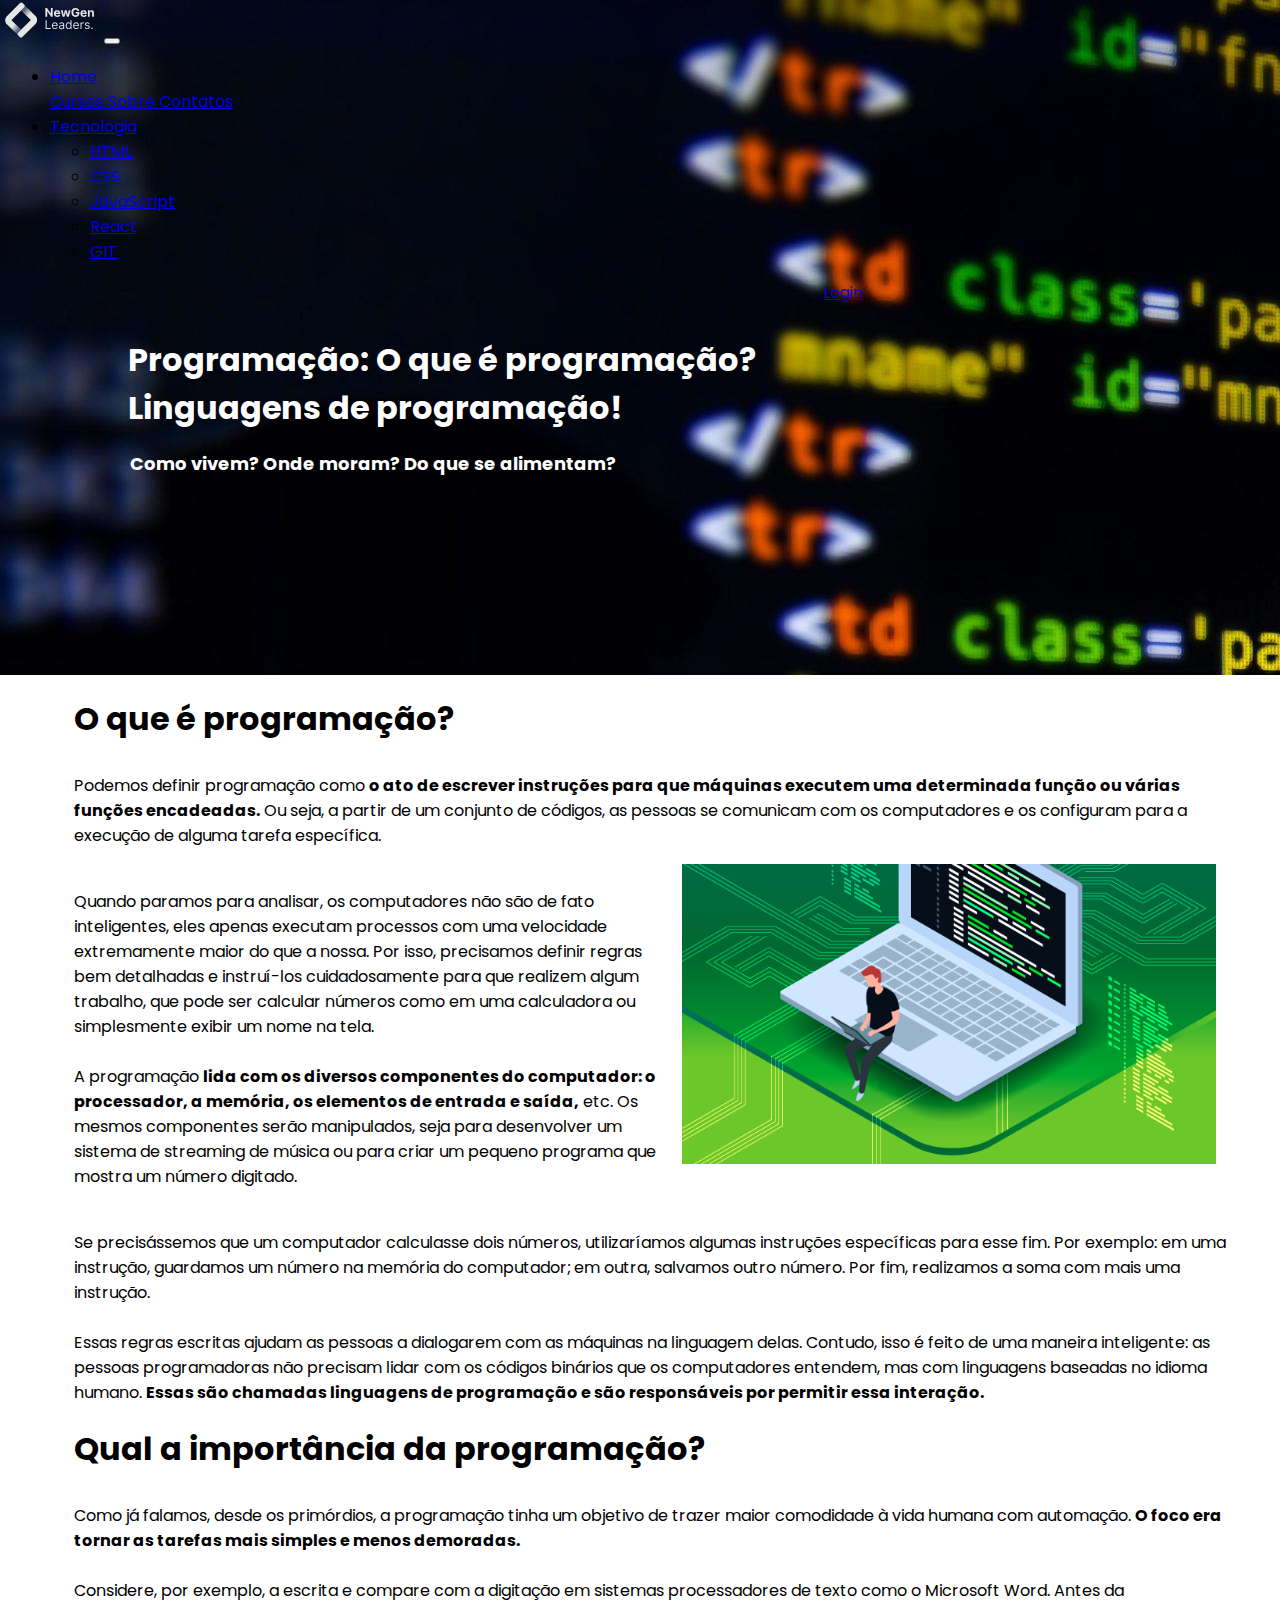
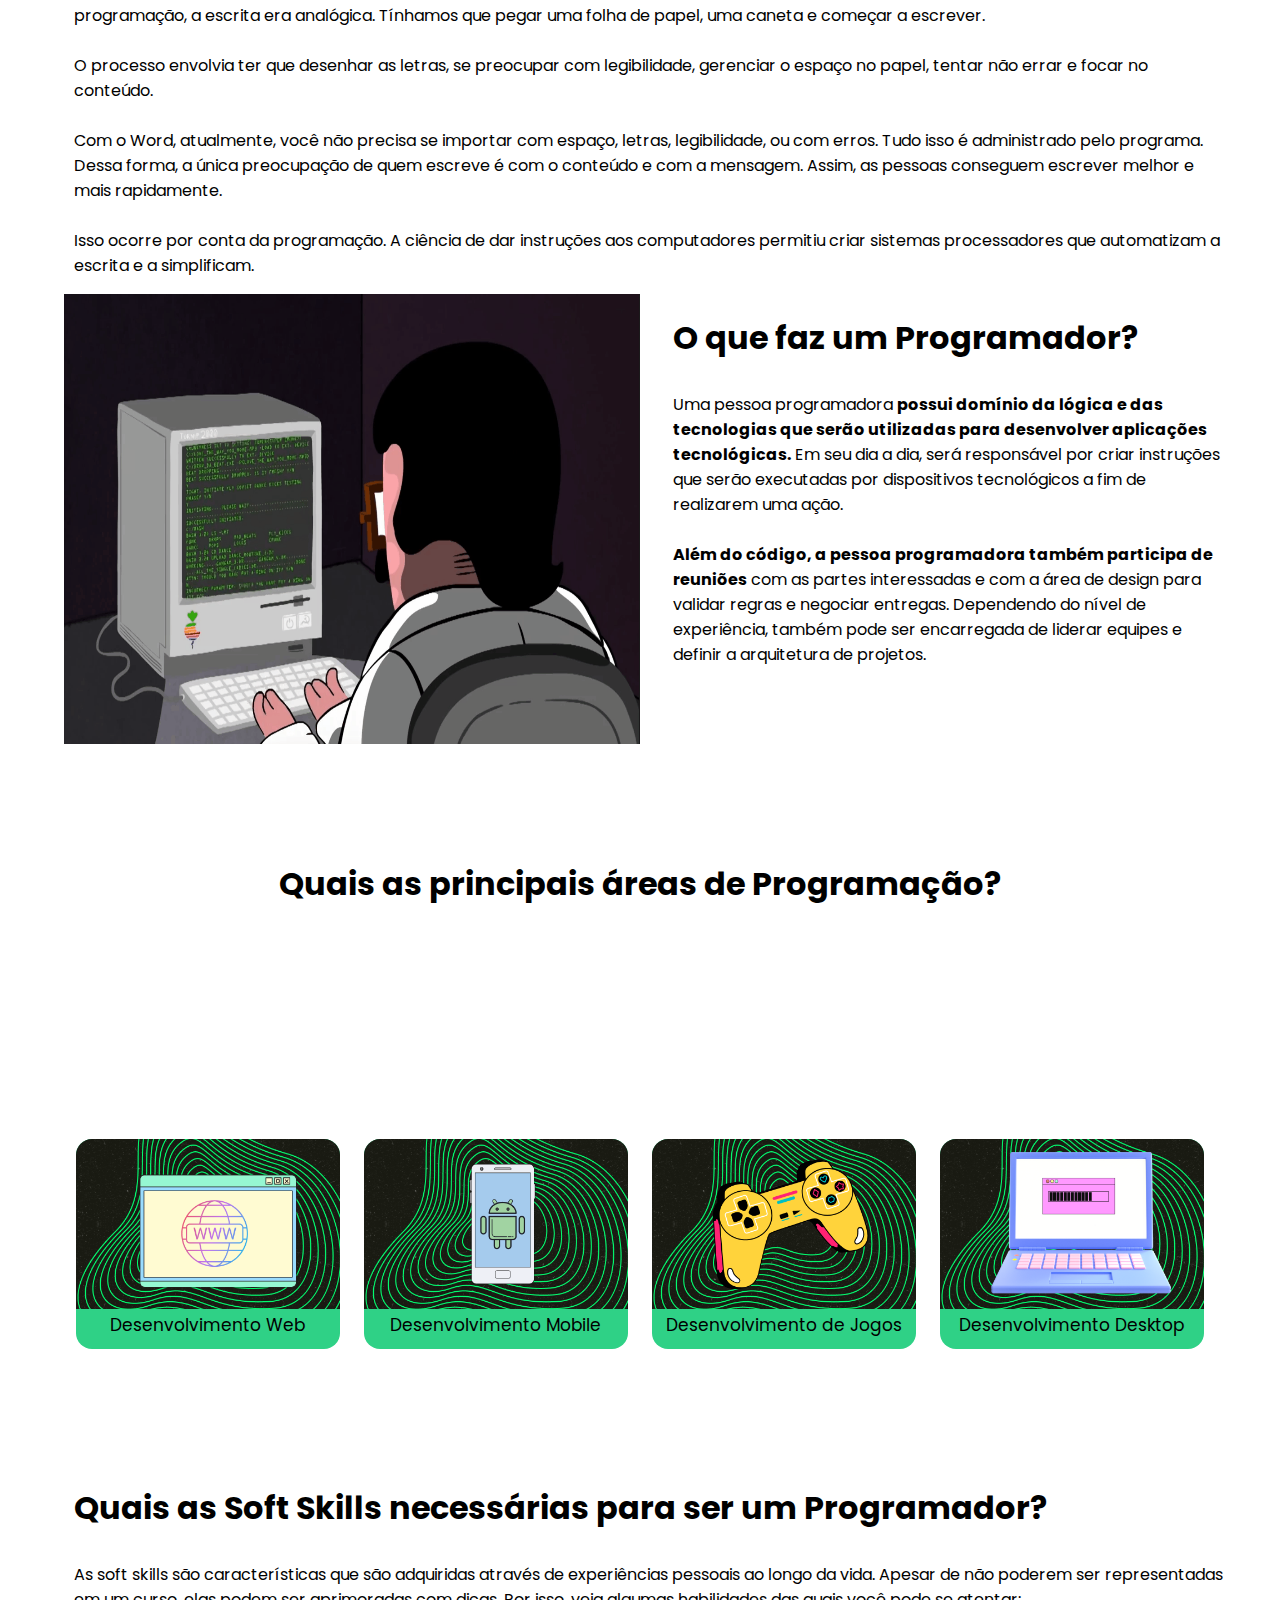
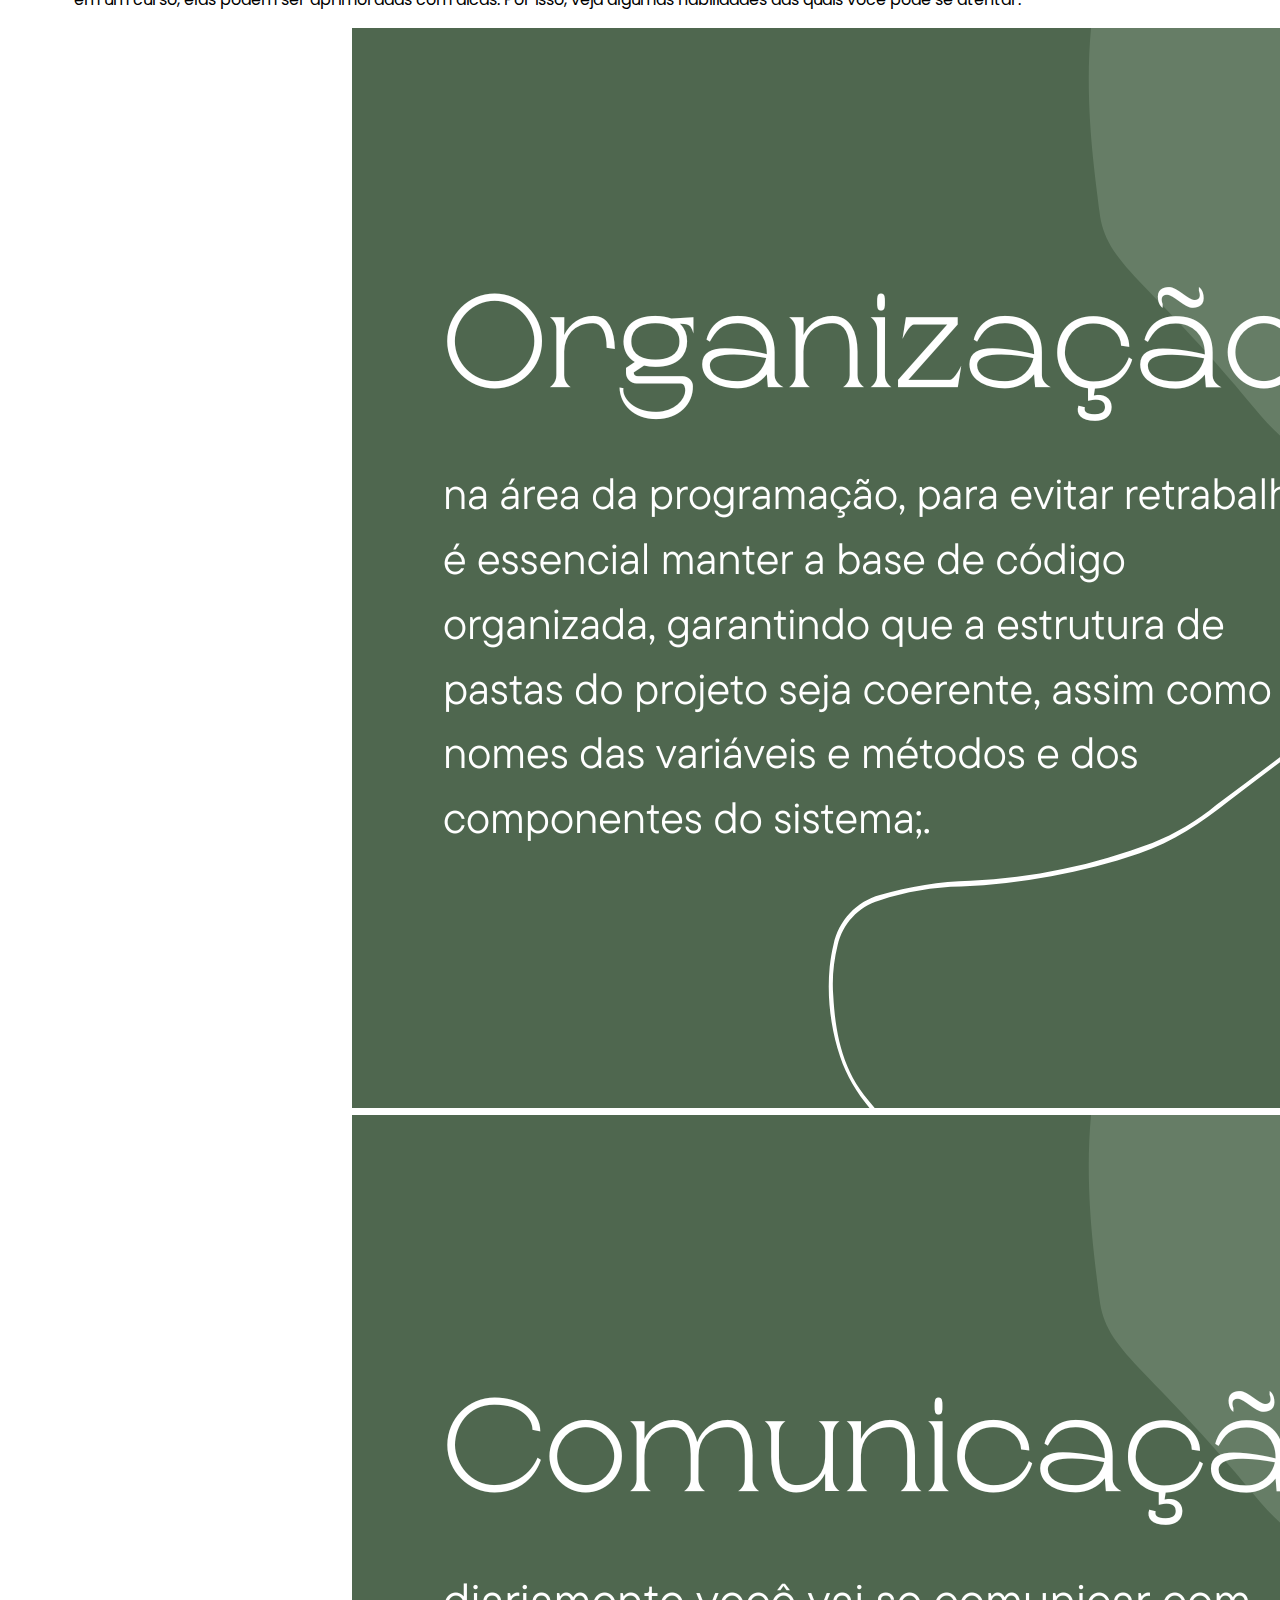
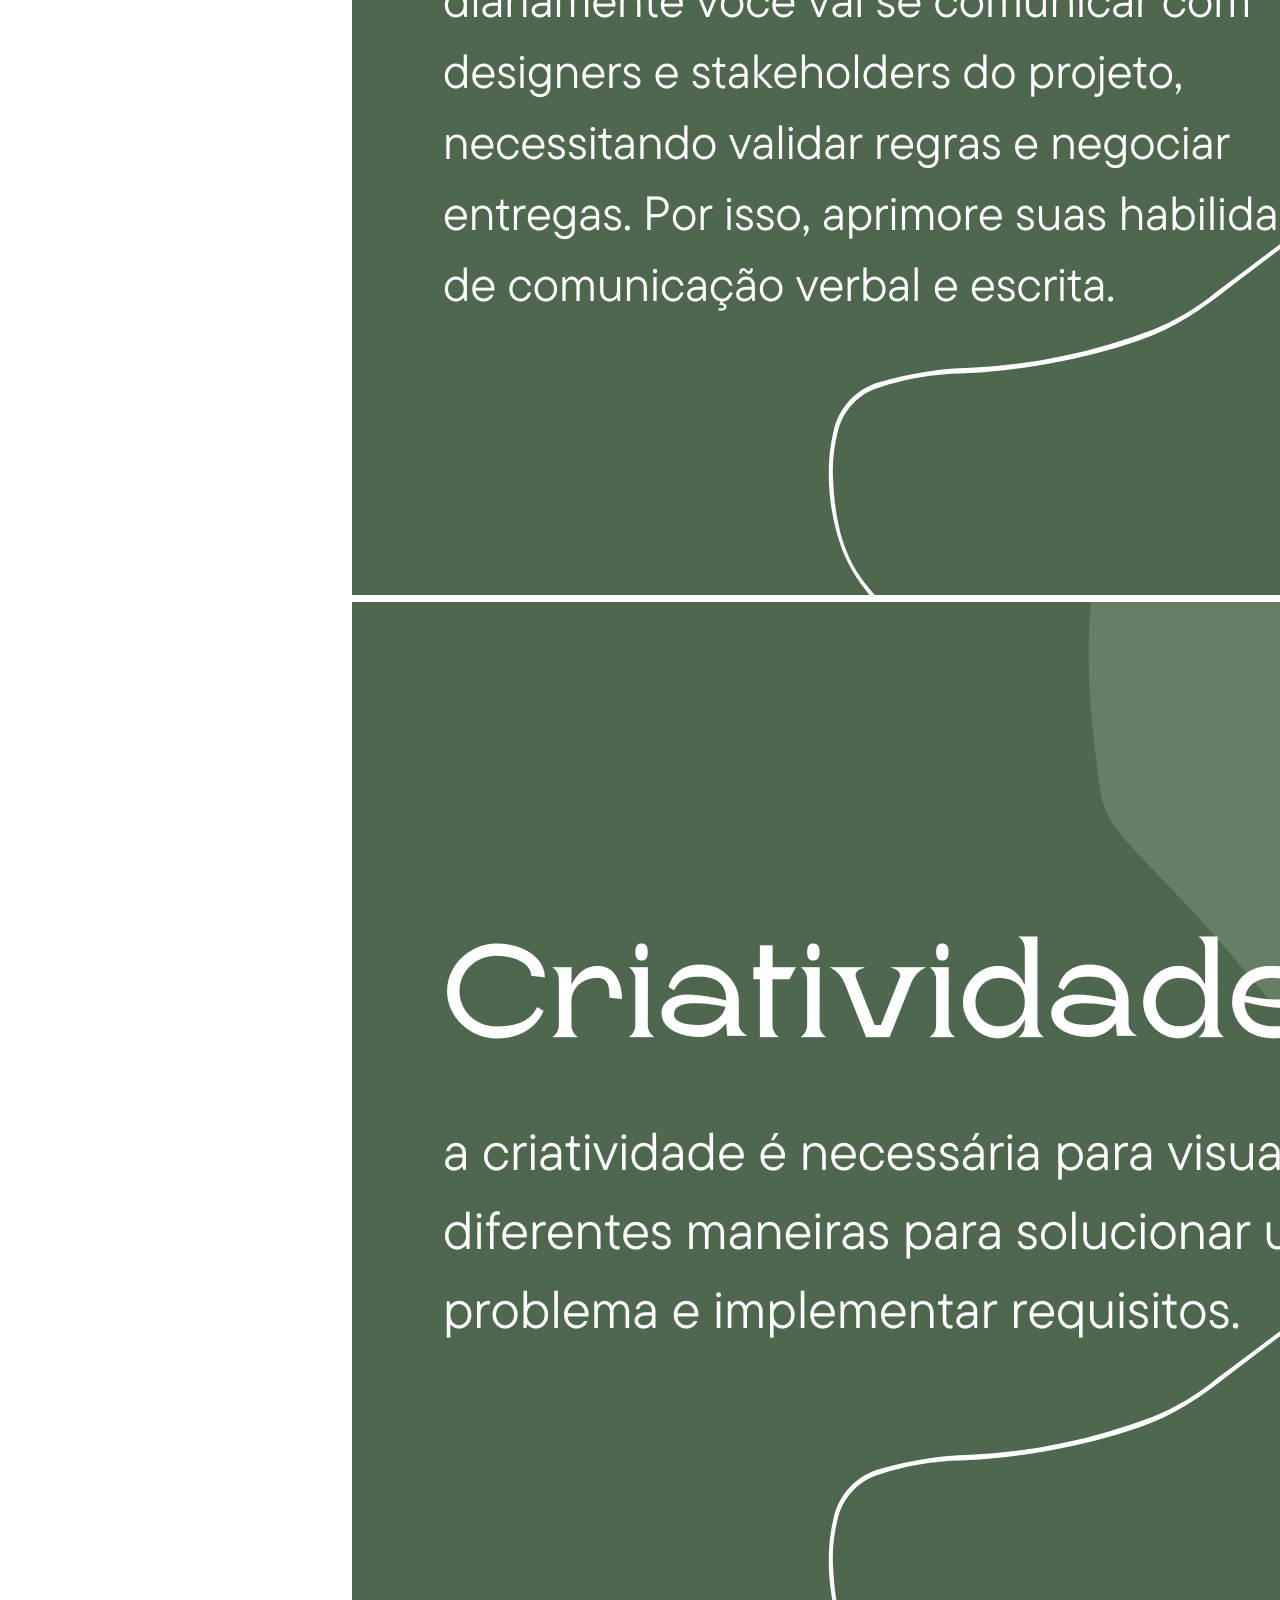
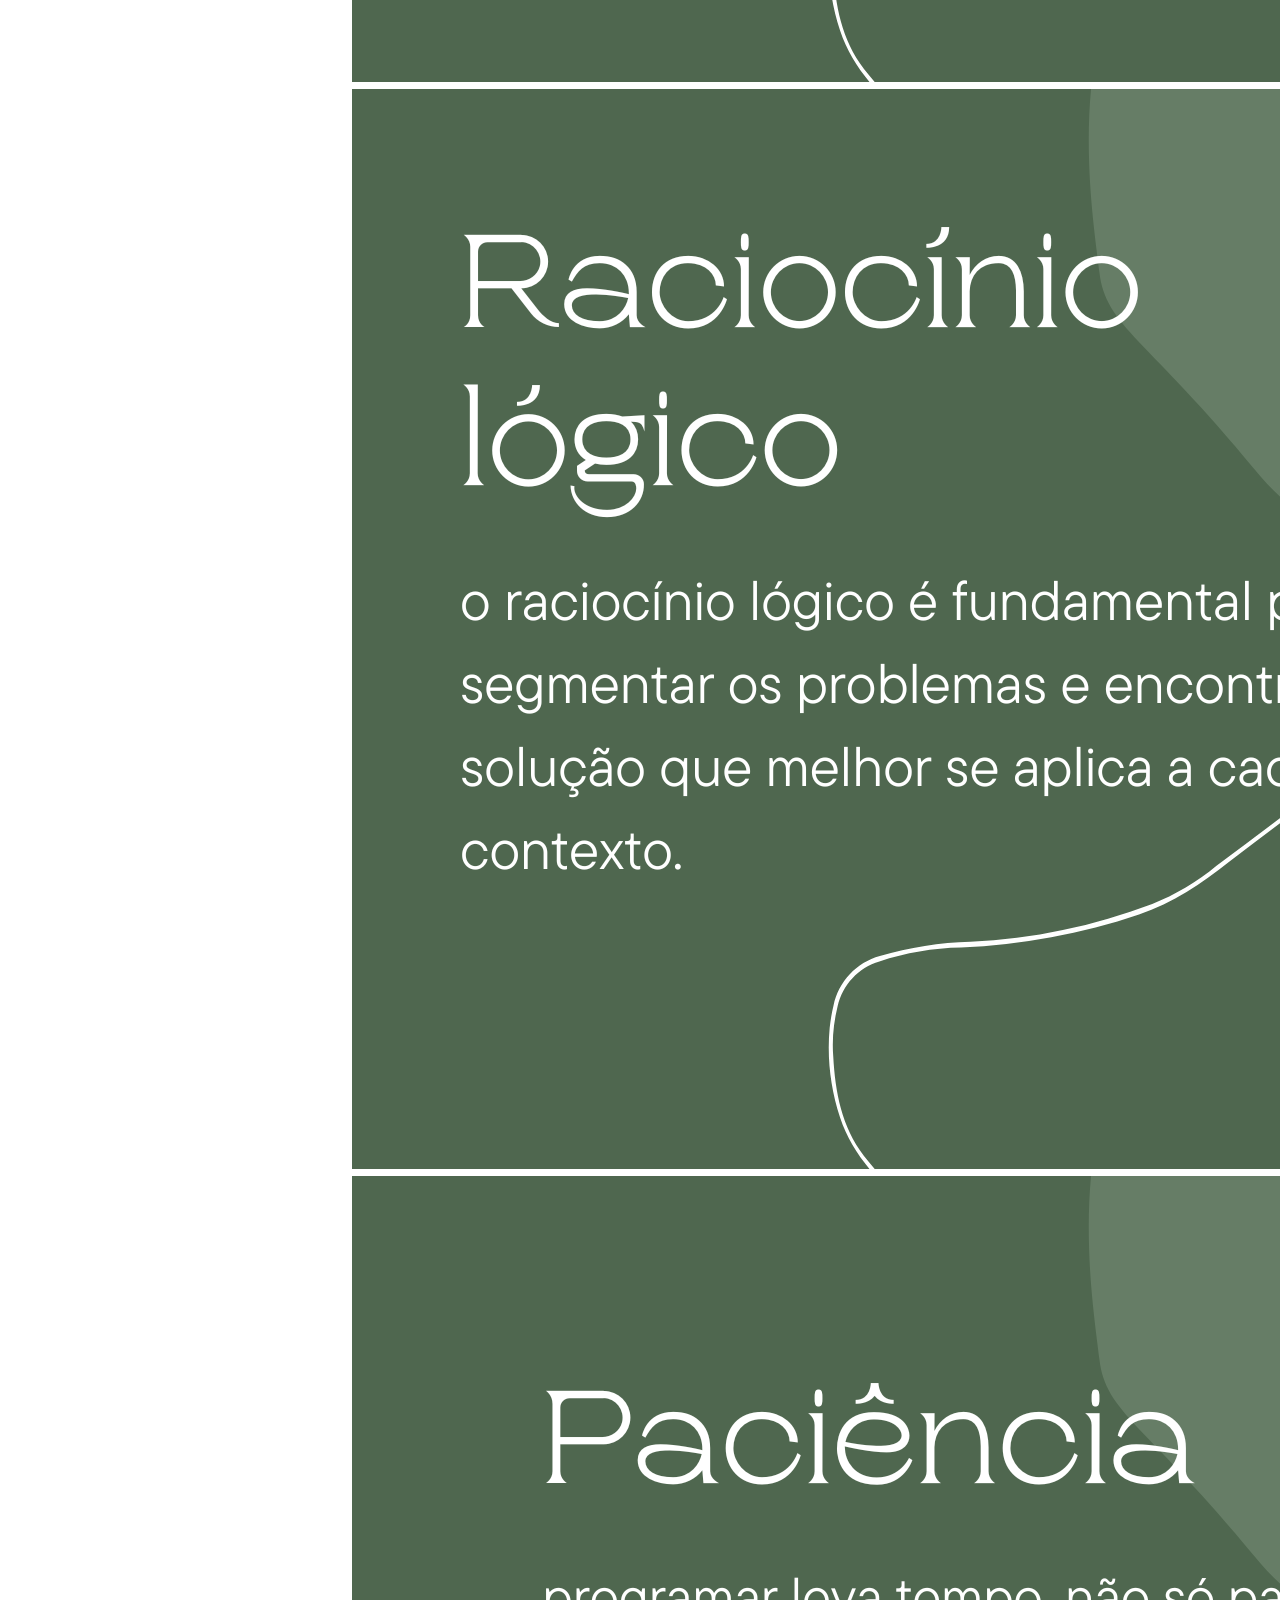
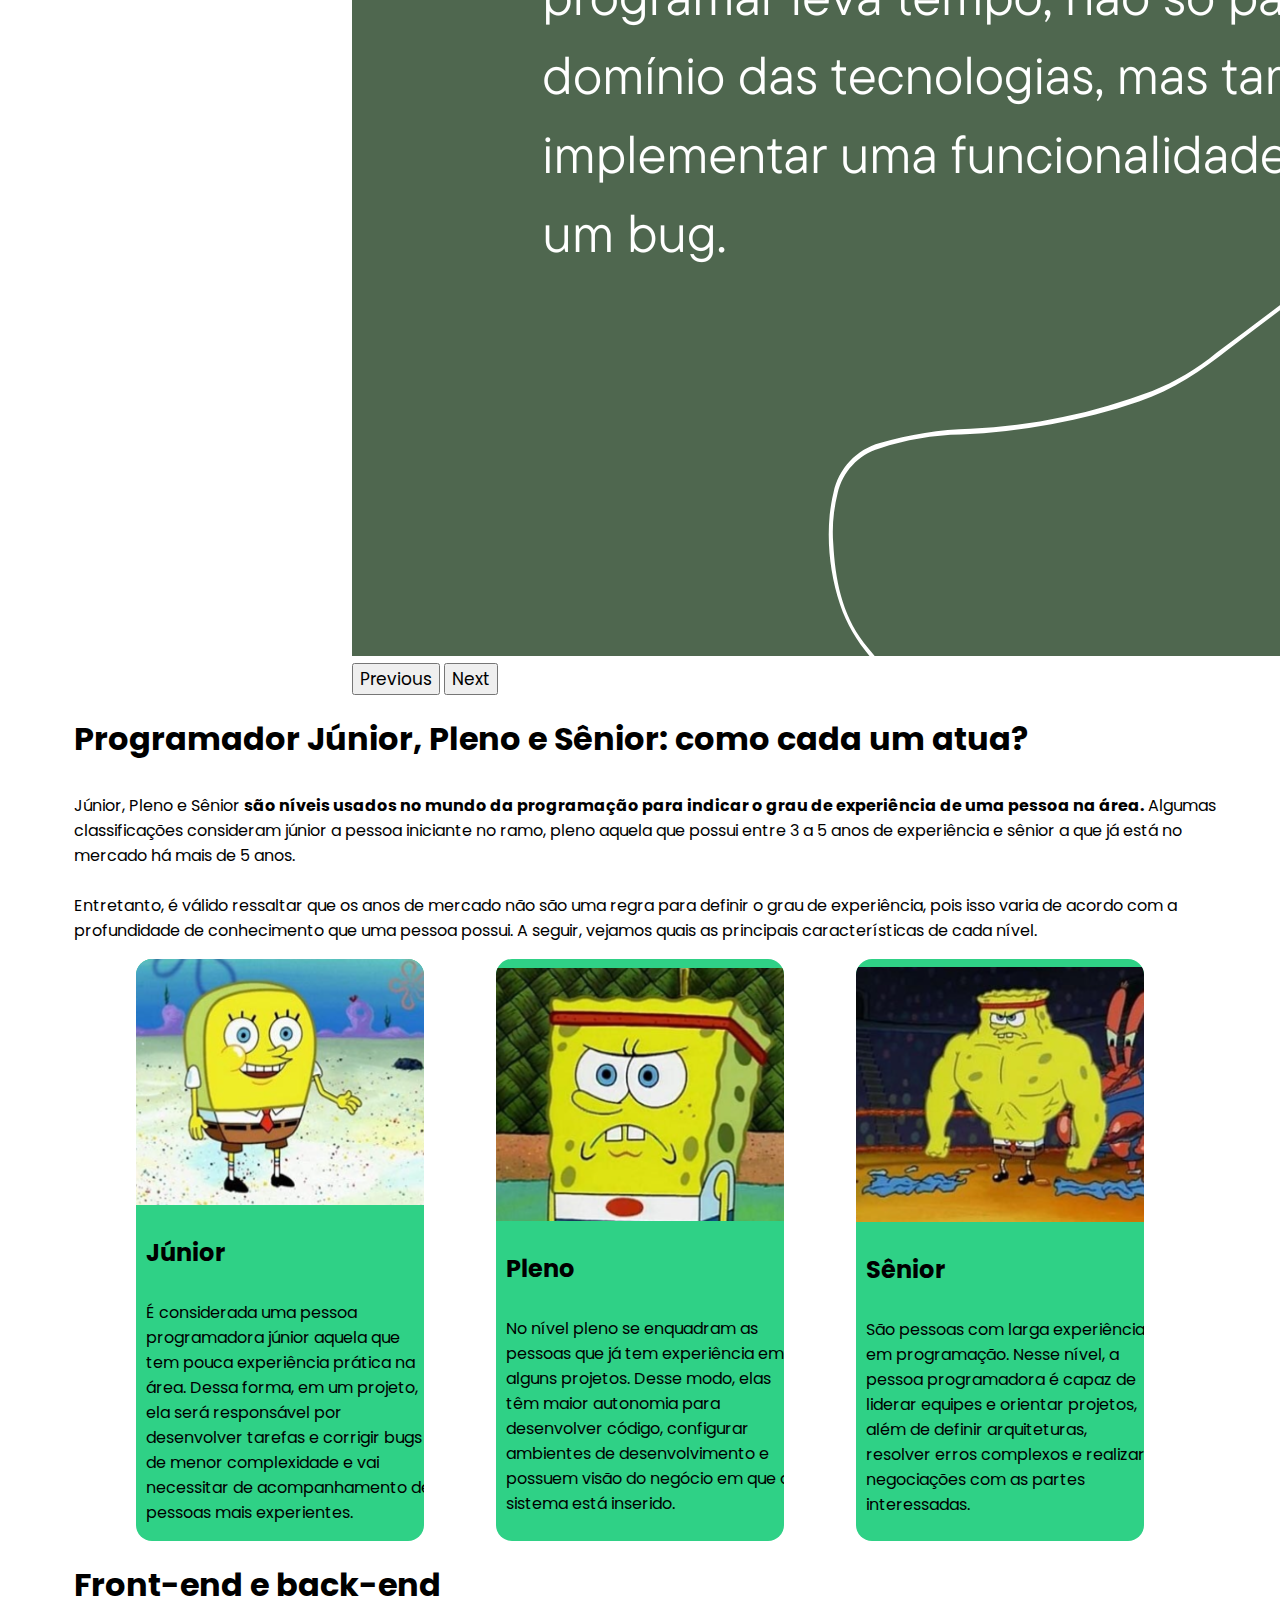
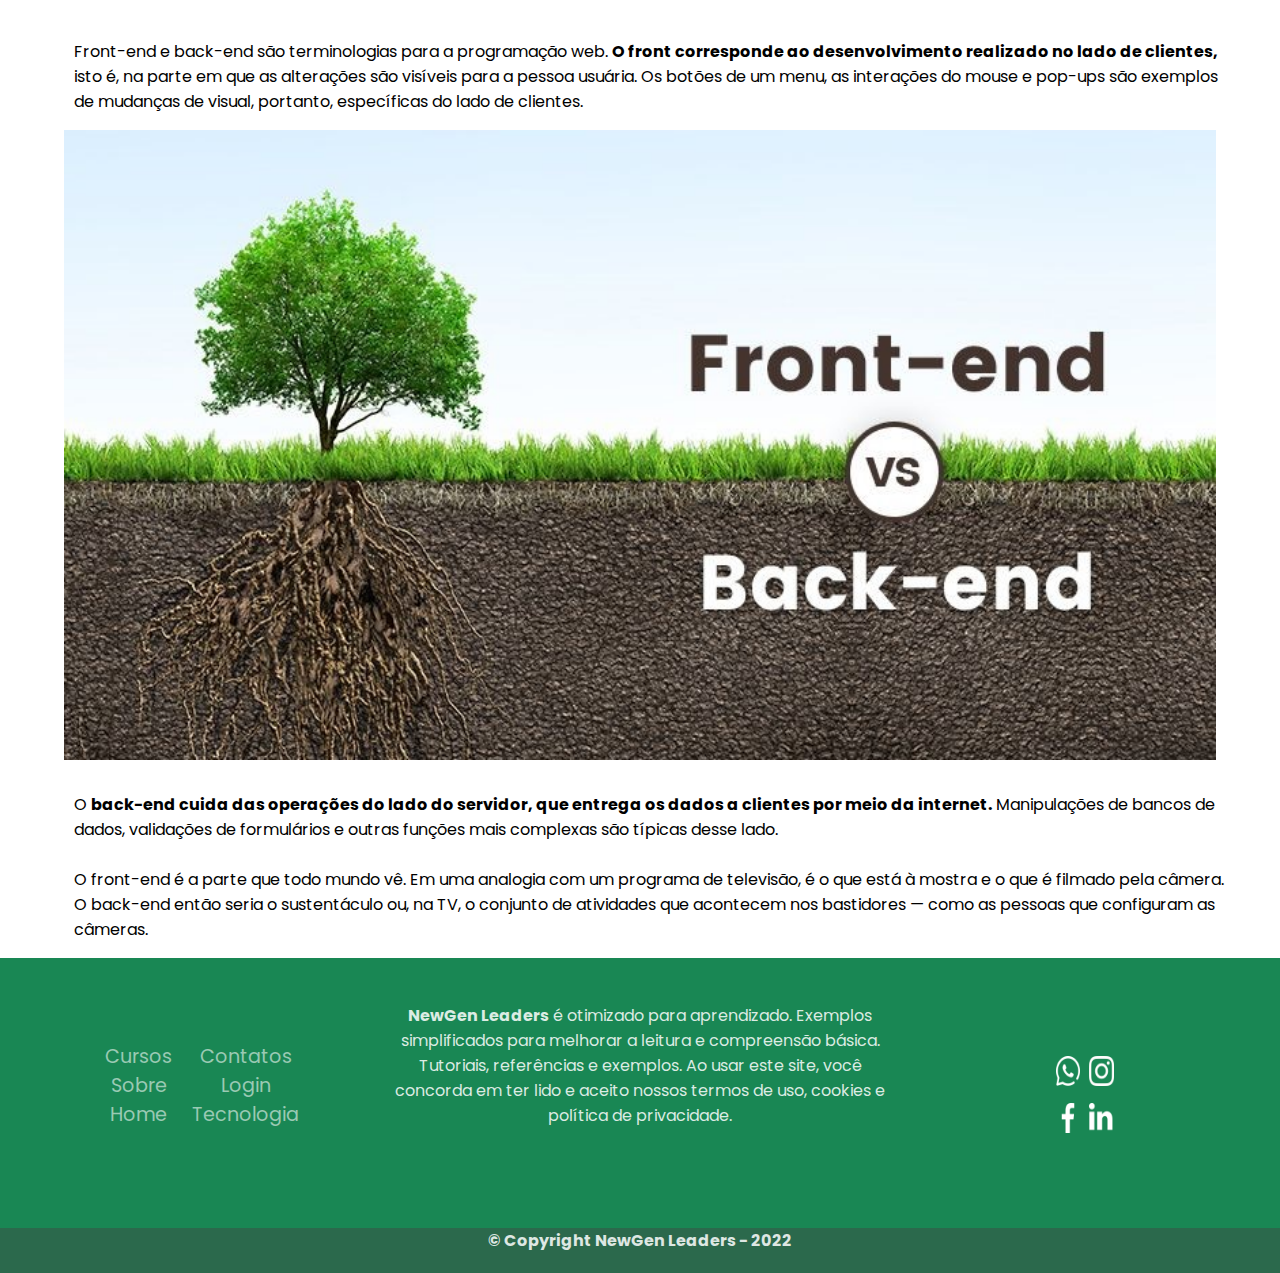
<file: index.html>
<!DOCTYPE html>
<html lang="pt-br">
<head>
    <meta charset="UTF-8">
    <meta http-equiv="X-UA-Compatible" content="IE=edge">
    <meta name="viewport" content="width=device-width, initial-scale=1.0">
    <link href="https://cdn.jsdelivr.net/npm/bootstrap@5.2.3/dist/css/bootstrap.min.css" rel="stylesheet" integrity="sha384-rbsA2VBKQhggwzxH7pPCaAqO46MgnOM80zW1RWuH61DGLwZJEdK2Kadq2F9CUG65" crossorigin="anonymous">
    <script src="https://cdn.jsdelivr.net/npm/bootstrap@5.2.3/dist/js/bootstrap.bundle.min.js" integrity="sha384-kenU1KFdBIe4zVF0s0G1M5b4hcpxyD9F7jL+jjXkk+Q2h455rYXK/7HAuoJl+0I4" crossorigin="anonymous"></script>
    <link rel="stylesheet" href="style.css"> <link rel="stylesheet" href="card.css">
    <title>Home - NewGen Leaders</title>
    <link rel="icon" href="img/11.svg" alt="Ícone NewGen Leaders">
</head>
<body>
    <header>
      <nav class="navbar navbar-expand-lg navbar-dark bg-success">
        <div class="container-fluid">
          <img src="img/8.svg" alt="Logotipo NewGen Leaders" width="100" height="41" class="mr-10">
          <button class="navbar-toggler" type="button" data-bs-toggle="collapse" data-bs-target="#navbarSupportedContent" aria-controls="navbarSupportedContent" aria-expanded="false" aria-label="Toggle navigation">
            <span class="navbar-toggler-icon"></span>
          </button>
          <div class="collapse navbar-collapse" id="navbarSupportedContent">
            <ul class="navbar-nav me-auto mb-2 mb-lg-0" style="margin-left: 0.8%;">
              <li class="nav-item">
                <a class="nav-link" href="index.html" role="button" aria-expanded="false">
                  Home
                </a>
              </li>
              <a class="nav-link" href="caixa.html" role="button" aria-expanded="false">
                Cursos
              </a>
              <a class="nav-link" href="sobrenos.html" role="button" aria-expanded="false">
                Sobre
              </a>
              <a class="nav-link" href="contato.html" role="button" aria-expanded="false">
                Contatos
              </a>
              <li class="nav-item dropdown">
                <a class="nav-link dropdown-toggle" href="#" role="button" data-bs-toggle="dropdown" aria-expanded="false">
                  Tecnologia
                </a>
                <ul class="dropdown-menu dropdown-menu-success">
                  <li><a class="dropdown-item" href="react.html">HTML</a></li>
                  <li><a class="dropdown-item" href="react.html">CSS</a></li>
                  <li><a class="dropdown-item" href="react.html">JavaScript</a></li>
                  <li><a class="dropdown-item" href="react.html">React</a></li>
                  <li><a class="dropdown-item" href="react.html">GIT</a></li>
                </ul>  
              </li>
            </ul>
            <ul class="navbar-nav me-auto mb-2 mb-lg-0" id="log">
              <a class="nav-link" href="log.html" role="button" aria-expanded="false">Login</a>
            </ul>
          </div>
        </div>
      </nav>
    </header>
    <section>
      <h1>Programação: O que é programação? <br>
        Linguagens de programação!
        <p style="margin-left: 0.3%;">Como vivem? Onde moram? Do que se alimentam?</p></h1>
    </section>
    <main>
      <div id="texto">
        <div class="caixa">
            <h2>O que é programação?</h2>
            <p>Podemos definir programação como <strong>o ato de escrever instruções para que máquinas executem uma determinada função ou várias funções encadeadas.</strong> Ou seja, a partir de um conjunto de códigos, as pessoas se comunicam com os computadores e os configuram para a execução de alguma tarefa específica.</p>
            
            <div id="letra">
                <div id="vogal" style="margin-right: 1.1%;">
                    <p>Quando paramos para analisar, os computadores não são de fato inteligentes, eles apenas executam processos com uma velocidade extremamente maior do que a nossa. Por isso, precisamos definir regras bem detalhadas e instruí-los cuidadosamente para que realizem algum trabalho, que pode ser calcular números como em uma calculadora ou simplesmente exibir um nome na tela.</p>
                    <p>A programação <strong>lida com os diversos componentes do computador: o processador, a memória, os elementos de entrada e saída,</strong> etc. Os mesmos componentes serão manipulados, seja para desenvolver um sistema de streaming de música ou para criar um pequeno programa que mostra um número digitado.</p>
                </div>
                <img src="img/dicas-de-como-estudar-programacao.png" width="600px" height="300">
            </div>
            <p>Se precisássemos que um computador calculasse dois números, utilizaríamos algumas instruções específicas para esse fim. Por exemplo: em uma instrução, guardamos um número na memória do computador; em outra, salvamos outro número. Por fim, realizamos a soma com mais uma instrução.</p>
            <p>Essas regras escritas ajudam as pessoas a dialogarem com as máquinas na linguagem delas. Contudo, isso é feito de uma maneira inteligente: as pessoas programadoras não precisam lidar com os códigos binários que os computadores entendem, mas com linguagens baseadas no idioma humano. <strong>Essas são chamadas linguagens de programação e são responsáveis por permitir essa interação.</strong></p>
        </div>
        <div class="caixa">
            <h2>Qual a importância da programação?</h2>
            <p>Como já falamos, desde os primórdios, a programação tinha um objetivo de trazer maior comodidade à vida humana com automação. <strong>O foco era tornar as tarefas mais simples e menos demoradas.</strong></p>
            <p>Considere, por exemplo, a escrita e compare com a digitação em sistemas processadores de texto como o Microsoft Word. Antes da programação, a escrita era analógica. Tínhamos que pegar uma folha de papel, uma caneta e começar a escrever.</p>
            <p>O processo envolvia ter que desenhar as letras, se preocupar com legibilidade, gerenciar o espaço no papel, tentar não errar e focar no conteúdo.</p>
            <p>Com o Word, atualmente, você não precisa se importar com espaço, letras, legibilidade, ou com erros. Tudo isso é administrado pelo programa. Dessa forma, a única preocupação de quem escreve é com o conteúdo e com a mensagem. Assim, as pessoas conseguem escrever melhor e mais rapidamente.</p>
            <p>Isso ocorre por conta da programação. A ciência de dar instruções aos computadores permitiu criar sistemas processadores que automatizam a escrita e a simplificam.</p>
        </div>
        <div class="caixa4">
            <img src="img/dormrm.gif" alt="">
            <div style="margin-left: 2%;">
                <h2>O que faz um Programador?</h2>
                <p>Uma pessoa programadora <strong>possui domínio da lógica e das tecnologias que serão utilizadas para desenvolver aplicações tecnológicas.</strong> Em seu dia a dia, será responsável por criar instruções que serão executadas por dispositivos tecnológicos a fim de realizarem uma ação.</p>
                <p><strong>Além do código, a pessoa programadora também participa de reuniões</strong> com as partes interessadas e com a área de design para validar regras e negociar entregas. Dependendo do nível de experiência, também pode ser encarregada de liderar equipes e definir a arquitetura de projetos. </p>
            </div> 
        </div>
      </div>
      <div class="container">
        <h2>Quais as principais áreas de Programação?</h2>
        <div class="card">
          <div class="img" style="background-image: url(img/cd1.png); background-position: center; background-size: cover;">
          </div>
          <div class="content">
            <span class="title">Desenvolvimento Web</span>
            <p class="desc">O desenvolvimento web compreende a criação de sistemas que são disponibilizados através da internet, como os sites, plataformas, redes sociais e e-commerces. Desse modo, o código é hospedado em um servidor e requisitado pelo navegador quando uma pessoa usuária realiza o acesso.</p>
          </div>
    
          <div class="arrow">
            <span>Desenvolvimento Web</span>
          </div>
        </div>
        <div class="card">
          <div class="img" style="background-image: url(img/cd2.png); background-position: center; background-size: cover;">      
          </div>
          <div class="content">
            <span class="title">Desenvolvimento Mobile</span>
            <p class="desc">Esta é a vertente da programação responsável por criar aplicativos móveis. Os aplicativos criados podem ser específicos para um sistema operacional, Android ou iOS, ou multiplataforma, em que uma mesma base de código é utilizada em ambos os sistemas.</p>
          </div>
          <div class="arrow">
            <span>Desenvolvimento Mobile</span>
          </div>
        </div>
            <div class="card">
                <div class="img" style="background-image: url(img/cd3.png); background-position: center; background-size: cover;">
                </div>
    
                <div class="content">
                    <span class="title">Desenvolvimento de Jogos</span>
                    <p class="desc">Trata-se da criação da lógica de um jogo e a integração com a interface gráfica. Os jogos criados podem ser distribuídos para plataformas focadas em smartphones, computadores e videogames.</p>
                </div>
    
                <div class="arrow">
                    <span>Desenvolvimento de Jogos</span>
                </div>
            </div>
            <div class="card">
                <div class="img" style="background-image: url(img/cd4.png); background-position: center; background-size: cover;">
                </div>
    
                <div class="content">
                    <span class="title">Desenvolvimento Desktop</span>
                    <p class="desc">O desenvolvimento desktop se refere a softwares que precisam ser instalados em um computador. Um sistema operacional, editor de texto e ferramentas de edição de imagens e vídeos são exemplos desses sistemas.</p>
                </div>
    
                <div class="arrow">
                    <span>Desenvolvimento Desktop</span>
                </div>
            </div>
      </div>
      <div id="texto">
        <div class="caixa">
            <h2>Quais as Soft Skills necessárias para ser um Programador?</h2>
            <div id="consoante">
            <p>As soft skills são características que são adquiridas através de experiências pessoais ao longo da vida. Apesar de não poderem ser representadas em um curso, elas podem ser aprimoradas com dicas. Por isso, veja algumas habilidades das quais você pode se atentar:</p>
            </div>
        </div>
        <div id="carouselExampleInterval" class="carousel slide" data-bs-ride="carousel">
          <div class="carousel-inner">
            <div class="carousel-item active" data-bs-interval="10000">
              <img src="img/organizaçao.png" class="d-block w-100" alt="...">
            </div>
            <div class="carousel-item" data-bs-interval="10000">
              <img src="img/comunicaçao.png" class="d-block w-100" alt="...">
            </div>
            <div class="carousel-item" data-bs-interval="10000">
              <img src="img/criatividade.png" class="d-block w-100" alt="...">
            </div>
            <div class="carousel-item" data-bs-interval="10000">
              <img src="img/logico.png" class="d-block w-100" alt="...">
            </div>
            <div class="carousel-item" data-bs-interval="10000">
              <img src="img/paciencia.png" class="d-block w-100" alt="...">
            </div>
          </div>
          <button class="carousel-control-prev" type="button" data-bs-target="#carouselExampleInterval" data-bs-slide="prev">
            <span class="carousel-control-prev-icon" aria-hidden="true"></span>
            <span class="visually-hidden">Previous</span>
          </button>
          <button class="carousel-control-next" type="button" data-bs-target="#carouselExampleInterval" data-bs-slide="next">
            <span class="carousel-control-next-icon" aria-hidden="true"></span>
            <span class="visually-hidden">Next</span>
          </button>
        </div>
        <div class="caixa">
          <h2>Programador Júnior, Pleno e Sênior: como cada um atua?</h2>
          <p>Júnior, Pleno e Sênior <strong>são níveis usados no mundo da programação para indicar o grau de experiência de uma pessoa na área.</strong> Algumas classificações consideram júnior a pessoa iniciante no ramo, pleno aquela que possui entre 3 a 5 anos de experiência e sênior a que já está no mercado há mais de 5 anos.</p>
          <p>Entretanto, é válido ressaltar que os anos de mercado não são uma regra para definir o grau de experiência, pois isso varia de acordo com a profundidade de conhecimento que uma pessoa possui. A seguir, vejamos quais as principais características de cada nível. </p>
        </div>
        <div id="bob">
          <div class="card" style="width: 18rem;">
            <img src="img/bob1.png" class="card-img-top" alt="...">
            <div class="card-body">
              <h3>Júnior</h3>
              <p class="card-text">É considerada uma pessoa programadora júnior aquela que tem pouca experiência prática na área. Dessa forma, em um projeto, ela será responsável por desenvolver tarefas e corrigir bugs de menor complexidade e vai necessitar de acompanhamento de pessoas mais experientes.</p>
            </div>
          </div>
          <div class="card" style="width: 18rem;">
            <img src="img/bob2.png" class="card-img-top" alt="...">
            <div class="card-body">
              <h3>Pleno</h3>
              <p class="card-text">No nível pleno se enquadram as pessoas que já tem experiência em alguns projetos. Desse modo, elas têm maior autonomia para desenvolver código, configurar ambientes de desenvolvimento e possuem visão do negócio em que o sistema está inserido.</p>
            </div>
          </div><div class="card" style="width: 18rem;">
            <img src="img/bob3.png" class="card-img-top" alt="...">
            <div class="card-body">
              <h3>Sênior</h3>
              <p class="card-text">São pessoas com larga experiência em programação. Nesse nível, a pessoa programadora é capaz de liderar equipes e orientar projetos, além de definir arquiteturas, resolver erros complexos e realizar negociações com as partes interessadas.</p>
            </div>
          </div>
        </div>
        <div class="caixa5">
          <div>
              <h2>Front-end e back-end</h2>
              <p>Front-end e back-end são terminologias para a programação web. <strong>O front corresponde ao desenvolvimento realizado no lado de clientes,</strong> isto é, na parte em que as alterações são visíveis para a pessoa usuária. Os botões de um menu, as interações do mouse e pop-ups são exemplos de mudanças de visual, portanto, específicas do lado de clientes.</p>
              <img src="img/Frontend_vs_Backend_Development_Guide_0c1bd2db77.jpg" alt="000000000">
              <p>O <strong>back-end cuida das operações do lado do servidor, que entrega os dados a clientes por meio da internet.</strong> Manipulações de bancos de dados, validações de formulários e outras funções mais complexas são típicas desse lado.</p>
              <p>O front-end é a parte que todo mundo vê. Em uma analogia com um programa de televisão, é o que está à mostra e o que é filmado pela câmera. O back-end então seria o sustentáculo ou, na TV, o conjunto de atividades que acontecem nos bastidores — como as pessoas que configuram as câmeras.</p>
          </div>
      </div>
    </main>
    <footer>
      <div id="foo1">
          <div id="a1">   
              <ul>
                <div>
                  <li> <a href="caixa.html">Cursos </a> </li>
                  <li> <a href="sobrenos.html"> Sobre</a> </li>
                  <li> <a href="index.html"> Home</a> </li>
                </div>
                <div>
                  <li> <a href="contato.html">Contatos</a> </li>
                  <li> <a href="log.html">Login</a> </li>
                  <li> <a href="#">Tecnologia</a> </li>
                </div>
              </ul>
          </div>
          <div id="a2">
              <p><b>NewGen Leaders</b> é otimizado para aprendizado. Exemplos simplificados para melhorar a leitura e compreensão básica.
                  Tutoriais, referências e exemplos.
                  Ao usar este site, você concorda em ter lido e aceito nossos termos de uso, cookies e política de privacidade.</p>
          </div>
          <div id="a1">
            <div class="b1">
              <a  target="_blank" href="https://wa.me/5581985882547?text=teste"><img src="img/whatsapp.png" alt="" width="33%" height="30vh"></a>
              <a target="_blank"href="https://instagram.com/iosoficial?igshid=MTg0ZDhmNDA="><img src="img/instagram.png" alt="" width="33%" height="30vh"></a>
            </div>
            <div>
              <a target="_blank" href="https://www.facebook.com/IOS.Oficial"><img src="img/simbolo-de-aplicativo-do-facebook.png" alt="" width="33%" height="30vh"></a> 
              <a  target="_blank" href="https://www.linkedin.com/company/iosoficial/"><img src="img/linkdin.png" alt="" width="33%" height="30vh"></a> 
            </div>
          </div>
      </div>
      <div id="foo2">
          <strong>© Copyright NewGen Leaders - 2022</strong>
      </div>
    </footer>
</body>
</html>
</file>
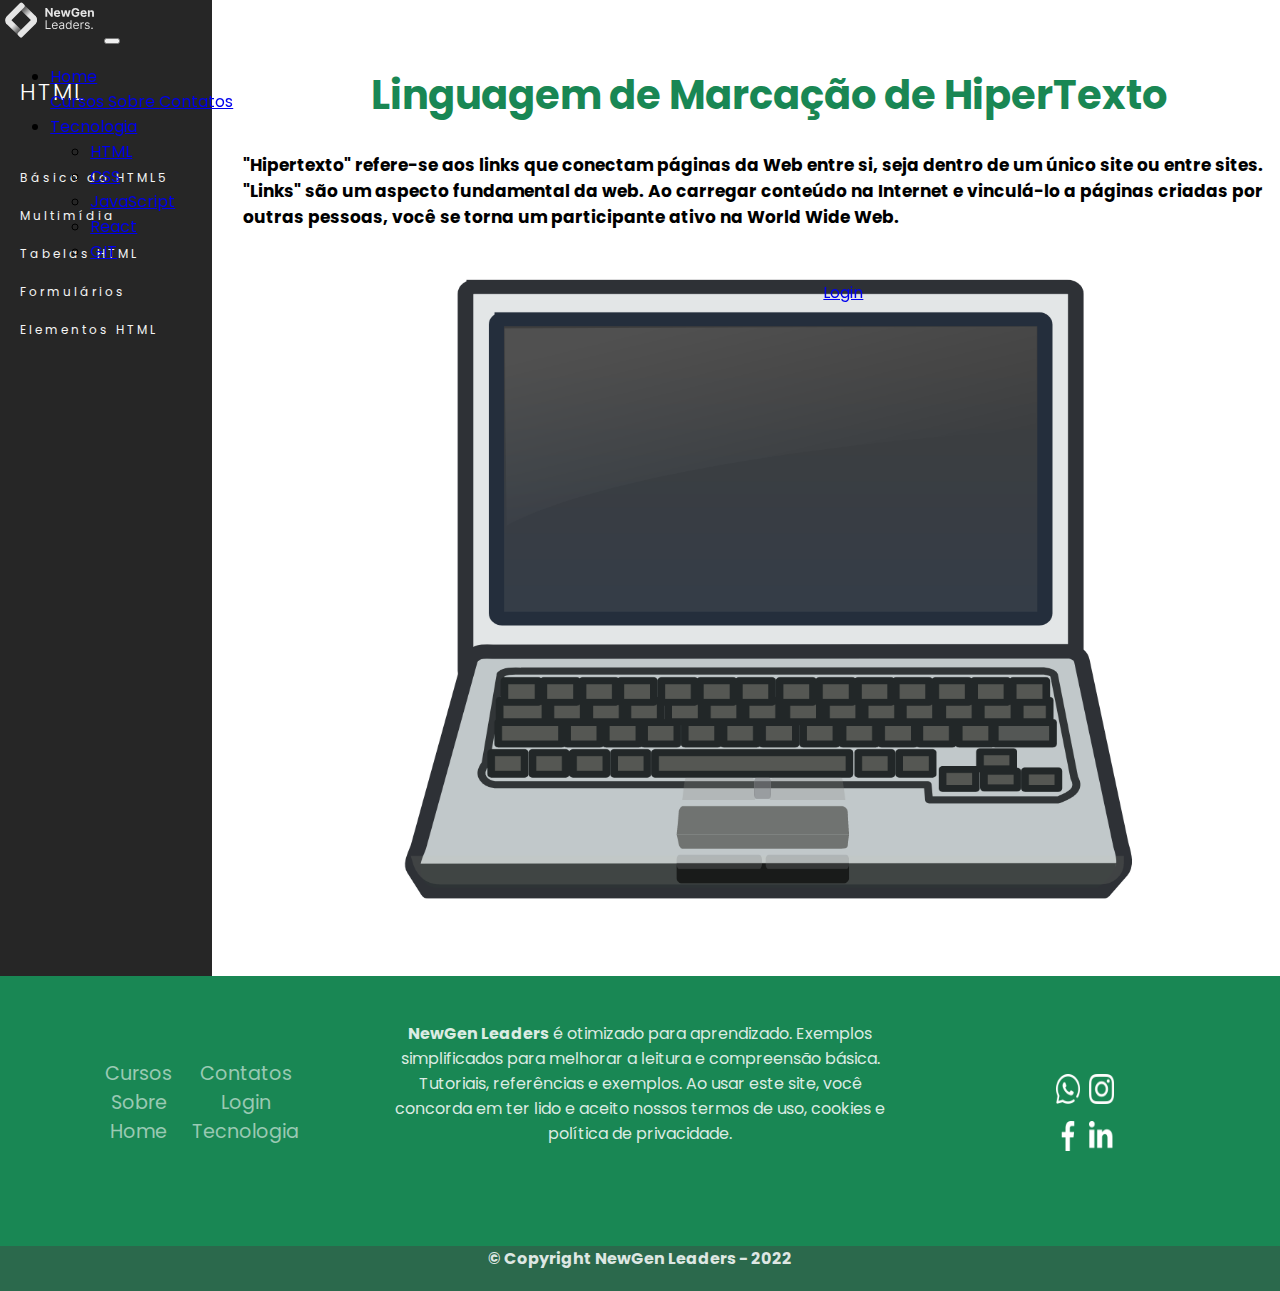
<file: basicodohtml5.html>
<!DOCTYPE html>
<html lang="pt-br">
<head>
    <meta charset="UTF-8">
    <meta http-equiv="X-UA-Compatible" content="IE=edge">
    <meta name="viewport" content="width=device-width, initial-scale=1.0">
    <link rel="stylesheet" href="lateral (1).css">
    <link rel="stylesheet" href="https://fonts.googleapis.com/icon?family=Material+Icons">
    <link href="https://cdn.jsdelivr.net/npm/bootstrap@5.2.3/dist/css/bootstrap.min.css" rel="stylesheet" integrity="sha384-rbsA2VBKQhggwzxH7pPCaAqO46MgnOM80zW1RWuH61DGLwZJEdK2Kadq2F9CUG65" crossorigin="anonymous">
    <script src="https://cdn.jsdelivr.net/npm/bootstrap@5.2.3/dist/js/bootstrap.bundle.min.js" integrity="sha384-kenU1KFdBIe4zVF0s0G1M5b4hcpxyD9F7jL+jjXkk+Q2h455rYXK/7HAuoJl+0I4" crossorigin="anonymous"></script>
    <link rel="icon" href="img/11.svg" alt="Ícone NewGen Leaders">
    <title>Básico do HTML5 - NewGen Leaders</title>
</head>
<body>
    <header>
        <nav class="navbar navbar-expand-lg navbar-dark bg-success">
          <div class="container-fluid">
            <img src="img/8.svg" alt="Logotipo NewGen Leaders" width="100" height="41" class="mr-10">
            <button class="navbar-toggler" type="button" data-bs-toggle="collapse" data-bs-target="#navbarSupportedContent" aria-controls="navbarSupportedContent" aria-expanded="false" aria-label="Toggle navigation">
              <span class="navbar-toggler-icon"></span>
            </button>
            <div class="collapse navbar-collapse" id="navbarSupportedContent">
              <ul class="navbar-nav me-auto mb-2 mb-lg-0" style="margin-left: 0.8%;">
                <li class="nav-item">
                  <a class="nav-link" href="index.html" role="button" aria-expanded="false">
                    Home
                  </a>
                </li>
                <a class="nav-link" href="caixa.html" role="button" aria-expanded="false">
                  Cursos
                </a>
                <a class="nav-link" href="sobrenos.html" role="button" aria-expanded="false">
                  Sobre
                </a>
                <a class="nav-link" href="contato.html" role="button" aria-expanded="false">
                  Contatos
                </a>
                <li class="nav-item dropdown">
                  <a class="nav-link dropdown-toggle" href="#" role="button" data-bs-toggle="dropdown" aria-expanded="false">
                    Tecnologia
                  </a>
                  <ul class="dropdown-menu dropdown-menu-success">
                      <li><a class="dropdown-item" href="react.html">HTML</a></li>
                      <li><a class="dropdown-item" href="react.html">CSS</a></li>
                      <li><a class="dropdown-item" href="react.html">JavaScript</a></li>
                      <li><a class="dropdown-item" href="react.html">React</a></li>
                      <li><a class="dropdown-item" href="react.html">GIT</a></li>
                  </ul>  
                </li>
              </ul>
              <ul class="navbar-nav me-auto mb-2 mb-lg-0" id="log">
                <a class="nav-link" href="log.html" role="button" aria-expanded="false">Login</a>
              </ul>
            </div>
          </div>
        </nav>
    </header>
    <main>
        <div class="NewGenVideos">
          <div id="um">
            <br>
            <h1>HTML</h1>
          </div>
          <br>
          <br>
          <a href="basicodohtml5.html">Básico do HTML5</a>
          <a href="multimidia.html">Multimídia</a>
          <a href="tabelas.html">Tabelas HTML</a>
          <a href="formularios.html">Formulários</a>
          <a href="elementos.html">Elementos HTML</a> 
        </div>
        <div class="foto">
          <h1>Linguagem de Marcação de HiperTexto</h1>
          <h2 class="hh">"Hipertexto" refere-se aos links que conectam páginas da Web entre si, seja dentro de um único site ou entre sites. <br>"Links" são um aspecto fundamental da web. Ao carregar conteúdo na Internet e vinculá-lo a páginas criadas por outras pessoas, você se torna um participante ativo na World Wide Web.</h2>
          <br>
          <div class="caixa">
            <img src="img/note.png" alt="notebook" width="770px" height="700px">
            <div class="video">
                <iframe width="560" height="315" src="https://www.youtube.com/embed/jgQjeqGRdgA?list=PLHz_AreHm4dkZ9-atkcmcBaMZdmLHft8n" title="O que vamos aprender no módulo 01? - @Curso em Vídeo HTML5 + CSS3" frameborder="0" allow="accelerometer; autoplay; clipboard-write; encrypted-media; gyroscope; picture-in-picture" allowfullscreen></iframe>
            </div>
          </div>  
        </div>
    </main>
    <footer>
      <div id="foo1">
          <div id="a1">   
              <ul>
                <div>
                  <li> <a href="caixa.html">Cursos </a> </li>
                  <li> <a href="sobrenos.html"> Sobre</a> </li>
                  <li> <a href="index.html"> Home</a> </li>
                </div>
                <div>
                  <li> <a href="contato.html">Contatos</a> </li>
                  <li> <a href="log.html">Login</a> </li>
                  <li> <a href="#">Tecnologia</a> </li>
                </div>
              </ul>
          </div>
          <div id="a2">
              <p><b>NewGen Leaders</b> é otimizado para aprendizado. Exemplos simplificados para melhorar a leitura e compreensão básica.
                  Tutoriais, referências e exemplos.
                  Ao usar este site, você concorda em ter lido e aceito nossos termos de uso, cookies e política de privacidade.</p>
          </div>
          <div id="a1">
            <div class="b1">
              <a  target="_blank" href="https://wa.me/5581985882547?text=teste"><img src="img/whatsapp.png" alt="" width="33%" height="30vh"></a>
              <a target="_blank"href="https://instagram.com/iosoficial?igshid=MTg0ZDhmNDA="><img src="img/instagram.png" alt="" width="33%" height="30vh"></a>
            </div>
            <div>
              <a target="_blank" href="https://www.facebook.com/IOS.Oficial"><img src="img/simbolo-de-aplicativo-do-facebook.png" alt="" width="33%" height="30vh"></a> 
              <a  target="_blank" href="https://www.linkedin.com/company/iosoficial/"><img src="img/linkdin.png" alt="" width="33%" height="30vh"></a> 
            </div>
          </div>
      </div>
      <div id="foo2">
          <strong>© Copyright NewGen Leaders - 2022</strong>
      </div>
    </footer>
</body>
</html>
</file>
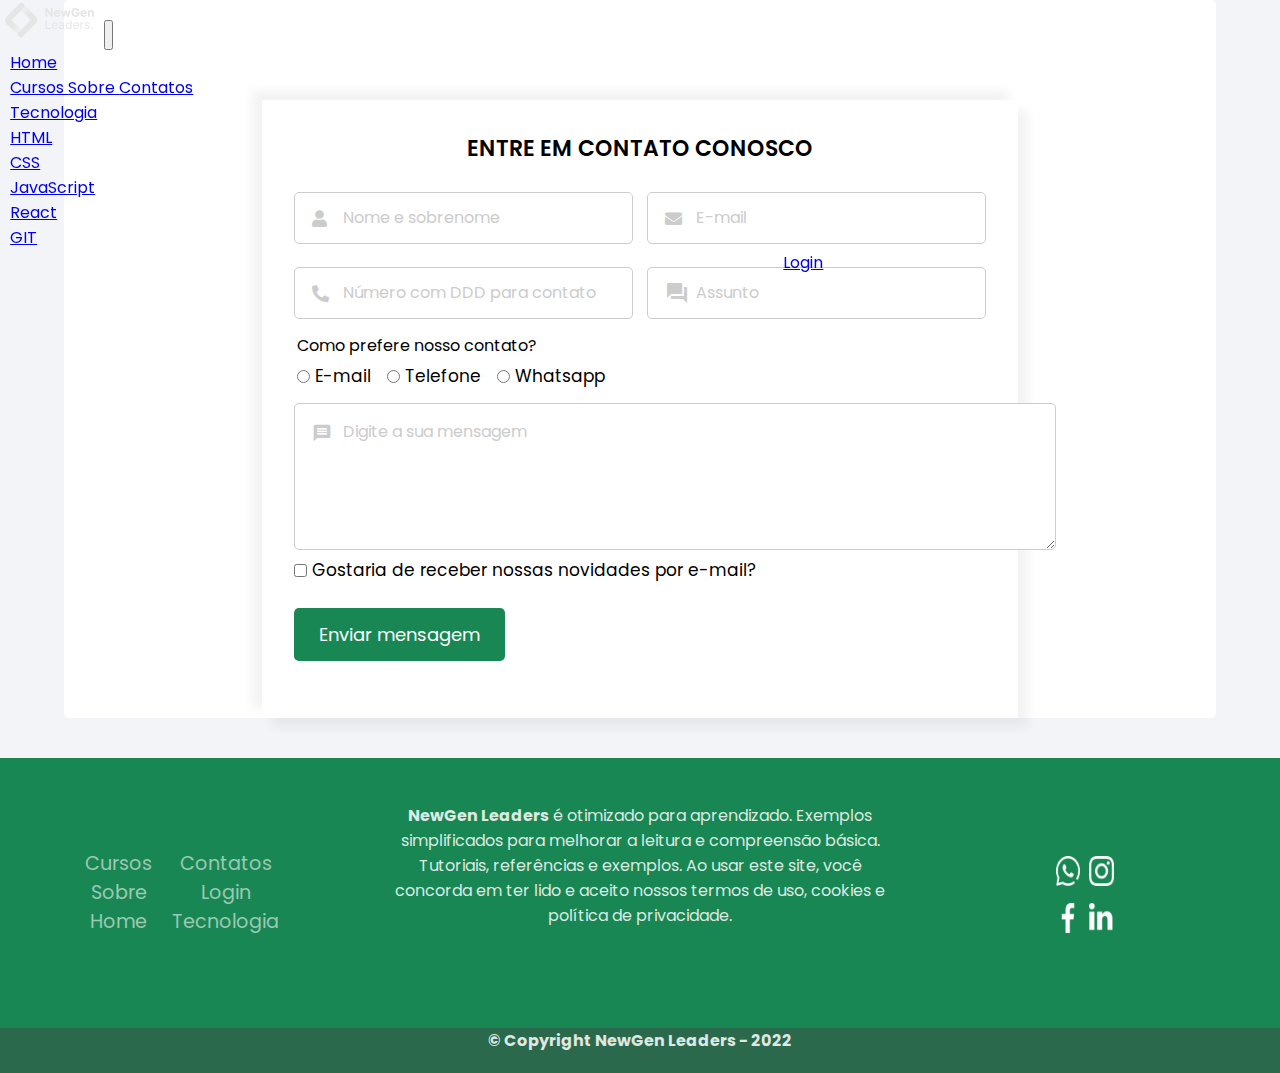
<file: contato.html>
<!DOCTYPE html>
<html lang="pt-br">
<head>
    <meta charset="UTF-8">
    <meta http-equiv="X-UA-Compatible" content="IE=edge">
    <meta name="viewport" content="width=device-width, initial-scale=1.0">
    <link rel="stylesheet" href="estilo.css">
    <link rel="stylesheet" href="https://fonts.googleapis.com/icon?family=Material+Icons">
    <link rel="stylesheet" href="https://cdnjs.cloudflare.com/ajax/libs/font-awesome/5.15.3/css/all.min.css">
    <link href="https://cdn.jsdelivr.net/npm/bootstrap@5.2.3/dist/css/bootstrap.min.css" rel="stylesheet" integrity="sha384-rbsA2VBKQhggwzxH7pPCaAqO46MgnOM80zW1RWuH61DGLwZJEdK2Kadq2F9CUG65" crossorigin="anonymous">
    <script src="https://cdn.jsdelivr.net/npm/bootstrap@5.2.3/dist/js/bootstrap.bundle.min.js" integrity="sha384-kenU1KFdBIe4zVF0s0G1M5b4hcpxyD9F7jL+jjXkk+Q2h455rYXK/7HAuoJl+0I4" crossorigin="anonymous"></script>
    <link rel="stylesheet" href="style.css">
    <link rel="icon" href="img/11.svg" alt="Ícone NewGen Leaders">
    <title>Contatos - NewGen Leaders</title>
</head>
<body>
  <header>
    <nav class="navbar navbar-expand-lg navbar-dark bg-success">
      <div class="container-fluid">
        <img src="img/8.svg" alt="Logotipo NewGen Leaders" width="100" height="41" class="mr-10">
        <button class="navbar-toggler" type="button" data-bs-toggle="collapse" data-bs-target="#navbarSupportedContent" aria-controls="navbarSupportedContent" aria-expanded="false" aria-label="Toggle navigation">
          <span class="navbar-toggler-icon"></span>
        </button>
        <div class="collapse navbar-collapse" id="navbarSupportedContent">
          <ul class="navbar-nav me-auto mb-2 mb-lg-0" style="margin-left: 0.8%;">
            <li class="nav-item">
              <a class="nav-link" href="index.html" role="button" aria-expanded="false">
                Home
              </a>
            </li>
            <a class="nav-link" href="caixa.html" role="button" aria-expanded="false">
              Cursos
            </a>
            <a class="nav-link" href="sobrenos.html" role="button" aria-expanded="false">
              Sobre
            </a>
            <a class="nav-link" href="contato.html" role="button" aria-expanded="false">
              Contatos
            </a>
            <li class="nav-item dropdown">
              <a class="nav-link dropdown-toggle" href="#" role="button" data-bs-toggle="dropdown" aria-expanded="false">
                Tecnologia
              </a>
              <ul class="dropdown-menu dropdown-menu-success">
                <li><a class="dropdown-item" href="react.html">HTML</a></li>
                <li><a class="dropdown-item" href="react.html">CSS</a></li>
                <li><a class="dropdown-item" href="react.html">JavaScript</a></li>
                <li><a class="dropdown-item" href="react.html">React</a></li>
                <li><a class="dropdown-item" href="react.html">GIT</a></li>
              </ul>  
            </li>
          </ul>
          <ul class="navbar-nav me-auto mb-2 mb-lg-0" id="log">
            <a class="nav-link" href="log.html" role="button" aria-expanded="false">Login</a>
          </ul>
        </div>
      </div>
    </nav>
  </header>
  <main>
      <form class="contato">
          <h1 class="titulo">ENTRE EM CONTATO CONOSCO</h1>
          <div class="campo-duplo">
              <div class="campo">
                  <input type="text" id="nomesobrenome" class="input-padrao" required placeholder="Nome e sobrenome">
                  <i class='fas fa-user'></i>
              </div>

              <div class="campo">
                  <input type="email" id="email" class="input-padrao" required placeholder="E-mail">
                  <i class='fas fa-envelope'></i>
              </div>
          </div>
          
          <div class="campo-duplo">
              <div class="campo">
                  <input type="tel" id="telefone" class="input-padrao" required placeholder="Número com DDD para contato">
                  <i class='fas fa-phone-alt'></i>
              </div>

              <div class="campo">
                  <input type="text" name="assunto" required placeholder="Assunto">
                  <i class="material-icons">forum</i>
              </div>
          </div>

          <div class="preferencia-contato">
              <p class="pergunta-escolha">Como prefere nosso contato?</p>
              <label class="escolha" for="email-choice"><input type="radio" name="contact-choice" required id="email-choice"><span>E-mail</span></label>

              <label class="escolha" for="phone-choice"><input type="radio" name="contact-choice" required id="phone-choice"><span>Telefone</span></label>

              <label class="escolha" for="whatsapp-choice"><input type="radio" name="contact-choice" required id="whatsapp-choice"><span>Whatsapp</span></label>
          </div>

          <div class="mensagem">
              <textarea id="mensagem" class="input-padrao" required placeholder="Digite a sua mensagem"></textarea>
              <i class='material-icons'>message</i>
          </div>

          <label class="checkbox"><input type="checkbox" id="checkbox"><span>Gostaria de receber nossas novidades por e-mail?</span></label>

          <div class="botao-enviar">
              <button type="submit">Enviar mensagem</button>
              <span></span>
          </div>
      </form>
  </main>
  <footer>
    <div id="foo1">
        <div id="a1">   
            <ul>
              <div>
                <li> <a href="caixa.html">Cursos </a> </li>
                <li> <a href="sobrenos.html"> Sobre</a> </li>
                <li> <a href="index.html"> Home</a> </li>
              </div>
              <div>
                <li> <a href="contato.html">Contatos</a> </li>
                <li> <a href="log.html">Login</a> </li>
                <li> <a href="#">Tecnologia</a> </li>
              </div>
            </ul>
        </div>
        <div id="a2">
            <p><b>NewGen Leaders</b> é otimizado para aprendizado. Exemplos simplificados para melhorar a leitura e compreensão básica.
                Tutoriais, referências e exemplos.
                Ao usar este site, você concorda em ter lido e aceito nossos termos de uso, cookies e política de privacidade.</p>
        </div>
        <div id="a1">
          <div class="b1">
            <a  target="_blank" href="https://wa.me/5581985882547?text=teste"><img src="img/whatsapp.png" alt="" width="33%" height="30vh"></a>
            <a target="_blank"href="https://instagram.com/iosoficial?igshid=MTg0ZDhmNDA="><img src="img/instagram.png" alt="" width="33%" height="30vh"></a>
          </div>
          <div>
            <a target="_blank" href="https://www.facebook.com/IOS.Oficial"><img src="img/simbolo-de-aplicativo-do-facebook.png" alt="" width="33%" height="30vh"></a> 
            <a  target="_blank" href="https://www.linkedin.com/company/iosoficial/"><img src="img/linkdin.png" alt="" width="33%" height="30vh"></a> 
          </div>
        </div>
    </div>
    <div id="foo2">
        <strong>© Copyright NewGen Leaders - 2022</strong>
    </div>
  </footer>
</body>
</html>
</file>
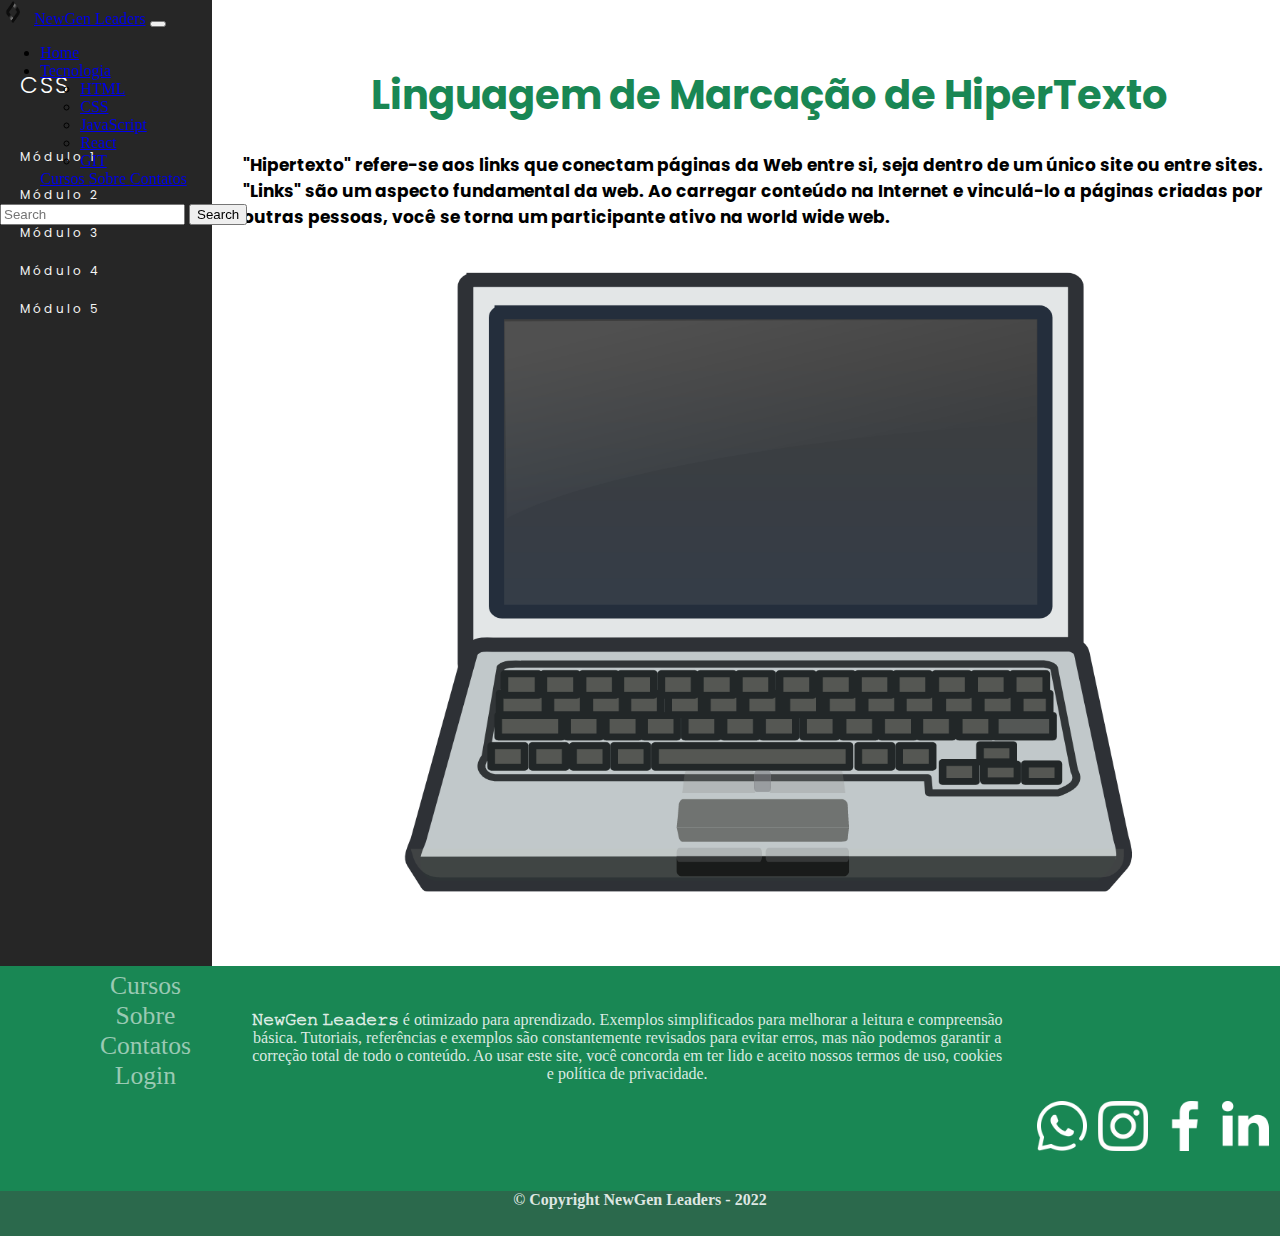
<file: css.html>
<!DOCTYPE html>
<html lang="en">
<head>
    <meta charset="UTF-8">
    <meta http-equiv="X-UA-Compatible" content="IE=edge">
    <meta name="viewport" content="width=device-width, initial-scale=1.0">
    <link rel="stylesheet" href="paginacss.css">
    <script src="https://cdn.jsdelivr.net/npm/bootstrap@5.2.3/dist/js/bootstrap.bundle.min.js" integrity="sha384-kenU1KFdBIe4zVF0s0G1M5b4hcpxyD9F7jL+jjXkk+Q2h455rYXK/7HAuoJl+0I4" crossorigin="anonymous"></script>
      <link rel="icon" href="/img/dsBuffer.bmp-removebg-preview.png" alt="" >
    <link href="https://cdn.jsdelivr.net/npm/bootstrap@5.2.3/dist/css/bootstrap.min.css" rel="stylesheet" integrity="sha384-rbsA2VBKQhggwzxH7pPCaAqO46MgnOM80zW1RWuH61DGLwZJEdK2Kadq2F9CUG65" crossorigin="anonymous">
    <title>CSS - NewGen Leaders</title>
</head>
<body>
    <header>
        <nav class="navbar navbar-expand-lg navbar-dark bg-success">
          <div class="container-fluid">
            <img src="img/dsBuffer.bmp-removebg-preview.png" alt="Bootstrap" width="30" height="24" class="mr-10">
                <a class="navbar-brand" href="#">NewGen Leaders</a>
            <button class="navbar-toggler" type="button" data-bs-toggle="collapse" data-bs-target="#navbarSupportedContent" aria-controls="navbarSupportedContent" aria-expanded="false" aria-label="Toggle navigation">
              <span class="navbar-toggler-icon"></span>
            </button>
            <div class="collapse navbar-collapse" id="navbarSupportedContent">
              <ul class="navbar-nav me-auto mb-2 mb-lg-0">
                <li class="nav-item">
                  <a class="nav-link" href="#" role="button" aria-expanded="false">
                    Home
                  </a>
                </li>
                <li class="nav-item dropdown">
                  <a class="nav-link dropdown-toggle" href="#" role="button" data-bs-toggle="dropdown" aria-expanded="false">
                    Tecnologia
                  </a>
                  <ul class="dropdown-menu dropdown-menu-success">
                      <li><a class="dropdown-item" href="menulateral.html">HTML</a></li>
                      <li><a class="dropdown-item" href="css.html">CSS</a></li>
                      <li><a class="dropdown-item" href="javascript.html">JavaScript</a></li>
                      <li><a class="dropdown-item" href="#">React</a></li>
                      <li><a class="dropdown-item" href="#">GIT</a></li>
                  </ul>  
                </li>
                <a class="nav-link" href="caixa.html" role="button" aria-expanded="false">
                  Cursos
                </a>
                <a class="nav-link" href="sobrenos.html" role="button" aria-expanded="false">
                  Sobre
                </a>
                <a class="nav-link" href="contato.html" role="button" aria-expanded="false">
                  Contatos
                </a>
              </ul>
              <form class="d-flex" role="search">
                <input class="form-control me-2" type="search" placeholder="Search" aria-label="Search">
                <button class="btn btn-outline-black" type="submit">Search</button>
              </form>
            </div>
          </div>
        </nav>
    </header>
    <main>
        <div class="NewGenVideos">
          <div id="um">
            <br>
            <h1>CSS</h1>
          </div>
          <br>
          <br>
          <a href="basicodohml5.html">Módulo 1</a>
          <a href="multimidia.html">Módulo 2 </a>
          <a href="">Módulo 3</a>
          <a href="">Módulo 4</a>
          <a href=""> Módulo 5</a> 
        </div>
        <div class="foto">
          <h1>Linguagem de Marcação de HiperTexto</h1>
          <h2 class="hh">"Hipertexto" refere-se aos links que conectam páginas da Web entre si, seja dentro de um único site ou entre sites. <br>"Links" são um aspecto fundamental da web. Ao carregar conteúdo na Internet e vinculá-lo a páginas criadas por outras pessoas, você se torna um participante ativo na world wide web.</h2>
          <br>
          <div class="caixa">
            <img src="img/note.png" alt="notebook" width="770px" height="700px">
            <div class="video">
              <iframe width="560" height="315" src="https://www.youtube.com/embed/Ejkb_YpuHWs" title="YouTube video player" frameborder="0" allow="accelerometer; autoplay; clipboard-write; encrypted-media; gyroscope; picture-in-picture" allowfullscreen></iframe>
            </div>
          </div>  
        </div>
    </main>
    <footer>
      <div id="foo1">
        <div id="a1">   
          <ul>
            <li> <a href="#">Cursos</a> </li>
            <li> <a href="#">Sobre</a> </li>
            <li> <a href="#">Contatos</a> </li>
            <li> <a href="#">Login</a> </li>
          </ul>
        </div>
        <div id="a2">
          <p><strong>𝙽𝚎𝚠𝙶𝚎𝚗 𝙻𝚎𝚊𝚍𝚎𝚛𝚜</strong> é otimizado para aprendizado. Exemplos simplificados para melhorar a leitura e compreensão básica.
            Tutoriais, referências e exemplos são constantemente revisados ​​para evitar erros, mas não podemos garantir a correção total de todo o conteúdo.
            Ao usar este site, você concorda em ter lido e aceito nossos termos de uso, cookies e política de privacidade.</p>
        </div>
        <div id="redes">
          <a  target="_blank" href="https://wa.me/5581985882547?text=teste"><img src="img/whatsapp.png" alt="" width="20%" height="50vh"></a>
          <a target="_blank"href="https://instagram.com/iosoficial?igshid=MTg0ZDhmNDA="><img src="img/instagram.png" alt="" width="20%" height="50vh"></a>
          <a target="_blank" href="https://www.facebook.com/IOS.Oficial"><img src="img/simbolo-de-aplicativo-do-facebook.png" alt="" width="20%" height="50vh"></a> 
          <a  target="_blank" href="https://www.linkedin.com/company/iosoficial/"><img src="img/linkdin.png" alt="" width="20%" height="50vh"></a> 
        </div>
      </div>
        <div id="foo2">
          <strong>© Copyright NewGen Leaders - 2022</strong>
        </div>
    </footer>
    
</body>
</html>
</file>
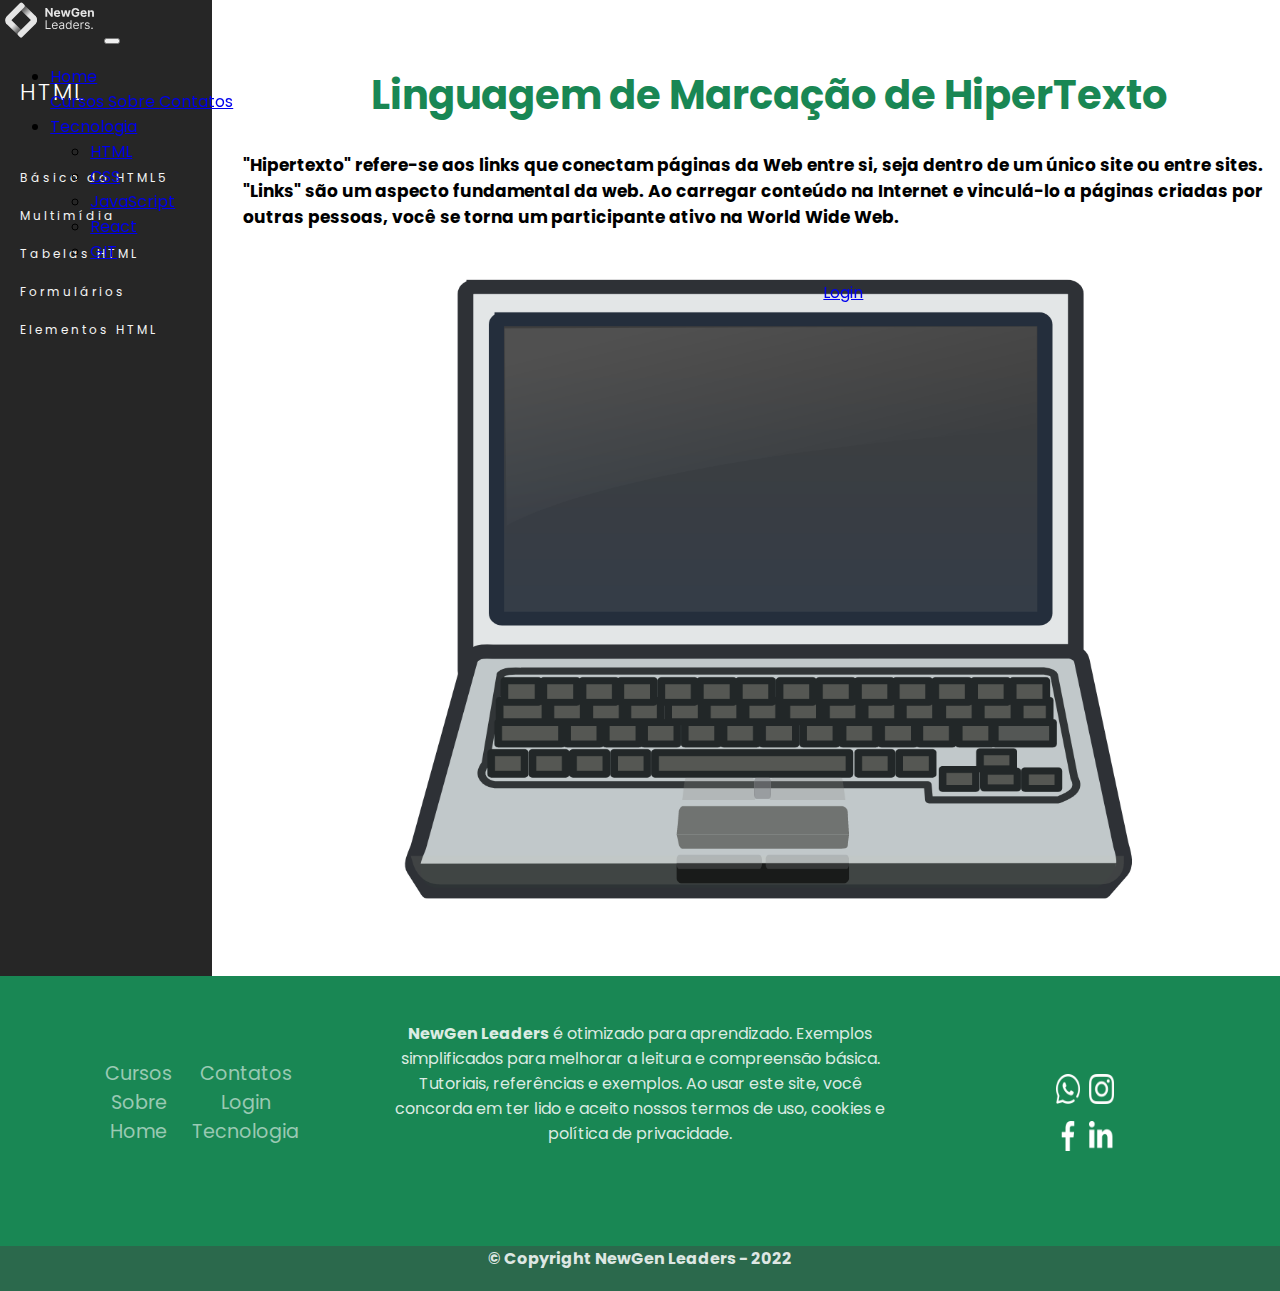
<file: elementos.html>
<!DOCTYPE html>
<html lang="pt-br">
<head>
    <meta charset="UTF-8">
    <meta http-equiv="X-UA-Compatible" content="IE=edge">
    <meta name="viewport" content="width=device-width, initial-scale=1.0">
    <link rel="stylesheet" href="lateral (1).css">
   <link rel="stylesheet" href="https://fonts.googleapis.com/icon?family=Material+Icons">
    <link href="https://cdn.jsdelivr.net/npm/bootstrap@5.2.3/dist/css/bootstrap.min.css" rel="stylesheet" integrity="sha384-rbsA2VBKQhggwzxH7pPCaAqO46MgnOM80zW1RWuH61DGLwZJEdK2Kadq2F9CUG65" crossorigin="anonymous">
    <script src="https://cdn.jsdelivr.net/npm/bootstrap@5.2.3/dist/js/bootstrap.bundle.min.js" integrity="sha384-kenU1KFdBIe4zVF0s0G1M5b4hcpxyD9F7jL+jjXkk+Q2h455rYXK/7HAuoJl+0I4" crossorigin="anonymous"></script>
    <link rel="icon" href="img/11.svg" alt="Ícone NewGen Leaders">
    <title>Elementos - NewGen Leaders</title>
</head>
<body>
    <header>
        <nav class="navbar navbar-expand-lg navbar-dark bg-success">
            <div class="container-fluid">
              <img src="img/8.svg" alt="Logotipo NewGen Leaders" width="100" height="41" class="mr-10">
              <button class="navbar-toggler" type="button" data-bs-toggle="collapse" data-bs-target="#navbarSupportedContent" aria-controls="navbarSupportedContent" aria-expanded="false" aria-label="Toggle navigation">
                <span class="navbar-toggler-icon"></span>
              </button>
              <div class="collapse navbar-collapse" id="navbarSupportedContent">
                <ul class="navbar-nav me-auto mb-2 mb-lg-0" style="margin-left: 0.8%;">
                  <li class="nav-item">
                    <a class="nav-link" href="index.html" role="button" aria-expanded="false">
                      Home
                    </a>
                  </li>
                  <a class="nav-link" href="caixa.html" role="button" aria-expanded="false">
                    Cursos
                  </a>
                  <a class="nav-link" href="sobrenos.html" role="button" aria-expanded="false">
                    Sobre
                  </a>
                  <a class="nav-link" href="contato.html" role="button" aria-expanded="false">
                    Contatos
                  </a>
                  <li class="nav-item dropdown">
                    <a class="nav-link dropdown-toggle" href="#" role="button" data-bs-toggle="dropdown" aria-expanded="false">
                      Tecnologia
                    </a>
                    <ul class="dropdown-menu dropdown-menu-success">
                        <li><a class="dropdown-item" href="react.html">HTML</a></li>
                        <li><a class="dropdown-item" href="react.html">CSS</a></li>
                        <li><a class="dropdown-item" href="react.html">JavaScript</a></li>
                        <li><a class="dropdown-item" href="react.html">React</a></li>
                        <li><a class="dropdown-item" href="react.html">GIT</a></li>
                    </ul>  
                  </li>
                </ul>
                <ul class="navbar-nav me-auto mb-2 mb-lg-0" id="log">
                  <a class="nav-link" href="log.html" role="button" aria-expanded="false">Login</a>
                </ul>
              </div>
            </div>
          </nav>
      </header>
      <main>
          <div class="NewGenVideos">
            <div id="um">
              <br>
              <h1>HTML</h1>
            </div>
            <br>
            <br>
            <a href="basicodohtml5.html">Básico do HTML5</a>
            <a href="multimidia.html">Multimídia</a>
            <a href="tabelas.html">Tabelas HTML</a>
            <a href="formularios.html">Formulários</a>
            <a href="elementos.html">Elementos HTML</a> 
          </div>
          <div class="foto">
            <h1>Linguagem de Marcação de HiperTexto</h1>
            <h2 class="hh">"Hipertexto" refere-se aos links que conectam páginas da Web entre si, seja dentro de um único site ou entre sites. <br>"Links" são um aspecto fundamental da web. Ao carregar conteúdo na Internet e vinculá-lo a páginas criadas por outras pessoas, você se torna um participante ativo na World Wide Web.</h2>
            <br>
            <div class="caixa">
              <img src="img/note.png" alt="notebook" width="770px" height="700px">
              <div class="video">
                <iframe width="560" height="315" src="https://www.youtube.com/embed/P4HlSfTHIT8" title="Elementos HTML: Descubra o que são os e como usá-los" frameborder="0" allow="accelerometer; autoplay; clipboard-write; encrypted-media; gyroscope; picture-in-picture" allowfullscreen></iframe>
              </div>
            </div>  
          </div>
      </main>
      <footer>
        <div id="foo1">
            <div id="a1">   
                <ul>
                  <div>
                    <li> <a href="caixa.html">Cursos </a> </li>
                    <li> <a href="sobrenos.html"> Sobre</a> </li>
                    <li> <a href="index.html"> Home</a> </li>
                  </div>
                  <div>
                    <li> <a href="contato.html">Contatos</a> </li>
                    <li> <a href="log.html">Login</a> </li>
                    <li> <a href="#">Tecnologia</a> </li>
                  </div>
                </ul>
            </div>
            <div id="a2">
                <p><b>NewGen Leaders</b> é otimizado para aprendizado. Exemplos simplificados para melhorar a leitura e compreensão básica.
                    Tutoriais, referências e exemplos.
                    Ao usar este site, você concorda em ter lido e aceito nossos termos de uso, cookies e política de privacidade.</p>
            </div>
            <div id="a1">
              <div class="b1">
                <a  target="_blank" href="https://wa.me/5581985882547?text=teste"><img src="img/whatsapp.png" alt="" width="33%" height="30vh"></a>
                <a target="_blank"href="https://instagram.com/iosoficial?igshid=MTg0ZDhmNDA="><img src="img/instagram.png" alt="" width="33%" height="30vh"></a>
              </div>
              <div>
                <a target="_blank" href="https://www.facebook.com/IOS.Oficial"><img src="img/simbolo-de-aplicativo-do-facebook.png" alt="" width="33%" height="30vh"></a> 
                <a  target="_blank" href="https://www.linkedin.com/company/iosoficial/"><img src="img/linkdin.png" alt="" width="33%" height="30vh"></a> 
              </div>
            </div>
        </div>
        <div id="foo2">
            <strong>© Copyright NewGen Leaders - 2022</strong>
        </div>
      </footer>
</body>
</html>
</file>
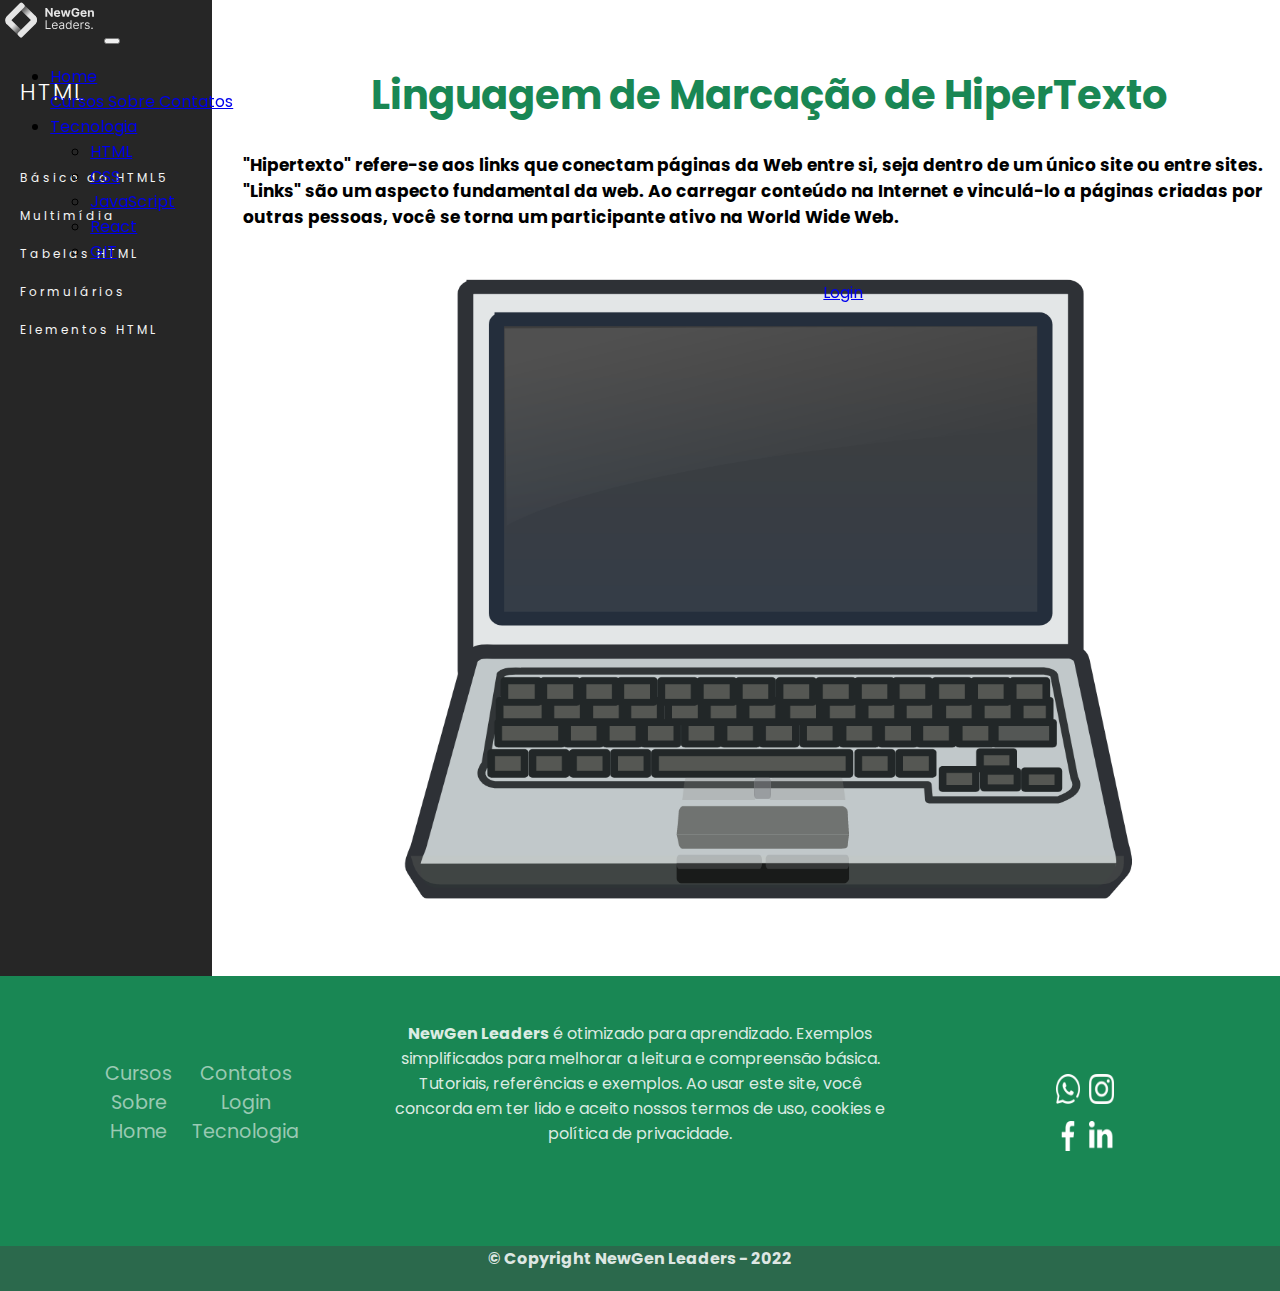
<file: formularios.html>
<!DOCTYPE html>
<html lang="pt-br">
<head>
    <meta charset="UTF-8">
    <meta http-equiv="X-UA-Compatible" content="IE=edge">
    <meta name="viewport" content="width=device-width, initial-scale=1.0">
    <link rel="stylesheet" href="https://fonts.googleapis.com/icon?family=Material+Icons">
    <link href="https://cdn.jsdelivr.net/npm/bootstrap@5.2.3/dist/css/bootstrap.min.css" rel="stylesheet" integrity="sha384-rbsA2VBKQhggwzxH7pPCaAqO46MgnOM80zW1RWuH61DGLwZJEdK2Kadq2F9CUG65" crossorigin="anonymous">
    <script src="https://cdn.jsdelivr.net/npm/bootstrap@5.2.3/dist/js/bootstrap.bundle.min.js" integrity="sha384-kenU1KFdBIe4zVF0s0G1M5b4hcpxyD9F7jL+jjXkk+Q2h455rYXK/7HAuoJl+0I4" crossorigin="anonymous"></script>
    <link rel="icon" href="img/11.svg" alt="Ícone NewGen Leaders">
    <link rel="stylesheet" href="lateral (1).css">
    <title>Formulários - NewGen Leaders</title>
</head>
<body>
    <header>
        <nav class="navbar navbar-expand-lg navbar-dark bg-success">
            <div class="container-fluid">
              <img src="img/8.svg" alt="Logotipo NewGen Leaders" width="100" height="41" class="mr-10">
              <button class="navbar-toggler" type="button" data-bs-toggle="collapse" data-bs-target="#navbarSupportedContent" aria-controls="navbarSupportedContent" aria-expanded="false" aria-label="Toggle navigation">
                <span class="navbar-toggler-icon"></span>
              </button>
              <div class="collapse navbar-collapse" id="navbarSupportedContent">
                <ul class="navbar-nav me-auto mb-2 mb-lg-0" style="margin-left: 0.8%;">
                  <li class="nav-item">
                    <a class="nav-link" href="index.html" role="button" aria-expanded="false">
                      Home
                    </a>
                  </li>
                  <a class="nav-link" href="caixa.html" role="button" aria-expanded="false">
                    Cursos
                  </a>
                  <a class="nav-link" href="sobrenos.html" role="button" aria-expanded="false">
                    Sobre
                  </a>
                  <a class="nav-link" href="contato.html" role="button" aria-expanded="false">
                    Contatos
                  </a>
                  <li class="nav-item dropdown">
                    <a class="nav-link dropdown-toggle" href="#" role="button" data-bs-toggle="dropdown" aria-expanded="false">
                      Tecnologia
                    </a>
                    <ul class="dropdown-menu dropdown-menu-success">
                      <li><a class="dropdown-item" href="react.html">HTML</a></li>
                      <li><a class="dropdown-item" href="react.html">CSS</a></li>
                      <li><a class="dropdown-item" href="react.html">JavaScript</a></li>
                      <li><a class="dropdown-item" href="react.html">React</a></li>
                      <li><a class="dropdown-item" href="react.html">GIT</a></li>
                    </ul>   
                  </li>
                </ul>
                <ul class="navbar-nav me-auto mb-2 mb-lg-0" id="log">
                  <a class="nav-link" href="log.html" role="button" aria-expanded="false">Login</a>
                </ul>
              </div>
            </div>
          </nav>
      </header>
      <main>
          <div class="NewGenVideos">
            <div id="um">
              <br>
              <h1>HTML</h1>
            </div>
            <br>
            <br>
            <a href="basicodohtml5.html">Básico do HTML5</a>
            <a href="multimidia.html">Multimídia</a>
            <a href="tabelas.html">Tabelas HTML</a>
            <a href="formularios.html">Formulários</a>
            <a href="elementos.html">Elementos HTML</a> 
          </div>
          <div class="foto">
            <h1>Linguagem de Marcação de HiperTexto</h1>
            <h2 class="hh">"Hipertexto" refere-se aos links que conectam páginas da Web entre si, seja dentro de um único site ou entre sites. <br>"Links" são um aspecto fundamental da web. Ao carregar conteúdo na Internet e vinculá-lo a páginas criadas por outras pessoas, você se torna um participante ativo na World Wide Web.</h2>
            <br>
            <div class="caixa">
              <img src="img/note.png" alt="notebook" width="770px" height="700px">
              <div class="video">
                <iframe width="560" height="315" src="https://www.youtube.com/embed/Wa1Ji2t2gmc" title="YouTube video player" frameborder="0" allow="accelerometer; autoplay; clipboard-write; encrypted-media; gyroscope; picture-in-picture" allowfullscreen></iframe>
              </div>
            </div>  
          </div>
      </main>
      <footer>
        <div id="foo1">
            <div id="a1">   
                <ul>
                  <div>
                    <li> <a href="caixa.html">Cursos </a> </li>
                    <li> <a href="sobrenos.html"> Sobre</a> </li>
                    <li> <a href="index.html"> Home</a> </li>
                  </div>
                  <div>
                    <li> <a href="contato.html">Contatos</a> </li>
                    <li> <a href="log.html">Login</a> </li>
                    <li> <a href="#">Tecnologia</a> </li>
                  </div>
                </ul>
            </div>
            <div id="a2">
                <p><b>NewGen Leaders</b> é otimizado para aprendizado. Exemplos simplificados para melhorar a leitura e compreensão básica.
                    Tutoriais, referências e exemplos.
                    Ao usar este site, você concorda em ter lido e aceito nossos termos de uso, cookies e política de privacidade.</p>
            </div>
            <div id="a1">
              <div class="b1">
                <a  target="_blank" href="https://wa.me/5581985882547?text=teste"><img src="img/whatsapp.png" alt="" width="33%" height="30vh"></a>
                <a target="_blank"href="https://instagram.com/iosoficial?igshid=MTg0ZDhmNDA="><img src="img/instagram.png" alt="" width="33%" height="30vh"></a>
              </div>
              <div>
                <a target="_blank" href="https://www.facebook.com/IOS.Oficial"><img src="img/simbolo-de-aplicativo-do-facebook.png" alt="" width="33%" height="30vh"></a> 
                <a  target="_blank" href="https://www.linkedin.com/company/iosoficial/"><img src="img/linkdin.png" alt="" width="33%" height="30vh"></a> 
              </div>
            </div>
        </div>
        <div id="foo2">
            <strong>© Copyright NewGen Leaders - 2022</strong>
        </div>
      </footer>
</body>
</html>
</file>
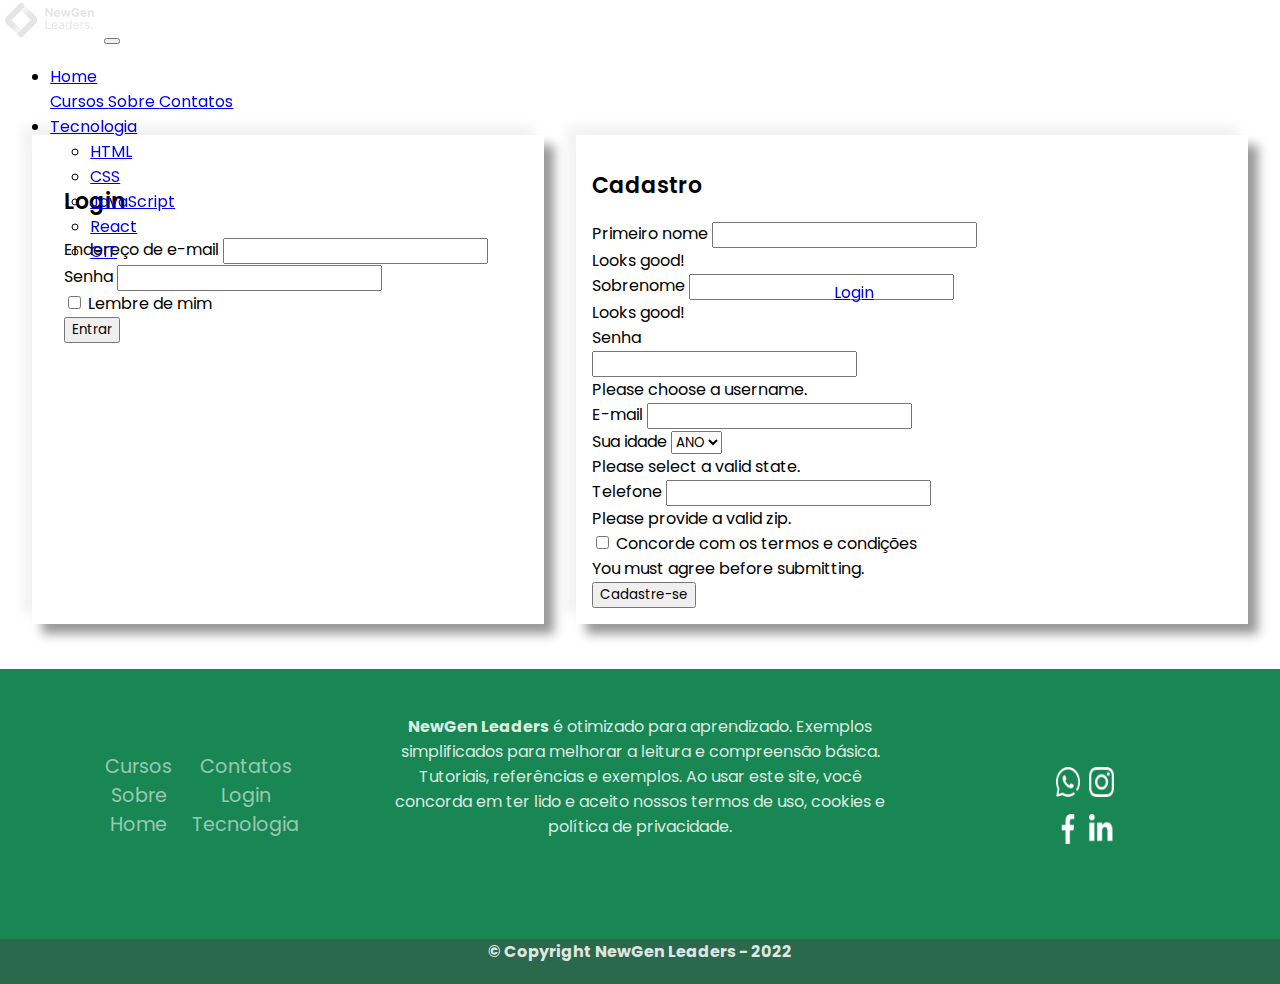
<file: log.html>
<!DOCTYPE html>
<html lang="pt-br">
<head>
    <meta charset="UTF-8">
    <meta http-equiv="X-UA-Compatible" content="IE=edge">
    <meta name="viewport" content="width=device-width, initial-scale=1.0">
    <script src="https://cdn.jsdelivr.net/npm/bootstrap@5.2.3/dist/js/bootstrap.bundle.min.js" integrity="sha384-kenU1KFdBIe4zVF0s0G1M5b4hcpxyD9F7jL+jjXkk+Q2h455rYXK/7HAuoJl+0I4" crossorigin="anonymous"></script>
    <link href="https://cdn.jsdelivr.net/npm/bootstrap@5.2.3/dist/css/bootstrap.min.css" rel="stylesheet" integrity="sha384-rbsA2VBKQhggwzxH7pPCaAqO46MgnOM80zW1RWuH61DGLwZJEdK2Kadq2F9CUG65" crossorigin="anonymous">
    <link rel="stylesheet" href="log.css">
    <link rel="icon" href="img/11.svg" alt="Ícone NewGen Leaders">

    <title>Login - NewGen Leaders</title>
</head>
<body>
  <header>
    <nav class="navbar navbar-expand-lg navbar-dark bg-success">
      <div class="container-fluid">
        <img src="img/8.svg" alt="Logotipo NewGen Leaders" width="100" height="41" class="mr-10">
        <button class="navbar-toggler" type="button" data-bs-toggle="collapse" data-bs-target="#navbarSupportedContent" aria-controls="navbarSupportedContent" aria-expanded="false" aria-label="Toggle navigation">
          <span class="navbar-toggler-icon"></span>
        </button>
        <div class="collapse navbar-collapse" id="navbarSupportedContent">
          <ul class="navbar-nav me-auto mb-2 mb-lg-0" style="margin-left: 0.8%;">
            <li class="nav-item">
              <a class="nav-link" href="index.html" role="button" aria-expanded="false">
                Home
              </a>
            </li>
            <a class="nav-link" href="caixa.html" role="button" aria-expanded="false">
              Cursos
            </a>
            <a class="nav-link" href="sobrenos.html" role="button" aria-expanded="false">
              Sobre
            </a>
            <a class="nav-link" href="contato.html" role="button" aria-expanded="false">
              Contatos
            </a>
            <li class="nav-item dropdown">
              <a class="nav-link dropdown-toggle" href="#" role="button" data-bs-toggle="dropdown" aria-expanded="false">
                Tecnologia
              </a>
              <ul class="dropdown-menu dropdown-menu-success">
                <li><a class="dropdown-item" href="react.html">HTML</a></li>
                <li><a class="dropdown-item" href="react.html">CSS</a></li>
                <li><a class="dropdown-item" href="react.html">JavaScript</a></li>
                <li><a class="dropdown-item" href="react.html">React</a></li>
                <li><a class="dropdown-item" href="react.html">GIT</a></li>
              </ul>  
            </li>
          </ul>
          <ul class="navbar-nav me-auto mb-2 mb-lg-0" id="log">
            <a class="nav-link" href="log.html" role="button" aria-expanded="false">Login</a>
          </ul>
        </div>
      </div>
    </nav>
  </header>
  <div id="teto"></div>
  <main>
      <form id="lll">
        <h2>Login</h2>
        <div class="mb-3">
          <label for="exampleInputEmail1" class="form-label">Endereço de e-mail</label>
          <input type="email" class="form-control" id="exampleInputEmail1" aria-describedby="emailHelp">
          <div id="emailHelp" class="form-text"></div>
        </div>
        <div class="mb-3">
          <label for="exampleInputPassword1" class="form-label">Senha</label>
          <input type="password" class="form-control" id="exampleInputPassword1">
        </div>
        <div class="mb-3 form-check">
          <input type="checkbox" class="form-check-input" id="exampleCheck1">
          <label class="form-check-label" for="exampleCheck1">Lembre de mim</label>
        </div>
        <button type="submit" class="btn btn-primary">Entrar</button>
      </form>
        <form class="row g-3 needs-validation" novalidate>
          <h2>Cadastro</h2>
          <div class="col-md-4">
            <label for="validationCustom01" class="form-label">Primeiro nome</label>
            <input type="text" class="form-control" id="validationCustom01" value="" required>
            <div class="valid-feedback">
              Looks good!
            </div>
          </div>
          <div class="col-md-4">
            <label for="validationCustom02" class="form-label">Sobrenome</label>
            <input type="text" class="form-control" id="validationCustom02" value="" required>
            <div class="valid-feedback">
              Looks good!
            </div>
          </div>
          <div class="col-md-4">
            <label for="validationCustomUsername" class="form-label"> Senha</label>
            <div class="input-group has-validation">
              <input type="password" class="form-control" id="validationCustomUsername" aria-describedby="inputGroupPrepend" required>
              <div class="invalid-feedback">
                Please choose a username.
              </div>
            </div>
          </div>
          <div class="col-md-6">
            <label for="validationCustom03" class="form-label">E-mail</label>
            <input type="text" class="form-control" id="validationCustom03" required>
            <div class="invalid-feedback">
              
            </div>
          </div>
          <div class="col-md-3">
            <label for="validationCustom04" class="form-label">Sua idade</label>
            <select class="form-select" id="validationCustom04" required>
              <option selected disabled value="">ANO</option>
              <option>18</option>
              <option>19</option>
              <option>20</option>
              <option>21</option>
              <option>22</option>
              <option>23</option>
              <option>24</option>
              <option>25</option>
              <option>26</option>
              <option>27</option>
              <option>28</option>
              <option>29</option>
              <option>30</option>
            </select>
            <div class="invalid-feedback">
              Please select a valid state.
            </div>
          </div>
          <div class="col-md-3">
            <label for="validationCustom05" class="form-label">Telefone</label>
            <input type="text" class="form-control" id="validationCustom05" required>
            <div class="invalid-feedback">
              Please provide a valid zip.
            </div>
          </div>
          <div class="col-12">
            <div class="form-check">
              <input class="form-check-input" type="checkbox" value="" id="invalidCheck" required>
              <label class="form-check-label" for="invalidCheck">
                  Concorde com os termos e condições
              </label>
              <div class="invalid-feedback">
                You must agree before submitting.
              </div>
            </div>
          </div>
          <div class="col-12">
            <button class="btn btn-primary" type="submit">Cadastre-se</button>
          </div>
        </form>
  </main>
  <footer>
    <div id="foo1">
        <div id="a1">   
            <ul>
              <div>
                <li> <a href="caixa.html">Cursos </a> </li>
                <li> <a href="sobrenos.html"> Sobre</a> </li>
                <li> <a href="index.html"> Home</a> </li>
              </div>
              <div>
                <li> <a href="contato.html">Contatos</a> </li>
                <li> <a href="log.html">Login</a> </li>
                <li> <a href="#">Tecnologia</a> </li>
              </div>
            </ul>
        </div>
        <div id="a2">
            <p><b>NewGen Leaders</b> é otimizado para aprendizado. Exemplos simplificados para melhorar a leitura e compreensão básica.
                Tutoriais, referências e exemplos.
                Ao usar este site, você concorda em ter lido e aceito nossos termos de uso, cookies e política de privacidade.</p>
        </div>
        <div id="a1">
          <div class="b1">
            <a  target="_blank" href="https://wa.me/5581985882547?text=teste"><img src="img/whatsapp.png" alt="" width="33%" height="30vh"></a>
            <a target="_blank"href="https://instagram.com/iosoficial?igshid=MTg0ZDhmNDA="><img src="img/instagram.png" alt="" width="33%" height="30vh"></a>
          </div>
          <div>
            <a target="_blank" href="https://www.facebook.com/IOS.Oficial"><img src="img/simbolo-de-aplicativo-do-facebook.png" alt="" width="33%" height="30vh"></a> 
            <a  target="_blank" href="https://www.linkedin.com/company/iosoficial/"><img src="img/linkdin.png" alt="" width="33%" height="30vh"></a> 
          </div>
        </div>
    </div>
    <div id="foo2">
        <strong>© Copyright NewGen Leaders - 2022</strong>
    </div>
  </footer>
</body>
</html>
</file>
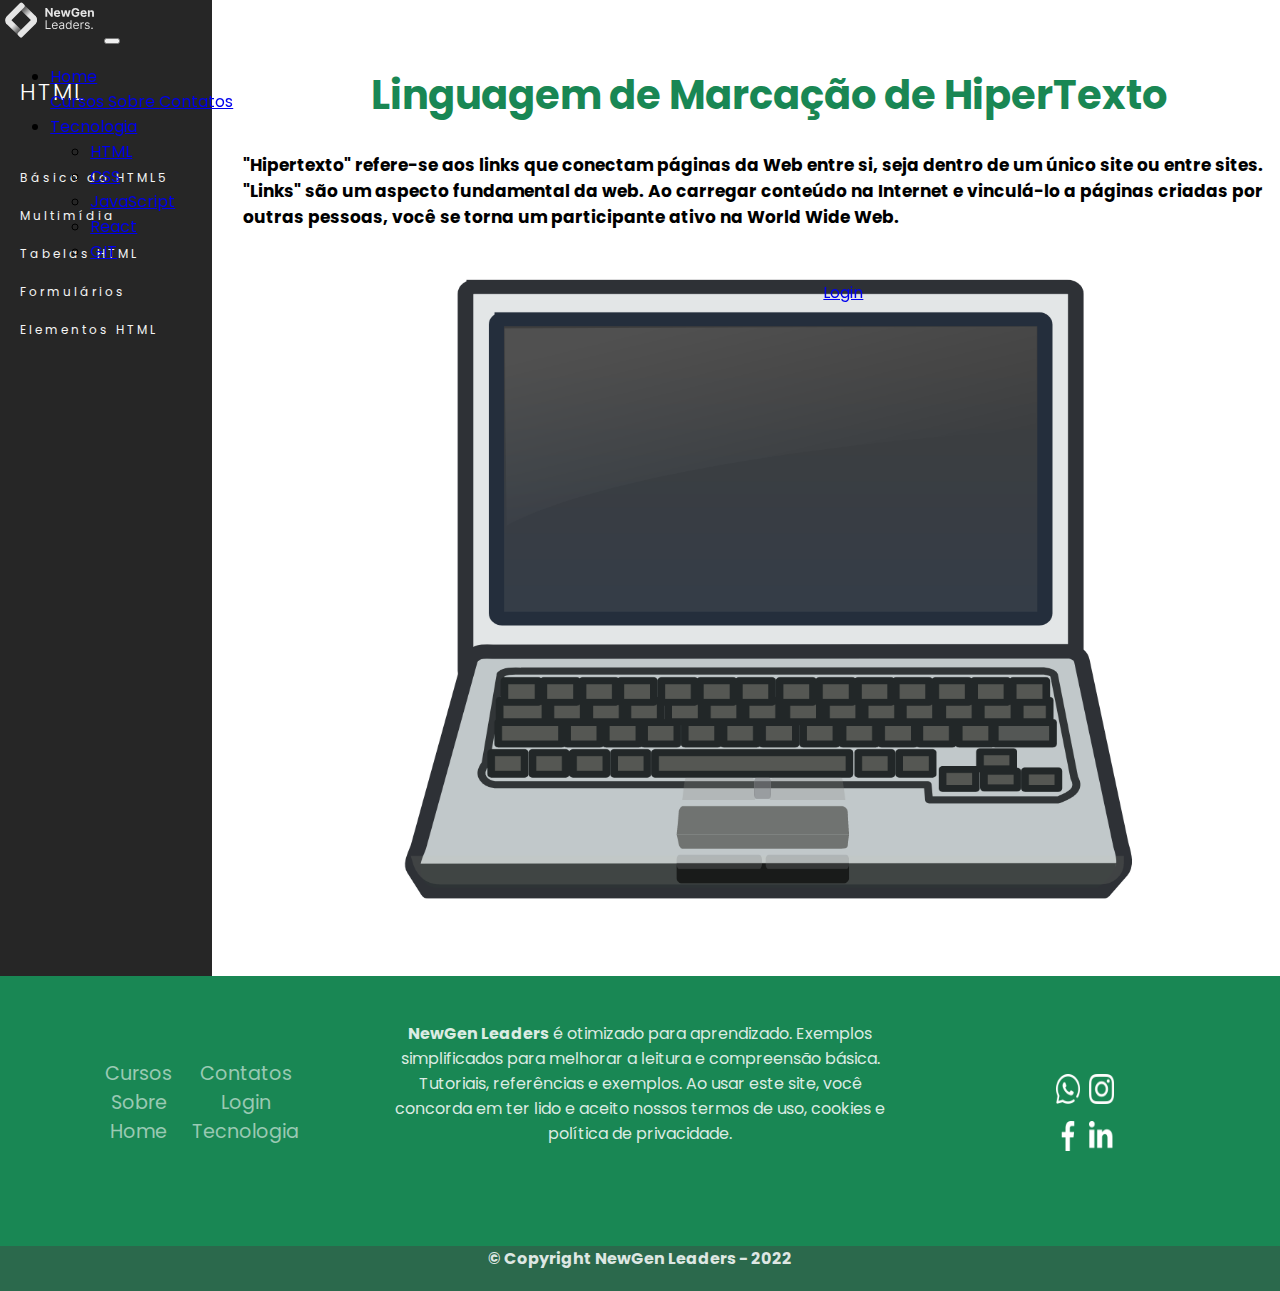
<file: menulateral.html>
<!DOCTYPE html>
<html lang="pt-br">
<head>
    <meta charset="UTF-8">
    <meta http-equiv="X-UA-Compatible" content="IE=edge">
    <meta name="viewport" content="width=device-width, initial-scale=1.0">
    <link rel="stylesheet" href="lateral (1).css">
    <link rel="stylesheet" href="https://fonts.googleapis.com/icon?family=Material+Icons">
    <link href="https://cdn.jsdelivr.net/npm/bootstrap@5.2.3/dist/css/bootstrap.min.css" rel="stylesheet" integrity="sha384-rbsA2VBKQhggwzxH7pPCaAqO46MgnOM80zW1RWuH61DGLwZJEdK2Kadq2F9CUG65" crossorigin="anonymous">
    <script src="https://cdn.jsdelivr.net/npm/bootstrap@5.2.3/dist/js/bootstrap.bundle.min.js" integrity="sha384-kenU1KFdBIe4zVF0s0G1M5b4hcpxyD9F7jL+jjXkk+Q2h455rYXK/7HAuoJl+0I4" crossorigin="anonymous"></script>
    <link rel="icon" href="img/11.svg" alt="Ícone NewGen Leaders">
    <title>Curso HTML - NewGen Leaders</title>
</head>
<body>
    <header>
        <nav class="navbar navbar-expand-lg navbar-dark bg-success">
          <div class="container-fluid">
            <img src="img/8.svg" alt="Logotipo NewGen Leaders" width="100" height="41" class="mr-10">
            <button class="navbar-toggler" type="button" data-bs-toggle="collapse" data-bs-target="#navbarSupportedContent" aria-controls="navbarSupportedContent" aria-expanded="false" aria-label="Toggle navigation">
              <span class="navbar-toggler-icon"></span>
            </button>
            <div class="collapse navbar-collapse" id="navbarSupportedContent">
              <ul class="navbar-nav me-auto mb-2 mb-lg-0" style="margin-left: 0.8%;">
                <li class="nav-item">
                  <a class="nav-link" href="index.html" role="button" aria-expanded="false">
                    Home
                  </a>
                </li>
                <a class="nav-link" href="caixa.html" role="button" aria-expanded="false">
                  Cursos
                </a>
                <a class="nav-link" href="sobrenos.html" role="button" aria-expanded="false">
                  Sobre
                </a>
                <a class="nav-link" href="contato.html" role="button" aria-expanded="false">
                  Contatos
                </a>
                <li class="nav-item dropdown">
                  <a class="nav-link dropdown-toggle" href="#" role="button" data-bs-toggle="dropdown" aria-expanded="false">
                    Tecnologia
                  </a>
                  <ul class="dropdown-menu dropdown-menu-success">
                    <li><a class="dropdown-item" href="react.html">HTML</a></li>
                    <li><a class="dropdown-item" href="react.html">CSS</a></li>
                    <li><a class="dropdown-item" href="react.html">JavaScript</a></li>
                    <li><a class="dropdown-item" href="react.html">React</a></li>
                    <li><a class="dropdown-item" href="react.html">GIT</a></li>
                  </ul>  
                </li>
              </ul>
              <ul class="navbar-nav me-auto mb-2 mb-lg-0" id="log">
                <a class="nav-link" href="log.html" role="button" aria-expanded="false">Login</a>
              </ul>
            </div>
          </div>
        </nav>
    </header>
    <main>
        <div class="NewGenVideos">
          <div id="um">
            <br>
            <h1>HTML</h1>
          </div>
          <br>
          <br>
          <a href="basicodohtml5.html">Básico do HTML5</a>
          <a href="multimidia.html">Multimídia</a>
          <a href="tabelas.html">Tabelas HTML</a>
          <a href="formularios.html">Formulários</a>
          <a href="elementos.html">Elementos HTML</a> 
        </div>
        <div class="foto">
          <h1>Linguagem de Marcação de HiperTexto</h1>
          <h2 class="hh">"Hipertexto" refere-se aos links que conectam páginas da Web entre si, seja dentro de um único site ou entre sites. <br>"Links" são um aspecto fundamental da web. Ao carregar conteúdo na Internet e vinculá-lo a páginas criadas por outras pessoas, você se torna um participante ativo na World Wide Web.</h2>
          <br>
          <div class="caixa">
            <img src="img/note.png" alt="notebook" width="770px" height="700px">
            <div class="video">
              <iframe width="560" height="315" src="https://www.youtube.com/embed/Ejkb_YpuHWs" title="YouTube video player" frameborder="0" allow="accelerometer; autoplay; clipboard-write; encrypted-media; gyroscope; picture-in-picture" allowfullscreen></iframe>
            </div>
          </div>  
        </div>
    </main>
    <footer>
      <div id="foo1">
          <div id="a1">   
              <ul>
                <div>
                  <li> <a href="caixa.html">Cursos </a> </li>
                  <li> <a href="sobrenos.html"> Sobre</a> </li>
                  <li> <a href="index.html"> Home</a> </li>
                </div>
                <div>
                  <li> <a href="contato.html">Contatos</a> </li>
                  <li> <a href="log.html">Login</a> </li>
                  <li> <a href="#">Tecnologia</a> </li>
                </div>
              </ul>
          </div>
          <div id="a2">
              <p><b>NewGen Leaders</b> é otimizado para aprendizado. Exemplos simplificados para melhorar a leitura e compreensão básica.
                  Tutoriais, referências e exemplos.
                  Ao usar este site, você concorda em ter lido e aceito nossos termos de uso, cookies e política de privacidade.</p>
          </div>
          <div id="a1">
            <div class="b1">
              <a  target="_blank" href="https://wa.me/5581985882547?text=teste"><img src="img/whatsapp.png" alt="" width="33%" height="30vh"></a>
              <a target="_blank"href="https://instagram.com/iosoficial?igshid=MTg0ZDhmNDA="><img src="img/instagram.png" alt="" width="33%" height="30vh"></a>
            </div>
            <div>
              <a target="_blank" href="https://www.facebook.com/IOS.Oficial"><img src="img/simbolo-de-aplicativo-do-facebook.png" alt="" width="33%" height="30vh"></a> 
              <a  target="_blank" href="https://www.linkedin.com/company/iosoficial/"><img src="img/linkdin.png" alt="" width="33%" height="30vh"></a> 
            </div>
          </div>
      </div>
      <div id="foo2">
          <strong>© Copyright NewGen Leaders - 2022</strong>
      </div>
    </footer>
</body>
</html>
</file>
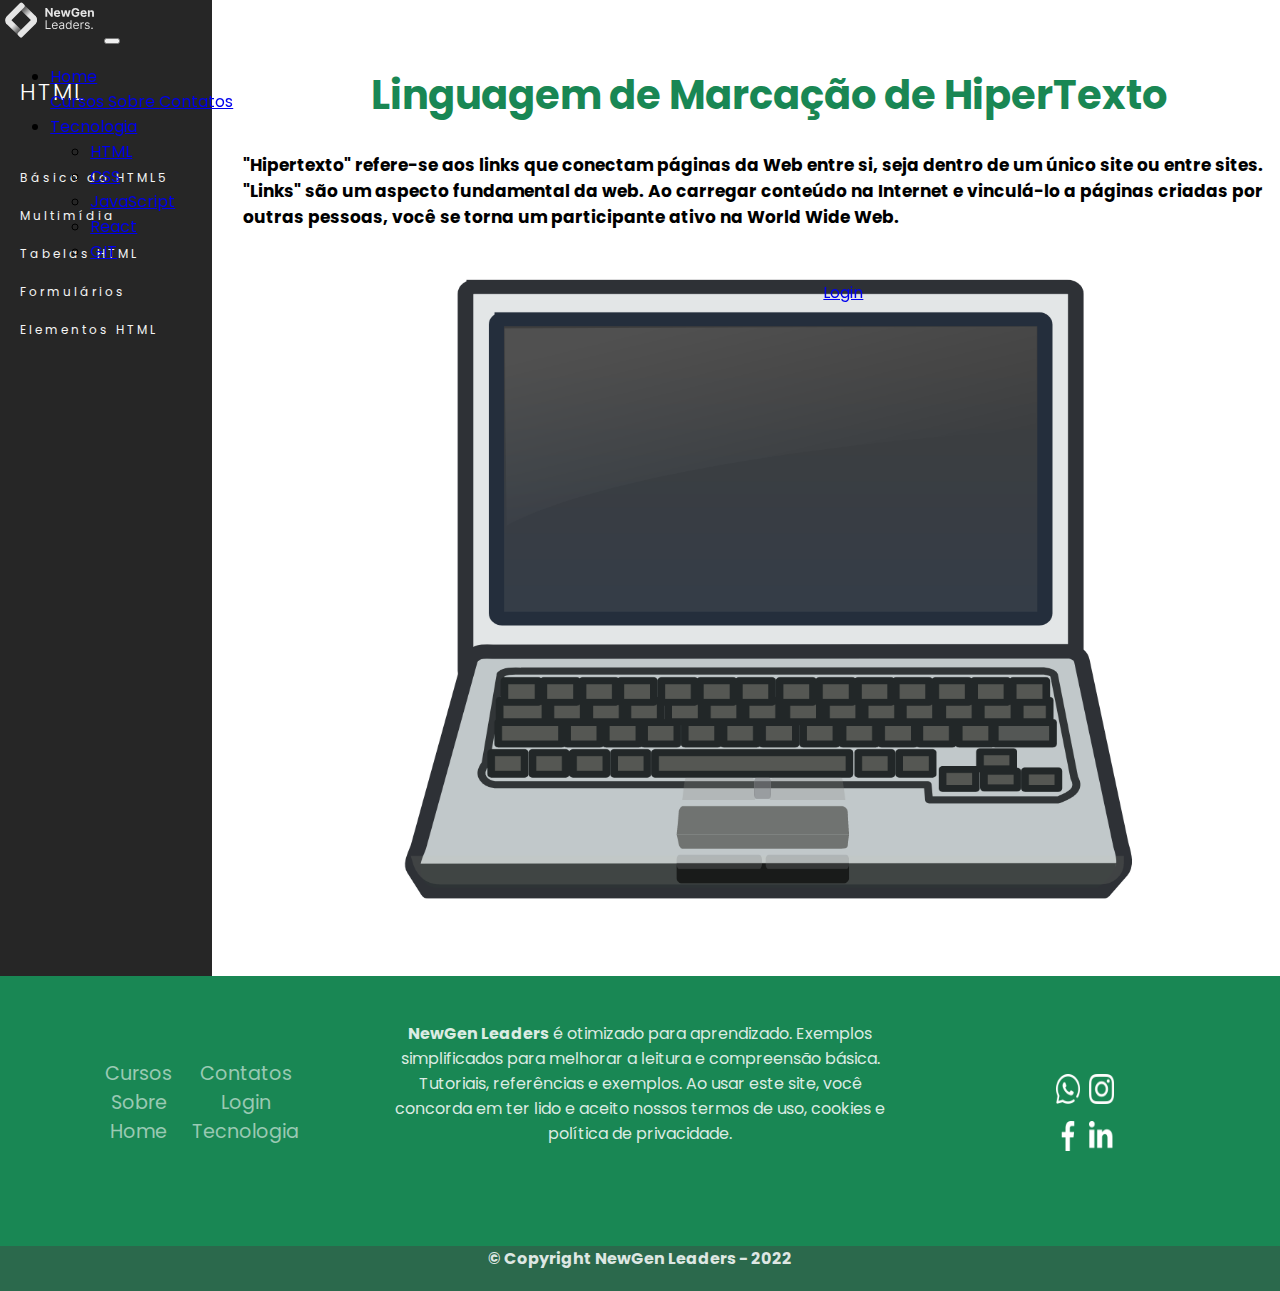
<file: multimidia.html>
<!DOCTYPE html>
<html lang="pt-br">
<head>
    <meta charset="UTF-8">
    <meta http-equiv="X-UA-Compatible" content="IE=edge">
    <meta name="viewport" content="width=device-width, initial-scale=1.0">
    <link rel="stylesheet" href="lateral (1).css">
    <link rel="stylesheet" href="https://fonts.googleapis.com/icon?family=Material+Icons">
    <link href="https://cdn.jsdelivr.net/npm/bootstrap@5.2.3/dist/css/bootstrap.min.css" rel="stylesheet" integrity="sha384-rbsA2VBKQhggwzxH7pPCaAqO46MgnOM80zW1RWuH61DGLwZJEdK2Kadq2F9CUG65" crossorigin="anonymous">
    <script src="https://cdn.jsdelivr.net/npm/bootstrap@5.2.3/dist/js/bootstrap.bundle.min.js" integrity="sha384-kenU1KFdBIe4zVF0s0G1M5b4hcpxyD9F7jL+jjXkk+Q2h455rYXK/7HAuoJl+0I4" crossorigin="anonymous"></script>
    <link rel="icon" href="img/11.svg" alt="Ícone NewGen Leaders">
    <title>Multimídia - NewGen Leaders</title>
</head>
<body>
    <header>
        <nav class="navbar navbar-expand-lg navbar-dark bg-success">
          <div class="container-fluid">
            <img src="img/8.svg" alt="Logotipo NewGen Leaders" width="100" height="41" class="mr-10">
            <button class="navbar-toggler" type="button" data-bs-toggle="collapse" data-bs-target="#navbarSupportedContent" aria-controls="navbarSupportedContent" aria-expanded="false" aria-label="Toggle navigation">
              <span class="navbar-toggler-icon"></span>
            </button>
            <div class="collapse navbar-collapse" id="navbarSupportedContent">
              <ul class="navbar-nav me-auto mb-2 mb-lg-0" style="margin-left: 0.8%;">
                <li class="nav-item">
                  <a class="nav-link" href="index.html" role="button" aria-expanded="false">
                    Home
                  </a>
                </li>
                <a class="nav-link" href="caixa.html" role="button" aria-expanded="false">
                  Cursos
                </a>
                <a class="nav-link" href="sobrenos.html" role="button" aria-expanded="false">
                  Sobre
                </a>
                <a class="nav-link" href="contato.html" role="button" aria-expanded="false">
                  Contatos
                </a>
                <li class="nav-item dropdown">
                  <a class="nav-link dropdown-toggle" href="#" role="button" data-bs-toggle="dropdown" aria-expanded="false">
                    Tecnologia
                  </a>
                  <ul class="dropdown-menu dropdown-menu-success">
                    <li><a class="dropdown-item" href="react.html">HTML</a></li>
                    <li><a class="dropdown-item" href="react.html">CSS</a></li>
                    <li><a class="dropdown-item" href="react.html">JavaScript</a></li>
                    <li><a class="dropdown-item" href="react.html">React</a></li>
                    <li><a class="dropdown-item" href="react.html">GIT</a></li>
                  </ul>   
                </li>
              </ul>
              <ul class="navbar-nav me-auto mb-2 mb-lg-0" id="log">
                <a class="nav-link" href="log.html" role="button" aria-expanded="false">Login</a>
              </ul>
            </div>
          </div>
        </nav>
    </header>
    <main>
        <div class="NewGenVideos">
          <div id="um">
            <br>
            <h1>HTML</h1>
          </div>
          <br>
          <br>
          <a href="basicodohtml5.html">Básico do HTML5</a>
          <a href="multimidia.html">Multimídia</a>
          <a href="tabelas.html">Tabelas HTML</a>
          <a href="formularios.html">Formulários</a>
          <a href="elementos.html">Elementos HTML</a> 
        </div>
        <div class="foto">
          <h1>Linguagem de Marcação de HiperTexto</h1>
          <h2 class="hh">"Hipertexto" refere-se aos links que conectam páginas da Web entre si, seja dentro de um único site ou entre sites. <br>"Links" são um aspecto fundamental da web. Ao carregar conteúdo na Internet e vinculá-lo a páginas criadas por outras pessoas, você se torna um participante ativo na World Wide Web.</h2>
          <br>
          <div class="caixa">
            <img src="img/note.png" alt="notebook" width="770px" height="700px">
            <div class="video">
                <iframe width="560" height="315" src="https://www.youtube.com/embed/CwOmEetWMnU" title="YouTube video player" frameborder="0" allow="accelerometer; autoplay; clipboard-write; encrypted-media; gyroscope; picture-in-picture" allowfullscreen></iframe>
            </div>
          </div>  
        </div>
    </main>
    <footer>
      <div id="foo1">
          <div id="a1">   
              <ul>
                <div>
                  <li> <a href="caixa.html">Cursos </a> </li>
                  <li> <a href="sobrenos.html"> Sobre</a> </li>
                  <li> <a href="index.html"> Home</a> </li>
                </div>
                <div>
                  <li> <a href="contato.html">Contatos</a> </li>
                  <li> <a href="log.html">Login</a> </li>
                  <li> <a href="#">Tecnologia</a> </li>
                </div>
              </ul>
          </div>
          <div id="a2">
              <p><b>NewGen Leaders</b> é otimizado para aprendizado. Exemplos simplificados para melhorar a leitura e compreensão básica.
                  Tutoriais, referências e exemplos.
                  Ao usar este site, você concorda em ter lido e aceito nossos termos de uso, cookies e política de privacidade.</p>
          </div>
          <div id="a1">
            <div class="b1">
              <a  target="_blank" href="https://wa.me/5581985882547?text=teste"><img src="img/whatsapp.png" alt="" width="33%" height="30vh"></a>
              <a target="_blank"href="https://instagram.com/iosoficial?igshid=MTg0ZDhmNDA="><img src="img/instagram.png" alt="" width="33%" height="30vh"></a>
            </div>
            <div>
              <a target="_blank" href="https://www.facebook.com/IOS.Oficial"><img src="img/simbolo-de-aplicativo-do-facebook.png" alt="" width="33%" height="30vh"></a> 
              <a  target="_blank" href="https://www.linkedin.com/company/iosoficial/"><img src="img/linkdin.png" alt="" width="33%" height="30vh"></a> 
            </div>
          </div>
      </div>
      <div id="foo2">
          <strong>© Copyright NewGen Leaders - 2022</strong>
      </div>
    </footer>
</body>
</html>
</file>
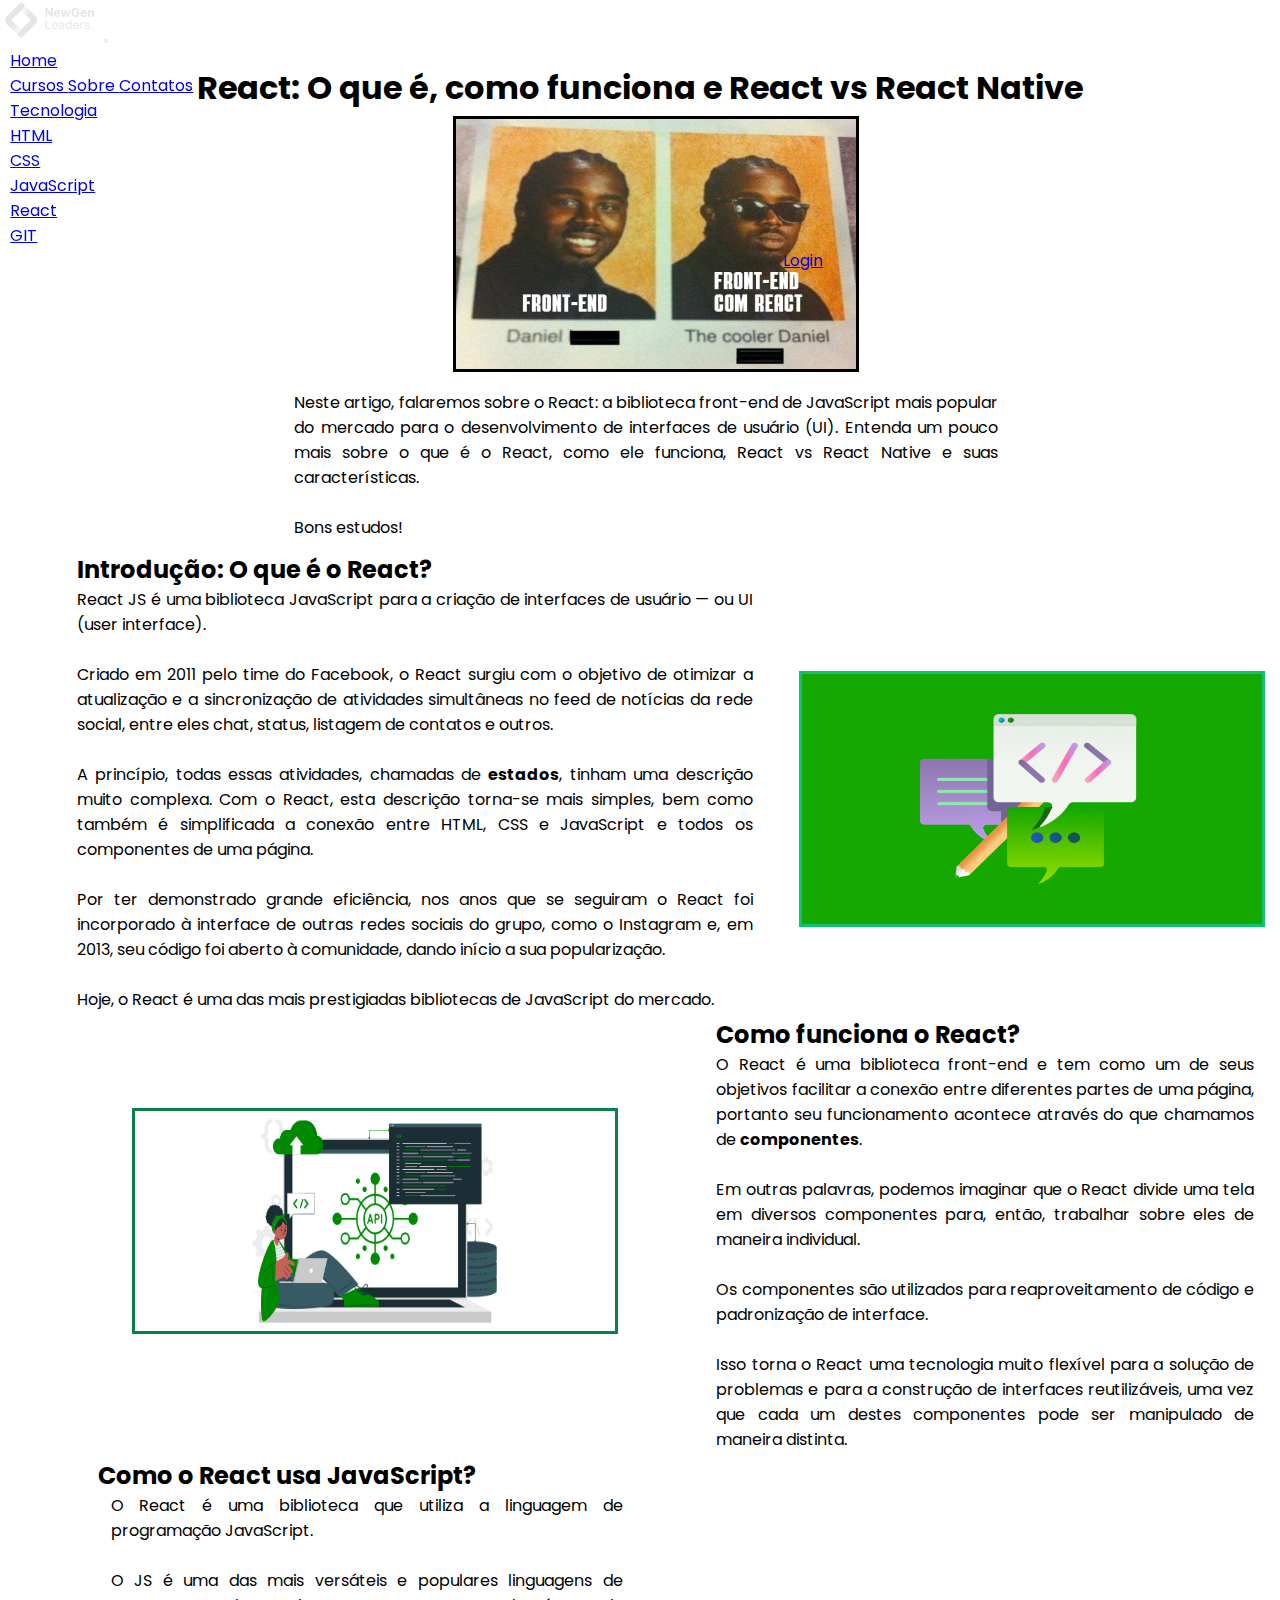
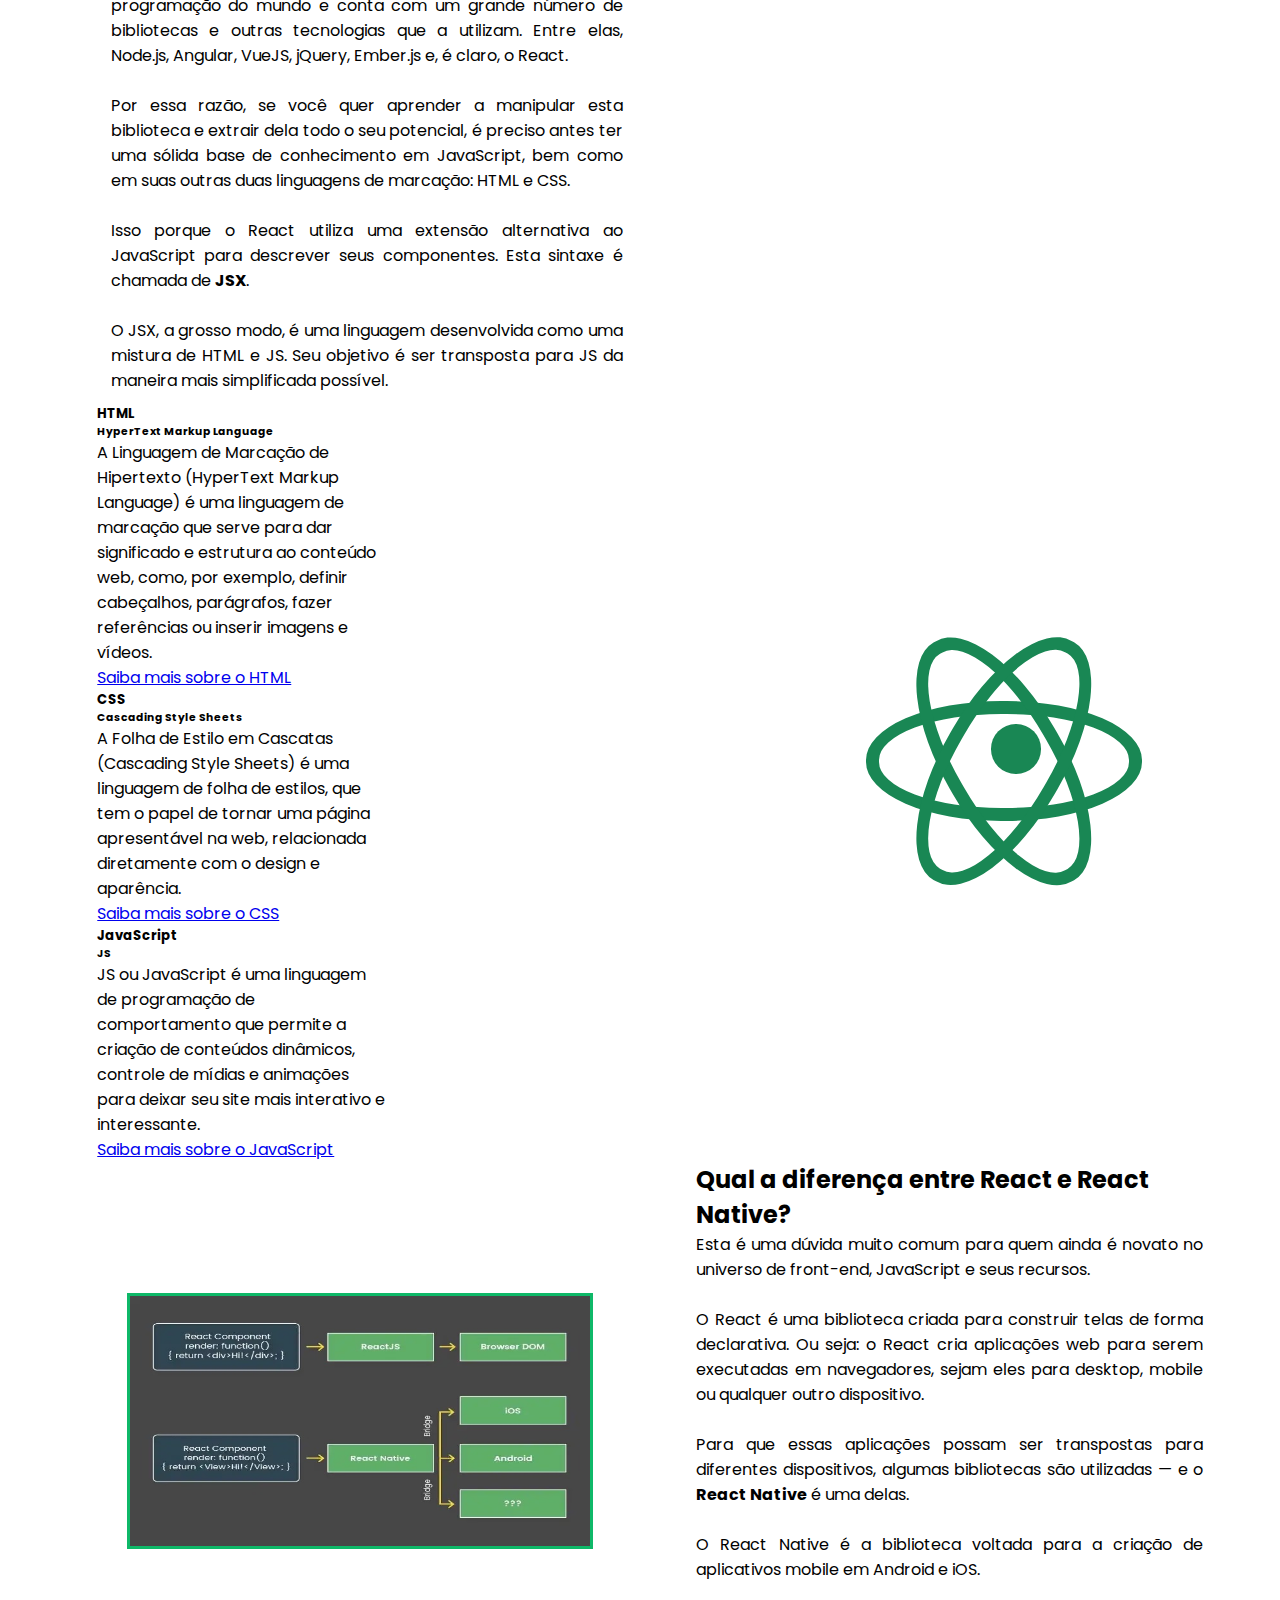
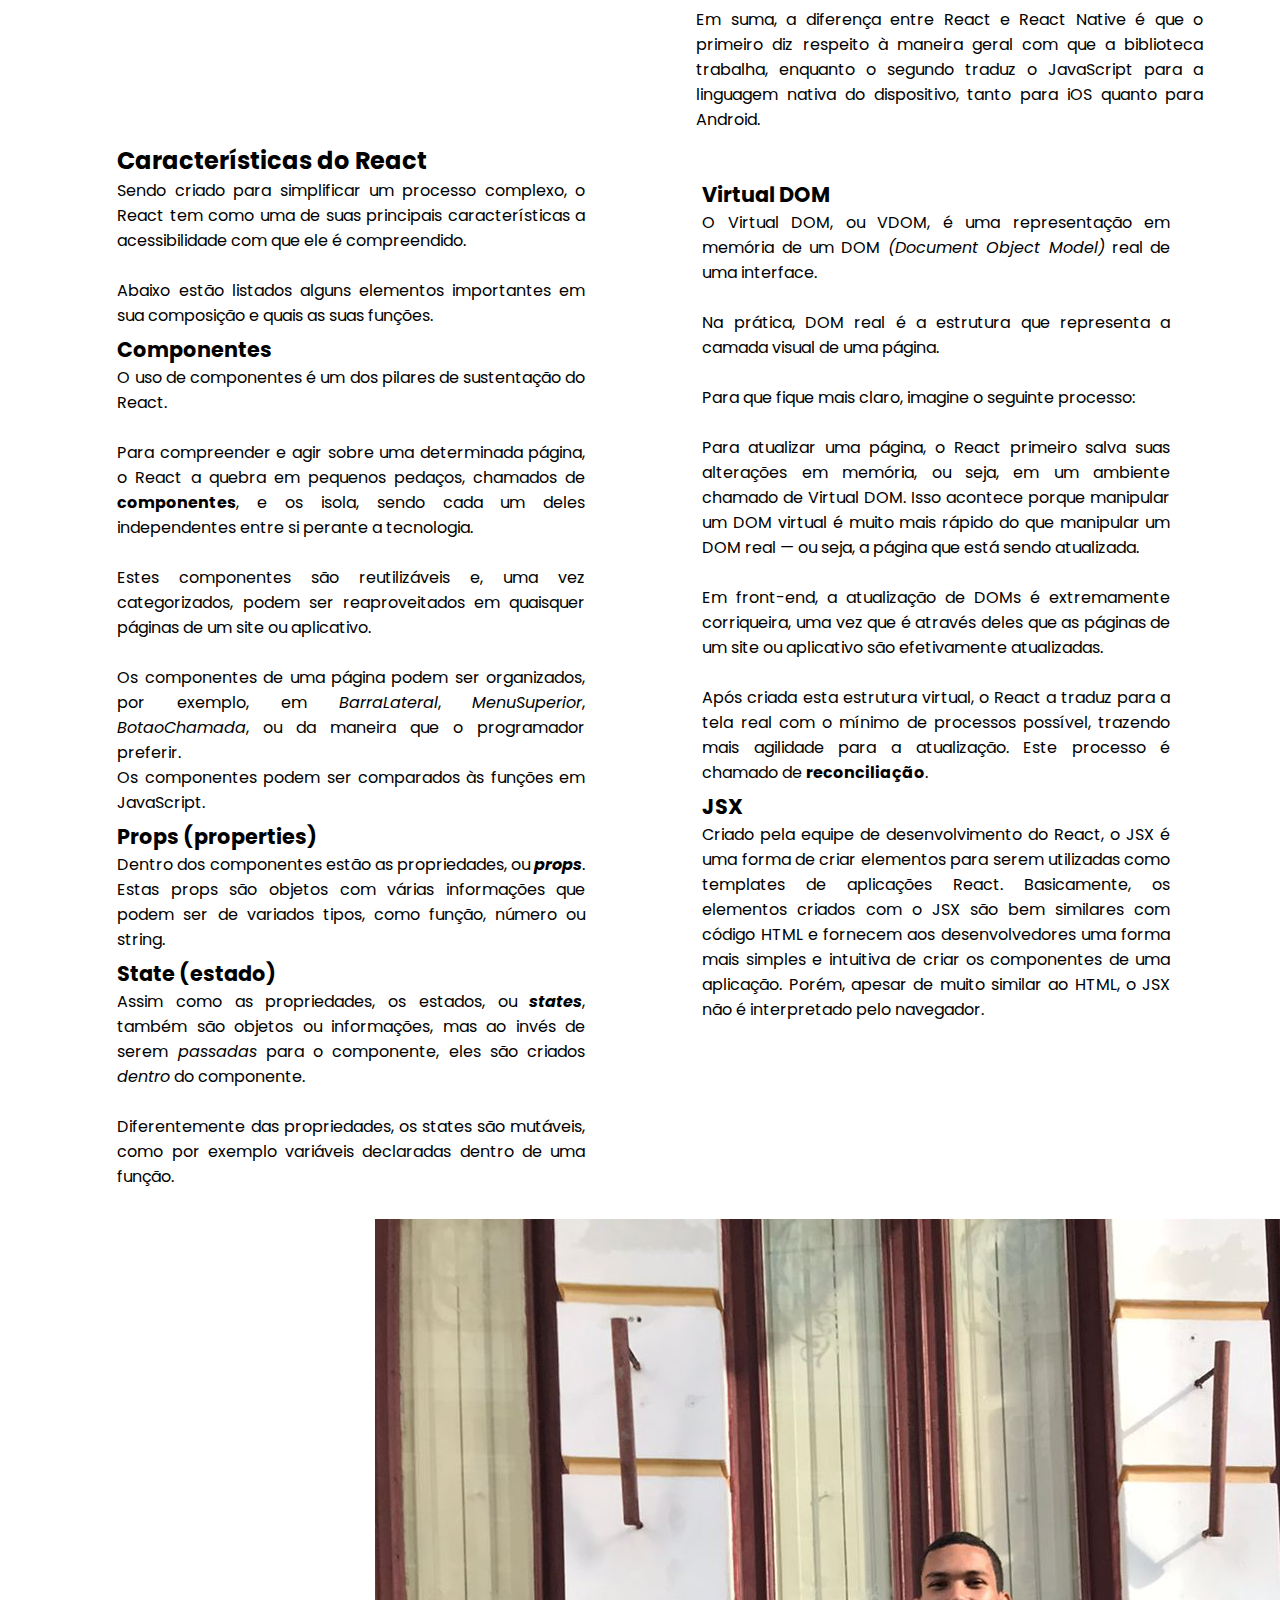
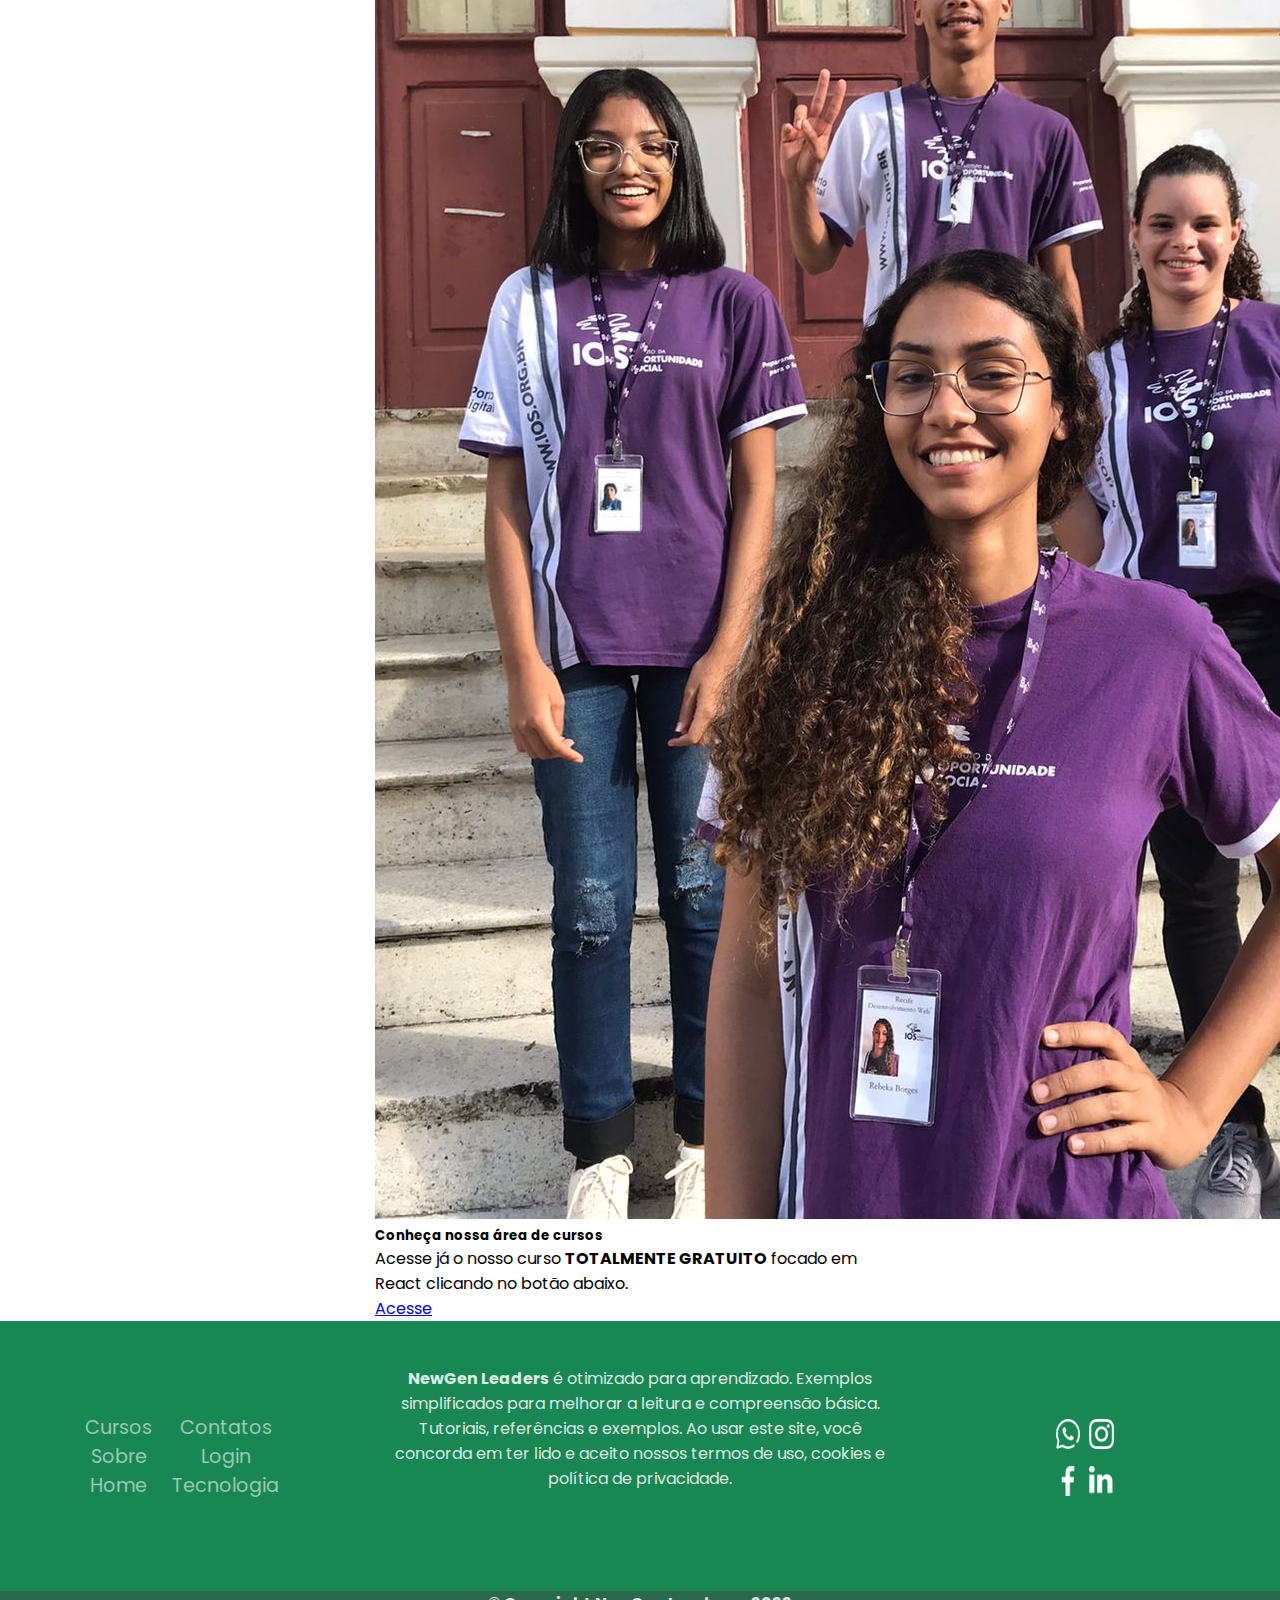
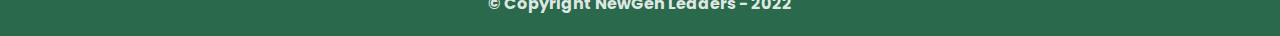
<file: react.html>
<!DOCTYPE html>
<html lang="pt-br">
<head>
    <meta charset="UTF-8">
    <meta http-equiv="X-UA-Compatible" content="IE=edge">
    <meta name="viewport" content="width=device-width, initial-scale=1.0">
    <link rel="stylesheet" href="react.css">
    <link rel="icon" href="img/11.svg" alt="Ícone NewGen Leaders">
    <link href="https://cdn.jsdelivr.net/npm/bootstrap@5.2.3/dist/css/bootstrap.min.css" rel="stylesheet" integrity="sha384-rbsA2VBKQhggwzxH7pPCaAqO46MgnOM80zW1RWuH61DGLwZJEdK2Kadq2F9CUG65" crossorigin="anonymous">
    <script src="https://cdn.jsdelivr.net/npm/bootstrap@5.2.3/dist/js/bootstrap.bundle.min.js" integrity="sha384-kenU1KFdBIe4zVF0s0G1M5b4hcpxyD9F7jL+jjXkk+Q2h455rYXK/7HAuoJl+0I4" crossorigin="anonymous"></script>
    <title>React - NewGen Leaders</title>
</head>
<body>
    <header>
        <nav class="navbar navbar-expand-lg navbar-dark bg-success">
          <div class="container-fluid">
            <img src="img/8.svg" alt="Logotipo NewGen Leaders" width="100" height="41" class="mr-10">
            <button class="navbar-toggler" type="button" data-bs-toggle="collapse" data-bs-target="#navbarSupportedContent" aria-controls="navbarSupportedContent" aria-expanded="false" aria-label="Toggle navigation">
              <span class="navbar-toggler-icon"></span>
            </button>
            <div class="collapse navbar-collapse" id="navbarSupportedContent">
              <ul class="navbar-nav me-auto mb-2 mb-lg-0" style="margin-left: 0.8%;">
                <li class="nav-item">
                  <a class="nav-link" href="index.html" role="button" aria-expanded="false">
                    Home
                  </a>
                </li>
                <a class="nav-link" href="caixa.html" role="button" aria-expanded="false">
                  Cursos
                </a>
                <a class="nav-link" href="sobrenos.html" role="button" aria-expanded="false">
                  Sobre
                </a>
                <a class="nav-link" href="contato.html" role="button" aria-expanded="false">
                  Contatos
                </a>
                <li class="nav-item dropdown">
                  <a class="nav-link dropdown-toggle" href="#" role="button" data-bs-toggle="dropdown" aria-expanded="false">
                    Tecnologia
                  </a>
                  <ul class="dropdown-menu dropdown-menu-success">
                      <li><a class="dropdown-item" href="react.html">HTML</a></li>
                      <li><a class="dropdown-item" href="react.html">CSS</a></li>
                      <li><a class="dropdown-item" href="react.html">JavaScript</a></li>
                      <li><a class="dropdown-item" href="react.html">React</a></li>
                      <li><a class="dropdown-item" href="react.html">GIT</a></li>
                  </ul>  
                </li>
              </ul>
              <ul class="navbar-nav me-auto mb-2 mb-lg-0" id="log">
                <a class="nav-link" href="log.html" role="button" aria-expanded="false">Login</a>
              </ul>
            </div>
          </div>
        </nav>
    </header>
    <main>
        <div class="principal">
            <h1 class="titulo-principal">React: O que é, como funciona e React vs React Native</h1>
            <div class="imagem-topo">
                <img src="img/front-end-com-react.jpg" alt="Meme Front-end com e sem React" width="400px" height="250px">
            </div>
            <p class="assunto-topo">
                Neste artigo, falaremos sobre o React: a biblioteca front-end de JavaScript mais popular do mercado para o desenvolvimento de interfaces de usuário (UI). Entenda um pouco mais sobre o que é o React, como ele funciona, React vs React Native e suas características. <br>
                <br>
                Bons estudos!
            </p>
        </div>
        <div class="introducao">
            <div class="intro">
                <h2 class="primeiro-titulo">Introdução: O que é o React?</h2>
                <p class="assunto-intro">
                    React JS é uma biblioteca JavaScript para a criação de interfaces de usuário — ou UI (user interface). <br>
                    <br>
                    Criado em 2011 pelo time do Facebook, o React surgiu com o objetivo de otimizar a atualização e a sincronização de atividades simultâneas no feed de notícias da rede social, entre eles chat, status, listagem de contatos e outros. <br>
                    <br>
                    A princípio, todas essas atividades, chamadas de <b>estados</b>, tinham uma descrição muito complexa. Com o React, esta descrição torna-se mais simples, bem como também é simplificada a conexão entre HTML, CSS e JavaScript e todos os componentes de uma página. <br>
                    <br>
                    Por ter demonstrado grande eficiência, nos anos que se seguiram o React foi incorporado à interface de outras redes sociais do grupo, como o Instagram e, em 2013, seu código foi aberto à comunidade, dando início a sua popularização. <br>
                    <br>
                    Hoje, o React é uma das mais prestigiadas bibliotecas de JavaScript do mercado.
                </p>
            </div>
            <div class="imagem-intro">
                <img src="img/react-code.jpg" alt="React Código" width="460px" height="250px">
            </div>
        </div>
        <div class="comeco">
            <div class="imagem-comeco">
                <img src="img/react-api.jpg" alt="React API" width="480px" height="220px">
            </div>
            <div class="comeco-funcionalidade">
                <h2 class="segundo-titulo">Como funciona o React?</h2>
                <p class="assunto-comeco">
                    O React é uma biblioteca front-end e tem como um de seus objetivos facilitar a conexão entre diferentes partes de uma página, portanto seu funcionamento acontece através do que chamamos de <b>componentes</b>. <br>
                    <br>
                    Em outras palavras, podemos imaginar que o React divide uma tela em diversos componentes para, então, trabalhar sobre eles de maneira individual. <br>
                    <br>
                    Os componentes são utilizados para reaproveitamento de código e padronização de interface. <br>
                    <br>
                    Isso torna o React uma tecnologia muito flexível para a solução de problemas e para a construção de interfaces reutilizáveis, uma vez que cada um destes componentes pode ser manipulado de maneira distinta.
                </p>
            </div>
        </div>
        <div class="meio">
            <div id="logotipo-react">
                <div class="circulo circulo1"></div>
                <div class="circulo circulo2"></div>
                <div class="circulo circulo3"></div>
            </div>
            <div class="react-javascript">
                <h2 class="terceiro-titulo">Como o React usa JavaScript?</h2>
                <p class="assunto-meio">
                    O React é uma biblioteca que utiliza a linguagem de programação JavaScript. <br>
                    <br>
                    O JS é uma das mais versáteis e populares linguagens de programação do mundo e conta com um grande número de bibliotecas e outras tecnologias que a utilizam. Entre elas, Node.js, Angular, VueJS, jQuery, Ember.js e, é claro, o React. <br>
                    <br>
                    Por essa razão, se você quer aprender a manipular esta biblioteca e extrair dela todo o seu potencial, é preciso antes ter uma sólida base de conhecimento em JavaScript, bem como em suas outras duas linguagens de marcação: HTML e CSS. <br>
                    <br>
                    Isso porque o React utiliza uma extensão alternativa ao JavaScript para descrever seus componentes. Esta sintaxe é chamada de <b>JSX</b>. <br>
                    <br>
                    O JSX, a grosso modo, é uma linguagem desenvolvida como uma mistura de HTML e JS. Seu objetivo é ser transposta para JS da maneira mais simplificada possível.
                </p>
            </div>
            <div class="explicacao-cards">
                <div class="row row-cols-1 row-cols-md-3 g-4" style="margin-left: 7.6%;">
                    <div class="col">
                        <div class="card" style="width: 18rem;">
                            <div class="card-body">
                            <h5 class="card-title">HTML</h5>
                            <h6 class="card-subtitle mb-2 text-muted">HyperText Markup Language</h6>
                            <p class="card-text">A Linguagem de Marcação de Hipertexto (HyperText Markup Language) é uma linguagem de marcação que serve para dar significado e estrutura ao conteúdo web, como, por exemplo, definir cabeçalhos, parágrafos, fazer referências ou inserir imagens e vídeos.</p>
                            <a href="react.html" class="card-link">Saiba mais sobre o HTML</a>
                            </div>
                        </div>
                    </div>
                    <div class="col">
                        <div class="card" style="width: 18rem;">
                            <div class="card-body">
                            <h5 class="card-title">CSS</h5>
                            <h6 class="card-subtitle mb-2 text-muted">Cascading Style Sheets</h6>
                            <p class="card-text">A Folha de Estilo em Cascatas (Cascading Style Sheets) é uma linguagem de folha de estilos, que tem o papel de tornar uma página apresentável na web, relacionada diretamente com o design e aparência.</p>
                            <a href="react.html" class="card-link">Saiba mais sobre o CSS</a>
                            </div>
                        </div>
                    </div>
                    <div class="col">
                        <div class="card" style="width: 18rem;">
                            <div class="card-body">
                            <h5 class="card-title">JavaScript</h5>
                            <h6 class="card-subtitle mb-2 text-muted">JS</h6>
                            <p class="card-text">JS ou JavaScript é uma linguagem de programação de comportamento que permite a criação de conteúdos dinâmicos, controle de mídias e animações para deixar seu site mais interativo e interessante.</p>
                            <a href="react.html" class="card-link">Saiba mais sobre o JavaScript</a>
                            </div>
                        </div>
                    </div>
                </div>
            </div>
        </div>
        <div class="penultimo">
            <div class="imagem-penultimo">
                <img src="img/react-vs-reactnative.jpeg" alt="React e React Native" width="460px" height="250px">
            </div>
            <div class="penultimo-react-native">
                <h2 class="quarto-titulo">Qual a diferença entre React e React Native?</h2>
                <p class="assunto-penultimo">
                    Esta é uma dúvida muito comum para quem ainda é novato no universo de front-end, JavaScript e seus recursos. <br>
                    <br>
                    O React é uma biblioteca criada para construir telas de forma declarativa. Ou seja: o React cria aplicações web para serem executadas em navegadores, sejam eles para desktop, mobile ou qualquer outro dispositivo. <br>
                    <br>
                    Para que essas aplicações possam ser transpostas para diferentes dispositivos, algumas bibliotecas são utilizadas — e o <b>React Native</b> é uma delas. <br>
                    <br>
                    O React Native é a biblioteca voltada para a criação de aplicativos mobile em Android e iOS. <br>
                    <br>
                    Em suma, a diferença entre React e React Native é que o primeiro diz respeito à maneira geral com que a biblioteca trabalha, enquanto o segundo traduz o JavaScript para a linguagem nativa do dispositivo, tanto para iOS quanto para Android.
                </p>
            </div>
        </div>
        <div class="ultimo">
            <div class="ultimo-caracteristicas">
                <h2 class="quinto-titulo">Características do React</h2>
                <p class="assunto-ultimo">
                    Sendo criado para simplificar um processo complexo, o React tem como uma de suas principais características a acessibilidade com que ele é compreendido. <br>
                    <br>
                    Abaixo estão listados alguns elementos importantes em sua composição e quais as suas funções.
                </p>
                <h2 class="quinto-titulo-menor">Componentes</h2>
                <p class="assunto-ultimo">
                    O uso de componentes é um dos pilares de sustentação do React. <br>
                    <br>
                    Para compreender e agir sobre uma determinada página, o React a quebra em pequenos pedaços, chamados de <b>componentes</b>, e os isola, sendo cada um deles independentes entre si perante a tecnologia. <br>
                    <br>
                    Estes componentes são reutilizáveis e, uma vez categorizados, podem ser reaproveitados em quaisquer páginas de um site ou aplicativo. <br>
                    <br>
                    Os componentes de uma página podem ser organizados, por exemplo, em <i>BarraLateral</i>, <i>MenuSuperior</i>, <i>BotaoChamada</i>, ou da maneira que o programador preferir.
                    <br>
                    Os componentes podem ser comparados às funções em JavaScript.
                </p>
                <h2 class="quinto-titulo-menor">Props (properties)</h2>
                <p class="assunto-ultimo">
                    Dentro dos componentes estão as propriedades, ou <i><b>props</i></b>. Estas props são objetos com várias informações que podem ser de variados tipos, como função, número ou string.
                </p>
                <h2 class="quinto-titulo-menor">State (estado)</h2>
                <p class="assunto-ultimo">
                    Assim como as propriedades, os estados, ou <i><b>states</i></b>, também são objetos ou informações, mas ao invés de serem <i>passadas</i> para o componente, eles são criados <i>dentro</i> do componente. <br>
                    <br>
                    Diferentemente das propriedades, os states são mutáveis, como por exemplo variáveis declaradas dentro de uma função. <br>
                    <br>
                </p>
            </div>
            <div class="componentes">
                <h2 class="quinto-titulo-menor">Virtual DOM</h2>
                <p class="assunto-ultimo">
                    O Virtual DOM, ou VDOM, é uma representação em memória de um DOM <i>(Document Object Model)</i> real de uma interface. <br>
                    <br>
                    Na prática, DOM real é a estrutura que representa a camada visual de uma página. <br>
                    <br>
                    Para que fique mais claro, imagine o seguinte processo: <br>
                    <br>
                    Para atualizar uma página, o React primeiro salva suas alterações em memória, ou seja, em um ambiente chamado de Virtual DOM. Isso acontece porque manipular um DOM virtual é muito mais rápido do que manipular um DOM real — ou seja, a página que está sendo atualizada. <br>
                    <br>
                    Em front-end, a atualização de DOMs é extremamente corriqueira, uma vez que é através deles que as páginas de um site ou aplicativo são efetivamente atualizadas. <br>
                    <br>
                    Após criada esta estrutura virtual, o React a traduz para a tela real com o mínimo de processos possível, trazendo mais agilidade para a atualização. Este processo é chamado de <b>reconciliação</b>.
                </p>
                <h2 class="quinto-titulo-menor">JSX</h2>
                <p class="assunto-ultimo">
                    Criado pela equipe de desenvolvimento do React, o JSX é uma forma de criar elementos para serem utilizadas como templates de aplicações React. Basicamente, os elementos criados com o JSX são bem similares com código HTML e fornecem aos desenvolvedores uma forma mais simples e intuitiva de criar os componentes de uma aplicação. Porém, apesar de muito similar ao HTML, o JSX não é interpretado pelo navegador.
                </p>
            </div>
        </div>
        <div class="card mb-3" style="max-width: 530px; margin: 0 auto;">
            <div class="row g-0">
              <div class="col-md-4">
                <img src="img/foto-em-grupo-recife.jpeg" class="img-fluid rounded-start" alt="Foto em grupo">
              </div>
              <div class="col-md-8">
                <div class="card-body">
                  <h5 class="card-title">Conheça nossa área de cursos</h5>
                  <p class="card-text">Acesse já o nosso curso <b>TOTALMENTE GRATUITO</b> focado em React clicando no botão abaixo.</p>
                  <a href="log.html" class="btn btn-primary">Acesse</a>
                </div>
              </div>
            </div>
        </div>
    </main>
    <footer>
        <div id="foo1">
            <div id="a1">   
                <ul>
                  <div>
                    <li> <a href="caixa.html">Cursos </a> </li>
                    <li> <a href="sobrenos.html"> Sobre</a> </li>
                    <li> <a href="index.html"> Home</a> </li>
                  </div>
                  <div>
                    <li> <a href="contato.html">Contatos</a> </li>
                    <li> <a href="log.html">Login</a> </li>
                    <li> <a href="#">Tecnologia</a> </li>
                  </div>
                </ul>
            </div>
            <div id="a2">
                <p><b>NewGen Leaders</b> é otimizado para aprendizado. Exemplos simplificados para melhorar a leitura e compreensão básica.
                    Tutoriais, referências e exemplos.
                    Ao usar este site, você concorda em ter lido e aceito nossos termos de uso, cookies e política de privacidade.</p>
            </div>
            <div id="a1">
              <div class="b1">
                <a  target="_blank" href="https://wa.me/5581985882547?text=teste"><img src="img/whatsapp.png" alt="" width="33%" height="30vh"></a>
                <a target="_blank"href="https://instagram.com/iosoficial?igshid=MTg0ZDhmNDA="><img src="img/instagram.png" alt="" width="33%" height="30vh"></a>
              </div>
              <div>
                <a target="_blank" href="https://www.facebook.com/IOS.Oficial"><img src="img/simbolo-de-aplicativo-do-facebook.png" alt="" width="33%" height="30vh"></a> 
                <a  target="_blank" href="https://www.linkedin.com/company/iosoficial/"><img src="img/linkdin.png" alt="" width="33%" height="30vh"></a> 
              </div>
            </div>
        </div>
        <div id="foo2">
            <strong>© Copyright NewGen Leaders - 2022</strong>
        </div>
    </footer>
</body>
</html>
</file>
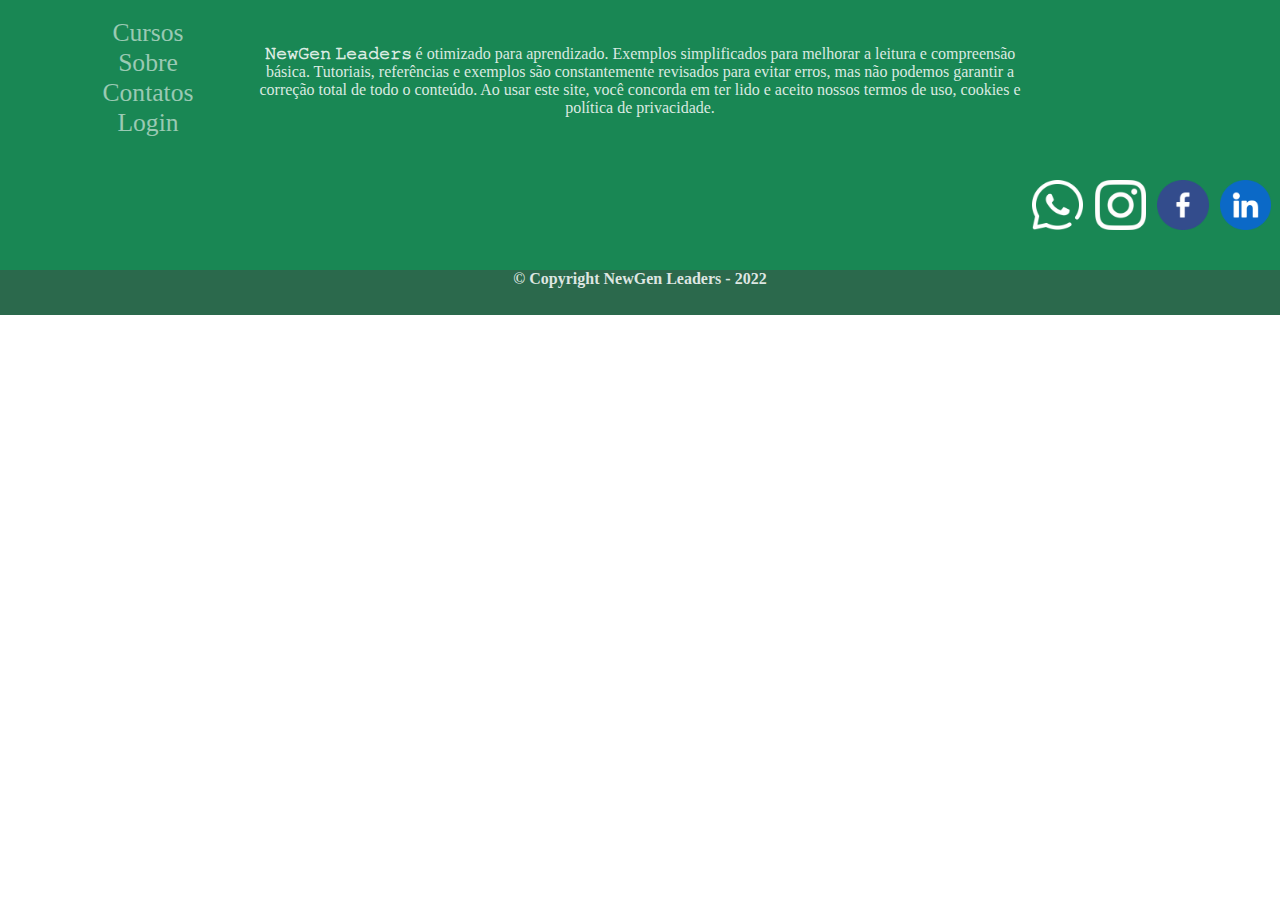
<file: sobre.html>
<!DOCTYPE html>
<html lang="en">
<head>
    <meta charset="UTF-8">
    <meta http-equiv="X-UA-Compatible" content="IE=edge">
    <meta name="viewport" content="width=, initial-scale=1.0">
    <link rel="stylesheet" href="sobre.css">
    <link href="https://cdn.jsdelivr.net/npm/bootstrap@5.2.3/dist/css/bootstrap.min.css" rel="stylesheet" integrity="sha384-rbsA2VBKQhggwzxH7pPCaAqO46MgnOM80zW1RWuH61DGLwZJEdK2Kadq2F9CUG65" crossorigin="anonymous">
    <script src="https://cdn.jsdelivr.net/npm/bootstrap@5.2.3/dist/js/bootstrap.bundle.min.js" integrity="sha384-kenU1KFdBIe4zVF0s0G1M5b4hcpxyD9F7jL+jjXkk+Q2h455rYXK/7HAuoJl+0I4" crossorigin="anonymous"></script>
    <title>Document</title>
</head>
<body>
    <footer>
        <div id="foo1">
            <div id="a1">   
                <ul>
                    <li> <a href="#">Cursos</a> </li>
                    <li> <a href="#">Sobre</a> </li>
                    <li> <a href="#">Contatos</a> </li>
                    <li> <a href="#">Login</a> </li>
                </ul>
            </div>
            <div id="a2">
                <p><strong>𝙽𝚎𝚠𝙶𝚎𝚗 𝙻𝚎𝚊𝚍𝚎𝚛𝚜</strong> é otimizado para aprendizado. Exemplos simplificados para melhorar a leitura e compreensão básica.
                    Tutoriais, referências e exemplos são constantemente revisados ​​para evitar erros, mas não podemos garantir a correção total de todo o conteúdo.
                    Ao usar este site, você concorda em ter lido e aceito nossos termos de uso, cookies e política de privacidade.</p>
            </div>
            <div id="a1">
                <a href=""><img src="img/whatsapp.png" alt="" width="20%" height="50vh"></a>
                <a href=""><img src="img/instagram.png" alt="" width="20%" height="50vh"></a>
                <a href=""><img src="img/facebook.png" alt="" width="20%" height="50vh"></a>
                <a href=""><img src="img/linkedin.png" alt="" width="20%" height="50vh"></a>
            </div>
        </div>
        <div id="foo2">
            <strong>© Copyright NewGen Leaders - 2022</strong>
        </div>
    </footer>

</body>
</html>
</file>
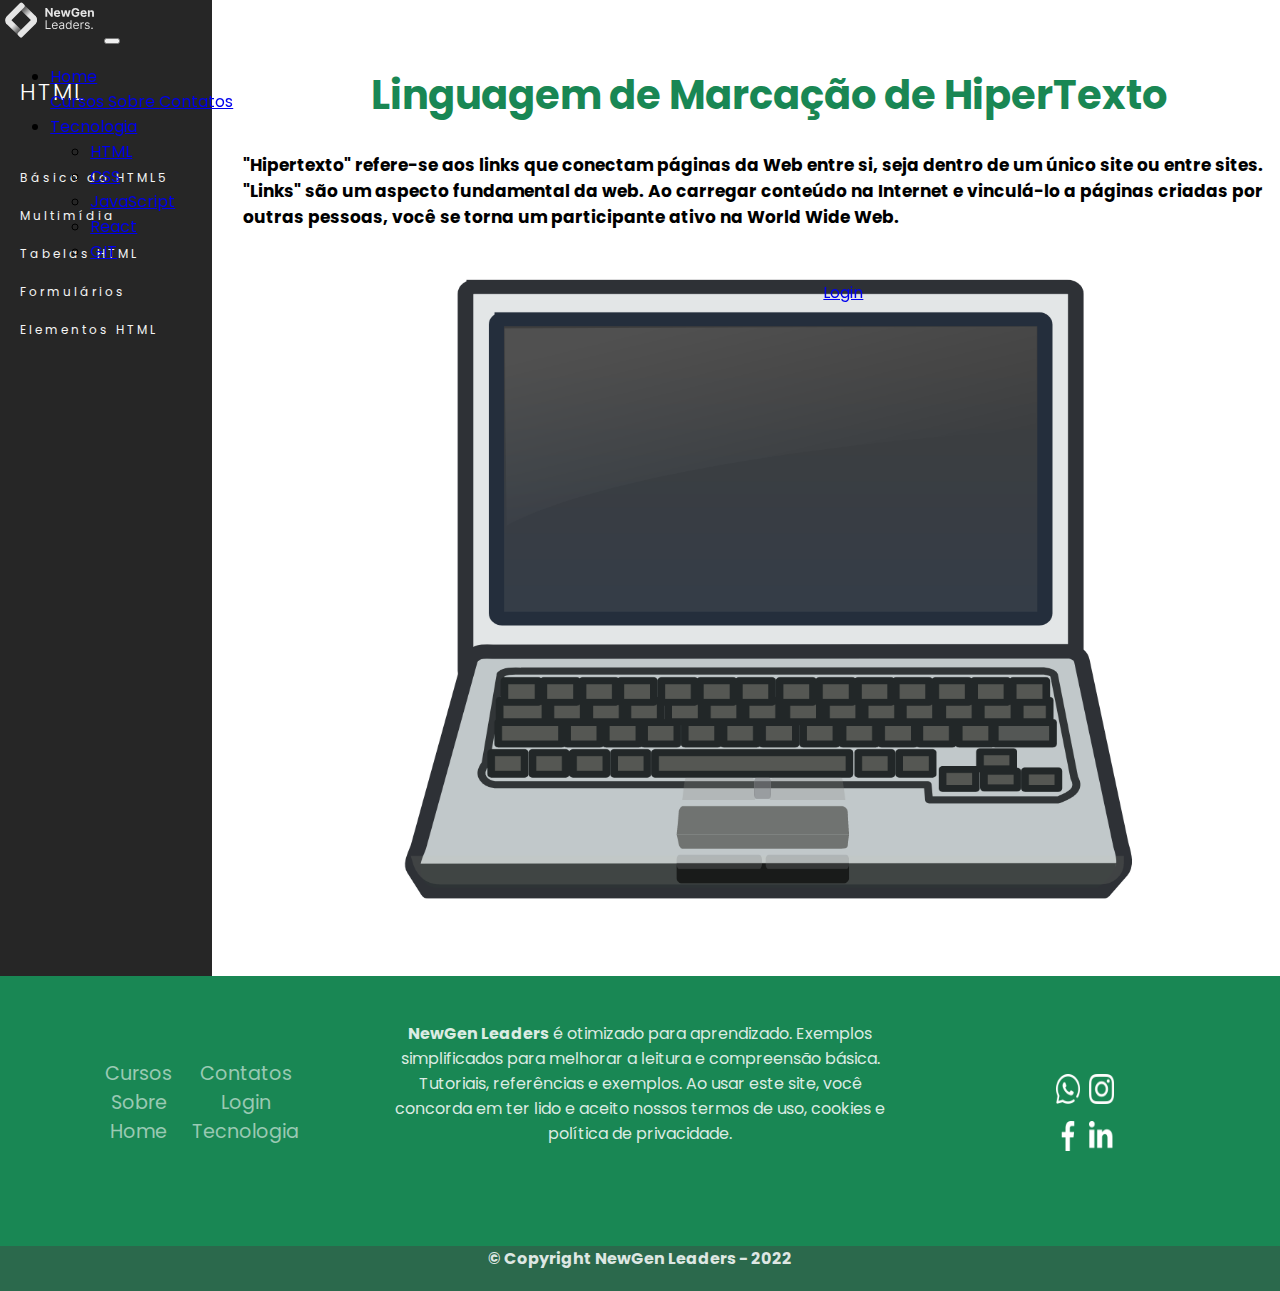
<file: tabelas.html>
<!DOCTYPE html>
<html lang="pt-br">
<head>
    <meta charset="UTF-8">
    <meta http-equiv="X-UA-Compatible" content="IE=edge">
    <meta name="viewport" content="width=device-width, initial-scale=1.0">
    <link rel="stylesheet" href="lateral (1).css">
    <link rel="stylesheet" href="https://fonts.googleapis.com/icon?family=Material+Icons">
    <link href="https://cdn.jsdelivr.net/npm/bootstrap@5.2.3/dist/css/bootstrap.min.css" rel="stylesheet" integrity="sha384-rbsA2VBKQhggwzxH7pPCaAqO46MgnOM80zW1RWuH61DGLwZJEdK2Kadq2F9CUG65" crossorigin="anonymous">
    <script src="https://cdn.jsdelivr.net/npm/bootstrap@5.2.3/dist/js/bootstrap.bundle.min.js" integrity="sha384-kenU1KFdBIe4zVF0s0G1M5b4hcpxyD9F7jL+jjXkk+Q2h455rYXK/7HAuoJl+0I4" crossorigin="anonymous"></script>
    <link rel="icon" href="img/11.svg" alt="Ícone NewGen Leaders">
    <title>Tabelas HTML - NewGen Leaders</title>
</head>
<body>
    <header>
        <nav class="navbar navbar-expand-lg navbar-dark bg-success">
            <div class="container-fluid">
              <img src="img/8.svg" alt="Logotipo NewGen Leaders" width="100" height="41" class="mr-10">
              <button class="navbar-toggler" type="button" data-bs-toggle="collapse" data-bs-target="#navbarSupportedContent" aria-controls="navbarSupportedContent" aria-expanded="false" aria-label="Toggle navigation">
                <span class="navbar-toggler-icon"></span>
              </button>
              <div class="collapse navbar-collapse" id="navbarSupportedContent">
                <ul class="navbar-nav me-auto mb-2 mb-lg-0" style="margin-left: 0.8%;">
                  <li class="nav-item">
                    <a class="nav-link" href="index.html" role="button" aria-expanded="false">
                      Home
                    </a>
                  </li>
                  <a class="nav-link" href="caixa.html" role="button" aria-expanded="false">
                    Cursos
                  </a>
                  <a class="nav-link" href="sobrenos.html" role="button" aria-expanded="false">
                    Sobre
                  </a>
                  <a class="nav-link" href="contato.html" role="button" aria-expanded="false">
                    Contatos
                  </a>
                  <li class="nav-item dropdown">
                    <a class="nav-link dropdown-toggle" href="#" role="button" data-bs-toggle="dropdown" aria-expanded="false">
                      Tecnologia
                    </a>
                    <ul class="dropdown-menu dropdown-menu-success">
                        <li><a class="dropdown-item" href="react.html">HTML</a></li>
                        <li><a class="dropdown-item" href="react.html">CSS</a></li>
                        <li><a class="dropdown-item" href="react.html">JavaScript</a></li>
                        <li><a class="dropdown-item" href="react.html">React</a></li>
                        <li><a class="dropdown-item" href="react.html">GIT</a></li>
                    </ul>  
                  </li>
                </ul>
                <ul class="navbar-nav me-auto mb-2 mb-lg-0" id="log">
                  <a class="nav-link" href="log.html" role="button" aria-expanded="false">Login</a>
                </ul>
              </div>
            </div>
          </nav>
      </header>
      <main>
          <div class="NewGenVideos">
            <div id="um">
              <br>
              <h1>HTML</h1>
            </div>
            <br>
            <br>
            <a href="basicodohtml5.html">Básico do HTML5</a>
            <a href="multimidia.html">Multimídia</a>
            <a href="tabelas.html">Tabelas HTML</a>
            <a href="formularios.html">Formulários</a>
            <a href="elementos.html">Elementos HTML</a> 
          </div>
          <div class="foto">
            <h1>Linguagem de Marcação de HiperTexto</h1>
            <h2 class="hh">"Hipertexto" refere-se aos links que conectam páginas da Web entre si, seja dentro de um único site ou entre sites. <br>"Links" são um aspecto fundamental da web. Ao carregar conteúdo na Internet e vinculá-lo a páginas criadas por outras pessoas, você se torna um participante ativo na World Wide Web.</h2>
            <br>
            <div class="caixa">
              <img src="img/note.png" alt="notebook" width="770px" height="700px">
              <div class="video">
                <iframe width="560" height="315" src="https://www.youtube.com/embed/lIiZu-94PBk" title="YouTube video player" frameborder="0" allow="accelerometer; autoplay; clipboard-write; encrypted-media; gyroscope; picture-in-picture" allowfullscreen></iframe>
              </div>
            </div>  
          </div>
      </main>
      <footer>
        <div id="foo1">
            <div id="a1">   
                <ul>
                  <div>
                    <li> <a href="caixa.html">Cursos </a> </li>
                    <li> <a href="sobrenos.html"> Sobre</a> </li>
                    <li> <a href="index.html"> Home</a> </li>
                  </div>
                  <div>
                    <li> <a href="contato.html">Contatos</a> </li>
                    <li> <a href="log.html">Login</a> </li>
                    <li> <a href="#">Tecnologia</a> </li>
                  </div>
                </ul>
            </div>
            <div id="a2">
                <p><b>NewGen Leaders</b> é otimizado para aprendizado. Exemplos simplificados para melhorar a leitura e compreensão básica.
                    Tutoriais, referências e exemplos.
                    Ao usar este site, você concorda em ter lido e aceito nossos termos de uso, cookies e política de privacidade.</p>
            </div>
            <div id="a1">
              <div class="b1">
                <a  target="_blank" href="https://wa.me/5581985882547?text=teste"><img src="img/whatsapp.png" alt="" width="33%" height="30vh"></a>
                <a target="_blank"href="https://instagram.com/iosoficial?igshid=MTg0ZDhmNDA="><img src="img/instagram.png" alt="" width="33%" height="30vh"></a>
              </div>
              <div>
                <a target="_blank" href="https://www.facebook.com/IOS.Oficial"><img src="img/simbolo-de-aplicativo-do-facebook.png" alt="" width="33%" height="30vh"></a> 
                <a  target="_blank" href="https://www.linkedin.com/company/iosoficial/"><img src="img/linkdin.png" alt="" width="33%" height="30vh"></a> 
              </div>
            </div>
        </div>
        <div id="foo2">
            <strong>© Copyright NewGen Leaders - 2022</strong>
        </div>
      </footer>
</body>
</html>
</file>
<file: style.css>
@import url('https://fonts.googleapis.com/css2?family=Poppins:wght@400;500;600&display=swap');

*{
    font-family: "Poppins", sans-serif;
}
header{
    position: fixed; width: 100%; z-index: 1000;
}
section{
    width: 100%; height: 75vh;
    background-image: url(img/3334911-desktop-source-code-and-wallpaper-by-coding-and-programming-grátis-foto.jpg);
    background-attachment: fixed; 
}
section h1{
    font-size: 2rem; color: white;
    font-family: "Poppins", sans-serif;
    position: absolute; top: 35%; left: 10%;
    z-index: 0;
}
section h1 p{
    font-size: large;
}
span{
    font-size: 17px;
}
.title{
    font-size: 15px;
}
#log{
    margin-left: 61.2%;
}
main{
    width: 90%; margin: auto ;
}
main #texto h2{
    font-size: 2rem; font-family: "Poppins", sans-serif; margin: 30px 0px; margin-left: 10px; margin-top: 20px;
}
main #texto h3{
    font-size: 1.5rem; font-family: "Poppins", sans-serif; margin: 30px 0px; margin-left: 10px;
}
main #texto p{
    font-size: 16px; font-family: "Poppins", sans-serif; line-height: 25px;
    width: 100%; margin-top: 25px; margin-left: 10px;
}
#texto{
    width: 100%;
}
.caixa{
     width: 100%; color: black;
}
.caixa4{
    display: flex;
}
.caixa5 div img{
    width: 100%; height: 70vh;
}
#letra{
    display: flex;
}
#carouselExampleInterval{
    width: 50%; margin: auto;
}
 #texto .caixa4 img{
    width: 50%; height: 50vh;
}
#bob{
    display: flex; justify-content: space-evenly;
}
footer{
    position: relative;
    width: 100%; height: 35vh;
}
#foo1{
    width: 100%; height: 30vh; background-color: #198754; display: flex;
}
#a1{
    width: 30%; height: 30vh;
}
#a1 ul{
    display: flex; text-align: center; margin-top: 0vh; justify-content: center;
}
#a1 ul li{
    list-style: none; margin-right: 20px;
}
#a1 ul li a{
    font-size: 1.2rem; color: rgba(255, 255, 255, 0.562); text-decoration: none;
}
#a1 ul li a:hover{
    font-size: 1.2rem; color: rgba(255, 255, 255, 0.842); text-decoration: none;
}
#a2{
    width: 40%; height: 30vh;
}
#a2 p{
    text-align: center; margin-top: 5vh; color: rgba(255, 255, 255, 0.842);
}
#a1{
  display: flex; justify-content: center; flex-direction: column; align-items: center;
}
#a1 a img{
  margin-left: 5px; margin-top: 10px;
}
#foo2{
    width: 100%; height: 5vh; background-color: #2b694c; color: rgba(255, 255, 255, 0.842); text-align: center;
}
@media (max-width: 500px) {
    #letra{
        display: block;
    }
    #letra img{
        width: 100%;
    }
    .caixa4{
        display: block;
    }
    #texto .caixa4 img{
        width: 100%; height: 40vh;
    }
    main.container{
        display: block;
    }
    .caixa5 div img{
        height: 40vh;
    }
    #bob{
        display: block; margin-top: 5%; margin: auto;
    }
    #carouselExampleInterval{
        width: 100%; margin: auto;
    }
    br{
        margin-top: 500px;
    }
    #log{
        margin-left: 1.2%;
    }
    #foo1{
        display: block;
    }
    footer{
        height: 95vh;background-color: #198754;
    }
    #a1{
        width: 100%; background-color: #198754;
    }
    #a2{
        width: 100%; background-color: #198754;
    }
    #foo2{
        margin-top: 65vh;
    }
    section h1{
        top: 23%; left: 9%;
    }
}
</file>
<file: card.css>
@import url('https://fonts.googleapis.com/css2?family=Poppins:wght@400;500;600&display=swap');

*{
    font-family: "Poppins", sans-serif;
}
body{
     margin: 0;
 }
        .container{
            display: flex; align-items: center; justify-content:space-around; flex-wrap: wrap;
            height: 80vh; margin-bottom: 20px;
        }
        .card{
            background-color: #2fd186;
            overflow: hidden;
            border-radius: 16px;
            width: 23%;
            display: flex; flex-direction: column; align-items: center; justify-content: center;
            cursor: pointer;
        }
        .card .img{
            width: 300px; height: 170px;
            transition: 0.5s;
        }
        .card:hover .img{
            width: 350px;
            transition: 0.5s;
        }
        .card .content{
            padding: 0 20px;
            overflow: hidden;
            height: 0;
            transition: 0.5s;
        }
        .card:hover .content{
            padding: 20px;
            height: 190px;
            transition: 0.5s;
        }
         .card .content .desc{
            font-size: 10pt;
        }
        .card .arrow{
            padding-bottom: 10px; font-size: 20px; 
        }
        .card:hover .arrow{
            opacity: 0;
        }
        .container .card .content p{
            font-size: 12px; font-family: "Poppins", sans-serif;
        }
        .container h2{
            color: black; text-align: center; margin: auto; width: 100%;
            font-size: 2rem; font-family: "Poppins", sans-serif;
        }
        @media (max-width: 600px){
            .container{
                display: block; height: 190vh;
            }
            .card{
                width: 75%; margin: auto; margin-bottom: 3vh; margin-top: 3vh;
            }
        }
</file>
<file: lateral (1).css>
@import url('https://fonts.googleapis.com/css2?family=Poppins:wght@400;500;600&display=swap');

*{
    font-family: "Poppins", sans-serif;
}

body{
    margin: auto;
    width: 100%;
    background-color: #fff;
    height: auto;
}
header{
    position: fixed; width: 100%; z-index: 1000; top: 0;
}
#log{
    margin-left: 61.2%;
}
main{
    margin-top: 65px;
}

hr{
    color: #000;
}

.NewGenVideos{
    position: fixed;
    width: 212px;
    height: 150%;
    top: 0;
    left: 0;
    bottom: 0;
    background: #262626;
    padding-top: 50px;
}
.NewGenVideos h1{
    display:inline;
    text-align: center;
    padding: 10px 20px;
    color: #fff;
    text-decoration: none;
    text-align: center;
    font-family: "Poppins", sans-serif;
    letter-spacing: 2px;
    font-weight: 350;
    margin: 0;
    font-size: 23px;
    text-transform: uppercase;
}
.NewGenVideos a{
    display: inline-block;
    padding: 10px 20px;
    color: #f5f5f5;
    text-decoration: none;
    font-size: 12px;
    font-family: "Poppins", sans-serif;
    letter-spacing: 3px;
    transition: 1s;
}
.NewGenVideos a:hover{ color:#fff;
}

.NewGenVideos a:hover{
    color: #f5f5f5;
    margin-left: 20px;
    transition: 0.4s;
}
h1{
    text-align: start;
    color: #198754;
    margin-left: 29%;
    margin-top: 10px;
    font-family: "Poppins", sans-serif;
    font-size: 40px;
}
.hh{
    text-align: start;
    color:#000;
    margin-left: 19%;
    font-size: 17px;
    font-family:"Poppins", sans-serif;
}
.caixa{
    position: relative;
    width: 50%;
    margin-left: 30%;
}
iframe{
    position: absolute;
    border-radius: 3%;
    top: 0; left: 0;
}
.video{
    position: absolute;
    height: auto; width: auto;
    border-radius: 7%;
    top: 5.99%;
    left: 15.77%;
}
footer{
    position: relative;
    width: 100%; height: 35vh;
}
#foo1{
    width: 100%; height: 30vh; background-color: #198754; display: flex;
}
#a1{
    width: 30%; height: 30vh;
}
#a1 ul{
    display: flex; text-align: center; margin-top: 0vh; justify-content: center;
}
#a1 ul li{
    list-style: none; margin-right: 20px;
}
#a1 ul li a{
    font-size: 1.2rem; color: rgba(255, 255, 255, 0.562); text-decoration: none;
}
#a1 ul li a:hover{
    font-size: 1.2rem; color: rgba(255, 255, 255, 0.842); text-decoration: none;
}
#a2{
    width: 40%; height: 30vh;
}
#a2 p{
    text-align: center; margin-top: 5vh; color: rgba(255, 255, 255, 0.842);
}
#a1{
  display: flex; justify-content: center; flex-direction: column; align-items: center;
}
#a1 a img{
  margin-left: 5px; margin-top: 10px;
}
#foo2{
    width: 100%; height: 5vh; background-color: #2b694c; color: rgba(255, 255, 255, 0.842); text-align: center;
}
@media (max-width: 500px) {
    #foo1{
        display: block;
    }
    footer{
        height: 95vh;background-color: #198754;
    }
    #a1{
        width: 100%; background-color: #198754;
    }
    #a2{
        width: 100%; background-color: #198754;
    }
    #foo2{
        margin-top: 65vh;
    }
    #log{
        margin-left: 1.2%;
    }
}
</file>
<file: estilo.css>
@import url('https://fonts.googleapis.com/css2?family=Poppins:wght@400;500;600&display=swap');

*{
    margin: 0;
    padding: 0;
    font-family: "Poppins", sans-serif;
}
body{
    padding: 0;
    min-height: 100vh;
    background-color: #f2f4f8;
    align-items: center;
    justify-content: center;
}
::selection{
    color: #fff;
    background-color: #198754;
}
main{
    margin-top: 100px;
    width: 60%; 
    margin-left: auto;
    margin-right: auto;
    padding-top: 100px;
    background-color: #fff;
    border-radius: 5px;
}
main h1{
    text-align: center;
    font-size: 22px;
    font-weight: 600;
    margin-bottom: 4%; 
}
main form{
    margin: 0px 30px;
    width: 60%;
    margin: 0 auto; 
    box-shadow: 10px 10px 10px rgba(0,0,0,0.05),
                -10px -10px  10px rgba(0,0,0,0.05);
    box-sizing: content-box;
    padding: 2rem;
    margin-bottom: 2.5rem;
}
main form:disabled{
    pointer-events: none;
    opacity: 0.7;
}
form .campo-duplo{
    display: flex;
    margin-bottom: 25px;
    justify-content: space-between;
}
.campo-duplo .campo{
    height: 50px;
    display: flex;
    position: relative;
    width: calc(100% / 2 - 7px);
}
.preferencia-contato{
    width: 100%;
    height: 60px;
    margin: -9.8px 0 10px 2.5px;
    background-color: white;
}
.preferencia-contato .escolha{
    margin: 0 12px 0 0;
}
.pergunta-escolha{
    margin-bottom: 5px;
}
span{
    margin-top: 100%;
    margin-left: 5px;
}
input{
    vertical-align: middle;
    position: relative;
    top: -1px;
}
main form i{
    position: absolute;
    top: 50%;
    left: 18px;
    color: #ccc;
    font-size: 17px;
    pointer-events: none;
    transform: translateY(-50%);
}
form .campo input,
form .mensagem textarea{
    width: 100%;
    height: 100%;
    outline: none;
    padding: 0 18px 0 48px;
    font-size: 16px;
    border-radius: 5px;
    border: 1px solid #ccc;
}
.campo input::placeholder,
.mensagem textarea::placeholder{
    color: #ccc;
}
.campo input:focus,
.mensagem textarea:focus{
    padding-left: 47px;
    border: 2px solid #198754;
}
.campo input:focus ~ i,
.mensagem textarea:focus ~ i{
    color: #198754;
}
form .mensagem{
    position: relative;
}
form .mensagem i{
    top: 30px;
    font-size: 20px;
}
form .mensagem textarea{
    min-height: 130px;
    max-height: 230px;
    max-width: 100%;
    min-width: 100%;
    padding: 15px 20px 0 48px;
}
form .mensagem textarea::-webkit-scrollbar{
    width: 0px;
}
.mensagem textarea:focus{
    padding-top: 14px;
}
form .botao-enviar{
    margin: 25px 0;
    display: flex;
    align-items: center;
}
.botao-enviar button{
    color: #fff;
    border: none;
    outline: none;
    font-size: 18px;
    cursor: pointer;
    border-radius: 5px;
    padding: 13px 25px;
    background: #198754;
    transition: background 0.3s ease;
}
.botao-enviar button:hover{
    background: #28a068;
}
.botao-enviar span{
    font-size: 17px;
    margin-left: 30px;
    display: none;
}
footer{
    position: relative;
    width: 100%; height: 35vh;
}
#foo1{
    width: 100%; height: 30vh; background-color: #198754; display: flex;
}
#a1{
    width: 30%; height: 30vh;
}
#a1 ul{
    display: flex; text-align: center; margin-top: 0vh; justify-content: center;
}
#a1 ul li{
    list-style: none; margin-right: 20px;
}
#a1 ul li a{
    font-size: 1.2rem; color: rgba(255, 255, 255, 0.562); text-decoration: none;
}
#a1 ul li a:hover{
    font-size: 1.2rem; color: rgba(255, 255, 255, 0.842); text-decoration: none;
}
#a2{
    width: 40%; height: 30vh;
}
#a2 p{
    text-align: center; margin-top: 5vh; color: rgba(255, 255, 255, 0.842);
}
#a1{
  display: flex; justify-content: center; flex-direction: column; align-items: center;
}
#a1 a img{
  margin-left: 5px; margin-top: 10px;
}
#foo2{
    width: 100%; height: 5vh; background-color: #2b694c; color: rgba(255, 255, 255, 0.842); text-align: center;
}
@media (max-width: 800px) {
    main{
        width: 90%;
    }
    main h1{
        text-align: center;
    }
    main form{
        margin: 35px 0px;
        width: 90%; 
        padding: 1.2rem;
    }
    form .campo-duplo{
        flex-direction: column;
        margin-bottom: 0px;
    }
    form .campo-duplo .campo{
        width: 100%;
        height: 45px;
        margin-bottom: 20px;
    }
    .preferencia-contato{
        margin: -5.2px 0 10px 2.5px;
    }
    form .mensagem textarea{
        resize: none;
    }
    form .botao-enviar{
        margin-top: 20px;
        flex-direction: column;
    }
    .botao-enviar button{
        width: 100%;
        padding: 11px 0;
        font-size: 16px;
    }
    #foo1{
        display: block;
    }
    footer{
        height: 95vh;background-color: #198754;
    }
    #a1{
        width: 100%; background-color: #198754;
    }
    #a2{
        width: 100%; background-color: #198754;
    }
    #foo2{
        margin-top: 65vh;
    }
}
</file>
<file: paginacss.css>
@import url('https://fonts.googleapis.com/css2?family=Poppins:wght@400;500;600&display=swap');

body{
    margin: auto;
    width: 100%;
    background-color: #fff;
    height: auto;
}
header{
    position: fixed; width: 100%; height: 10%; z-index: 1000; top: 0;
}
main{
    margin-top: 65px;
}

hr{
    color: #000;
}

.NewGenVideos{
    position: fixed;
    width: 212px;
    height: 150%;
    top: 0;
    left: 0;
    bottom: 0;
    background: #262626;
    padding-top: 50px;
}
.NewGenVideos h1{
    display:inline;
    text-align: center;
    padding: 10px 20px;
    color: #fff;
    text-decoration: none;
    text-align: center;
    font-family: "Poppins", sans-serif;
    letter-spacing: 2px;
    font-weight: 350;
    margin: 0;
    font-size: 23px;
    text-transform: uppercase;
}
.NewGenVideos a{
    display: inline-block;
    padding: 10px 20px;
    color: #f5f5f5;
    text-decoration: none;
    font-size: 12px;
    font-family: "Poppins", sans-serif;
    letter-spacing: 3px;
    transition: 4.s;
}
.NewGenVideos a:hover{ color:#fff;
}

.NewGenVideos a:hover{
    color: #f5f5f5;
    margin-left: 20px;
    transition: 0.4s;
}
h1{
    text-align: start;
    color: #198754;
    margin-left: 29%;
    margin-top: 10px;
    font-family: "Poppins", sans-serif;
    font-size: 40px;
}
.hh{
    text-align: start;
    color:#000;
    margin-left: 19%;
    font-size: 17px;
    font-family:"Poppins", sans-serif;
}
.caixa{
    position: relative;
    width: 50%;
    margin-left: 30%;
}
iframe{
    position: absolute;
    border-radius: 3%;
    top: 0; left: 0;
}
.video{
    position: absolute;
    height: auto; width: auto;
    border-radius: 7%;
    top: 5.99%;
    left: 15.77%;
}
footer{
    position: absolute;
    width: 100%;
}
#foo1{
    width: 100%; height: 25vh; background-color: #198754; display: flex;
}
#a1{
    width: 20%; height: 30vh;
    margin-top: -1%;
}
#redes{
    width: 20%; height: 30vh;
    margin-left: 2%;
    position: relative;
    
}
#a1 ul{
    display: block; text-align: center; margin-top: 2vh;
}
#a1 ul li{
    list-style: none;
}
#a1 ul li a{
    font-size: 1.6rem; color: rgba(255, 255, 255, 0.562); text-decoration: none;
}
#a1 ul li a:hover{
    font-size: 1.6rem; color: rgba(255, 255, 255, 0.842); text-decoration: none;
}
#a2{
    width: 60%; height: 30vh;
}
#a2 p{
    text-align: center; margin-top: 5vh; color: rgba(255, 255, 255, 0.842);
}
#redes a img{
    margin-left: 3%; margin-top: 15vh;
}
#foo2{
    width: 100%; height: 5vh; background-color: #2b694c; color: rgba(255, 255, 255, 0.842); text-align: center;

}
@media (max-width: 500px) {
    #foo1{
        display: block;
    }
    footer{
        height: 95vh;background-color: #198754;
    }
    #a1{
        width: 100%; background-color: #198754;
    }
    #a2{
        width: 100%; background-color: #198754;
    }
    #foo2{
        margin-top: 65vh;
    }
}
</file>
<file: log.css>
@import url('https://fonts.googleapis.com/css2?family=Poppins:wght@400;500;600&display=swap');

*{
    font-family: "Poppins", sans-serif;
}
body{
    margin: 0;
}
header{
    position: fixed;  width: 100%; z-index: 1000;
}
h2{
    font-size: 22px;
    font-weight: 600;
}
#log{
    margin-left: 62%;
}
#teto{
    width: 100%; height: 15vh;
}
main{
    display: flex; justify-content: space-evenly; margin-bottom: 5vh;
}
#lll{
    width: 35%; padding: 2rem;
    box-shadow: 10px 10px 10px rgba(0, 0, 0, 0.404),
    -10px -10px  10px rgba(0,0,0,0.05);
}
.row{
    width: 50%; padding: 1rem;
    box-shadow: 10px 10px 10px rgba(0, 0, 0, 0.404),
    -10px -10px  10px rgba(0,0,0,0.05);
}
footer{
    position: relative;
    width: 100%; height: 35vh;
}
#foo1{
    width: 100%; height: 30vh; background-color: #198754; display: flex;
}
#a1{
    width: 30%; height: 30vh;
}
#a1 ul{
    display: flex; text-align: center; margin-top: 0vh; justify-content: center;
}
#a1 ul li{
    list-style: none; margin-right: 20px;
}
#a1 ul li a{
    font-size: 1.2rem; color: rgba(255, 255, 255, 0.562); text-decoration: none;
}
#a1 ul li a:hover{
    font-size: 1.2rem; color: rgba(255, 255, 255, 0.842); text-decoration: none;
}
#a2{
    width: 40%; height: 30vh;
}
#a2 p{
    text-align: center; margin-top: 5vh; color: rgba(255, 255, 255, 0.842);
}
#a1{
  display: flex; justify-content: center; flex-direction: column; align-items: center;
}
#a1 a img{
  margin-left: 5px; margin-top: 10px;
}
#foo2{
    width: 100%; height: 5vh; background-color: #2b694c; color: rgba(255, 255, 255, 0.842); text-align: center;
}
@media (max-width: 500px) {
    #foo1{
        display: block;
    }
    footer{
        height: 95vh;background-color: #198754;
    }
    #a1{
        width: 100%; background-color: #198754;
    }
    #a2{
        width: 100%; background-color: #198754;
    }
    #foo2{
        margin-top: 65vh;
    }
    main{
        display: block;
    }
    #lll{
        width: 80%; margin: auto;
    }
    .row{
        width: 80%; margin: auto; margin-top: 10vh;
    }
    #log{
        margin-left: 1.2%;
    }
}
</file>
<file: react.css>
@import url('https://fonts.googleapis.com/css2?family=Poppins:wght@400;500;600&display=swap');

*{
    margin: 0;
    padding: 0;
    font-family: "Poppins", sans-serif;
}
body{
    width: 100%;
    overflow-x: hidden;
}

header{
    position: fixed; width: 100%; z-index: 1000; top: 0;
}

main{
    margin-top: 64px;
}

#log{
    margin-left: 61.2%;
}

.titulo-principal{
    display: flex;
    justify-content: center;
    font-size: 2rem;
}
.imagem-topo img{
    margin-top: 0.3%;
    margin-left: 35.4%;
    margin-bottom: 0.3%;
    border: 3px solid black;
}
.assunto-topo{
    font-size: 16px;
    width: 55%;
    margin-left: 23%;
    margin-top: 0.6%; 
    text-align: justify;
    margin-bottom: 0.3%;
}

.introducao{
    display: flex;
}
.intro{
    width: 60%;
}
.primeiro-titulo{
    display: flex;
    margin-top: 1%;
    margin-left: 10%;
    font-size: 1.5rem;
}
.assunto-intro{
    font-size: 16px;
    width: 88%;
    margin-left: 10%;
    text-align: justify;
    margin-bottom: 0.7%;
}
.imagem-intro img{
    margin-top: 27.2%;
    margin-left: 6.7%;
    border: 3px solid #0cc46e;
}

.comeco{
    display: flex;
}
.imagem-comeco img{
    margin-top: 18.7%;
    margin-left: 27.2%;
    border: 3px solid #088148;
}
.comeco-funcionalidade{
    width: 60%;
}
.segundo-titulo{
    display: flex;
    margin-left: 30%;
    font-size: 1.5rem;
}
.assunto-comeco{
    font-size: 16px;
    width: 70%;
    margin-left: 30%;
    text-align: justify;
    margin-bottom: 0.7%;
}

#logotipo-react{
    position: absolute;
    left: 69%;
    top: 246%;
    width: 30vmin;
    height: 30vmin;
    animation: spin 10s linear infinite;
}
#logotipo-react:before{
    content: '';
    display: block;
    position: absolute;
    background-color: #198754;
    width: 5.5vmin;
    height: 5.5vmin;
    border-radius: 50%;
    top: 40.8%;
    left: 40%;
}
#logotipo-react .circulo{
    position: absolute;
    width: 92.6%;
    height: 35%;
    border: 1.5vmin solid #198754;
    border-radius: 49%;
    top: 32.2%;
    right: 4.3%;
}
#logotipo-react .circulo2{transform: rotate(60deg)}
#logotipo-react .circulo3{transform: rotate(120deg)}
@keyframes spin {
    from {
        transform: rotate(0deg);
    }
    to {
        transform: rotate(360deg);
    }
}
.react-javascript{
    width: 80%;
    margin-bottom: 0.9%;
}
.terceiro-titulo{
    display: flex;
    justify-content: center;
    margin-right: 44%;
    font-size: 1.5rem;
}
.assunto-meio{
    font-size: 16px;
    width: 50%;
    margin-left: 10.8%;
    text-align: justify;
    margin-bottom: 0.7%;
}

.penultimo{
    display: flex;
}
.imagem-penultimo img{
    margin-top: 28%;
    margin-left: 27.2%;
    border: 3px solid #0eb868;
}
.penultimo-react-native{
    width: 60%;
}
.quarto-titulo{
    display: flex;
    margin-left: 30%;
    font-size: 1.5rem;
}
.assunto-penultimo{
    font-size: 16px;
    width: 66%;
    margin-left: 30%;
    text-align: justify;
    margin-bottom: 0.7%;
}

.ultimo{
    display: flex;
}
.ultimo-caracteristicas{
    width: 50%;
    margin-left: 4.6%;
}
.quinto-titulo{
    display: flex;
    margin-top: 1%;
    margin-left: 10%;
    font-size: 1.5rem;
}
.assunto-ultimo{
    font-size: 16px;
    width: 80%;
    margin-left: 10%;
    text-align: justify;
    margin-bottom: 0.9%;
}
.quinto-titulo-menor{
    display: flex;
    margin-top: 1%;
    margin-left: 10%;
    font-size: 1.3rem;
}
.componentes{
    width: 50%;
    height: 30%;
    margin-right: 4%;
    margin-top: 2.8%;
}

footer{
    position: relative;
    width: 100%; height: 35vh;
}
#foo1{
    width: 100%; height: 30vh; background-color: #198754; display: flex;
}
#a1{
    width: 30%; height: 30vh;
}
#a1 ul{
    display: flex; text-align: center; margin-top: 0vh; justify-content: center;
}
#a1 ul li{
    list-style: none; margin-right: 20px;
}
#a1 ul li a{
    font-size: 1.2rem; color: rgba(255, 255, 255, 0.562); text-decoration: none;
}
#a1 ul li a:hover{
    font-size: 1.2rem; color: rgba(255, 255, 255, 0.842); text-decoration: none;
}
#a2{
    width: 40%; height: 30vh;
}
#a2 p{
    text-align: center; margin-top: 5vh; color: rgba(255, 255, 255, 0.842);
}
#a1{
  display: flex; justify-content: center; flex-direction: column; align-items: center;
}
#a1 a img{
  margin-left: 5px; margin-top: 10px;
}
#foo2{
    width: 100%; height: 5vh; background-color: #2b694c; color: rgba(255, 255, 255, 0.842); text-align: center;
}

@media (max-width: 500px) {
    #log{
        margin-left: 1.2%;
    }
    .principal{
        display: block;
        width: 100%;
    }
    .titulo-principal{
        font-size: 17px;
        width: 70%;
        margin: 0 auto;
        text-align: center;
    }
    .imagem-topo img{
        margin-top: 2.5%;
        margin-bottom: 2%;
        margin-left: 15.6%;
        width: 270px;
        height: 170px;
    }
    .assunto-topo{
        font-size: 15px;
        width: 69%;
        margin-left: 16%;
    }

    .introducao{
        display: block;
        width: 100%;
    }
    .intro{
        width: 100%;
    }
    .primeiro-titulo{
        margin-left: 16%;
        font-size: 17px;
    }
    .assunto-intro{
        font-size: 15px;
        width: 69%;
        margin-left: 16%;
    }
    .imagem-intro img{
        width: 270px;
        height: 150px;
        margin-top: 3.5%;
        margin-left: 16%;
    }

    .comeco{
        display: block;
        width: 100%;
    }
    .imagem-comeco img{
        width: 270px;
        height: 170px;
        margin-top: 7%;
        margin-left: 16%;
        margin-bottom: 2%;
    }
    .comeco-funcionalidade{
        width: 100%;
    }
    .segundo-titulo{
        margin-top: 2%;
        margin-left: 16%;
        font-size: 17px;
    }
    .assunto-comeco{
        font-size: 15px;
        margin-left: 16%;
        width: 69%;
    }

    .meio{
        display: block;
        width: 100%;
    }
    #logotipo-react{
        left: 36.5%;
        top: 572%;
    }
    .react-javascript{
        width: 100%;
    }
    .terceiro-titulo{
        justify-content: normal;
        margin-right: 0;
        font-size: 17px;
        margin-left: 16%;
    }
    .assunto-meio{
        font-size: 15px;
        margin-left: 16%;
        width: 69%;
    }
    .explicacao-cards{
        margin-top: 33%;
        margin-left: 3%;
    }

    .penultimo{
        display: block;
        width: 100%;
    }
    .imagem-penultimo img{
        width: 270px;
        height: 150px;
        margin-top: 7%;
        margin-left: 16%;
        margin-bottom: 3%;
    }
    .penultimo-react-native{
        width: 100%;
    }
    .quarto-titulo{
        margin-top: 2%;
        margin-left: 16%;
        font-size: 17px;
        width: 69%;
    }
    .assunto-penultimo{
        font-size: 15px;
        width: 69%;
        margin-left: 16%;
    }

    .ultimo{
        display: block;
        width: 100%;
    }
    .ultimo-caracteristicas{
        width: 100%;
        margin-left: 0;
    }
    .quinto-titulo{
        margin-left: 16%;
        font-size: 17px;
    }
    .assunto-ultimo{
        font-size: 15px;
        width: 69%;
        margin-left: 16%;
        margin-bottom: 6%;
    }
    .quinto-titulo-menor{
        margin-left: 16%;
        font-size: 16px;
    }
    .componentes{
        width: 100%;
        margin-right: 0;
    }

    .mb-3{
        width: 69%;
    }

    #foo1{
        display: block;
    }
    footer{
        height: 95vh;background-color: #198754;
    }
    #a1{
        width: 100%; background-color: #198754;
    }
    #a2{
        width: 100%; background-color: #198754;
    }
    #foo2{
        margin-top: 65vh;
    }
}
@media (max-width: 600px) {
    #logotipo-react{
        left: 36.5%;
        top: 323.7%;
    }
}
</file>
<file: sobre.css>
body{
    margin: 0; height: 100vh;
}
footer{
    width: 100%; height: 35vh;
}
#foo1{
    width: 100%; height: 30vh; background-color: #198754; display: flex;
}
#a1{
    width: 20%; height: 30vh;
}
#a1 ul{
    display: block; text-align: center; margin-top: 2vh;
}
#a1 ul li{
    list-style: none;
}
#a1 ul li a{
    font-size: 1.6rem; color: rgba(255, 255, 255, 0.562); text-decoration: none;
}
#a1 ul li a:hover{
    font-size: 1.6rem; color: rgba(255, 255, 255, 0.842); text-decoration: none;
}
#a2{
    width: 60%; height: 30vh;
}
#a2 p{
    text-align: center; margin-top: 5vh; color: rgba(255, 255, 255, 0.842);
}
#a1 a img{
    margin-left: 3%; margin-top: 20vh;
}
#foo2{
    width: 100%; height: 5vh; background-color: #2b694c; color: rgba(255, 255, 255, 0.842); text-align: center;

}
@media (max-width: 500px) {
    #foo1{
        display: block;
    }
    footer{
        height: 95vh;background-color: #198754;
    }
    #a1{
        width: 100%; background-color: #198754;
    }
    #a2{
        width: 100%; background-color: #198754;
    }
    #foo2{
        margin-top: 65vh;
    }
}
</file>
